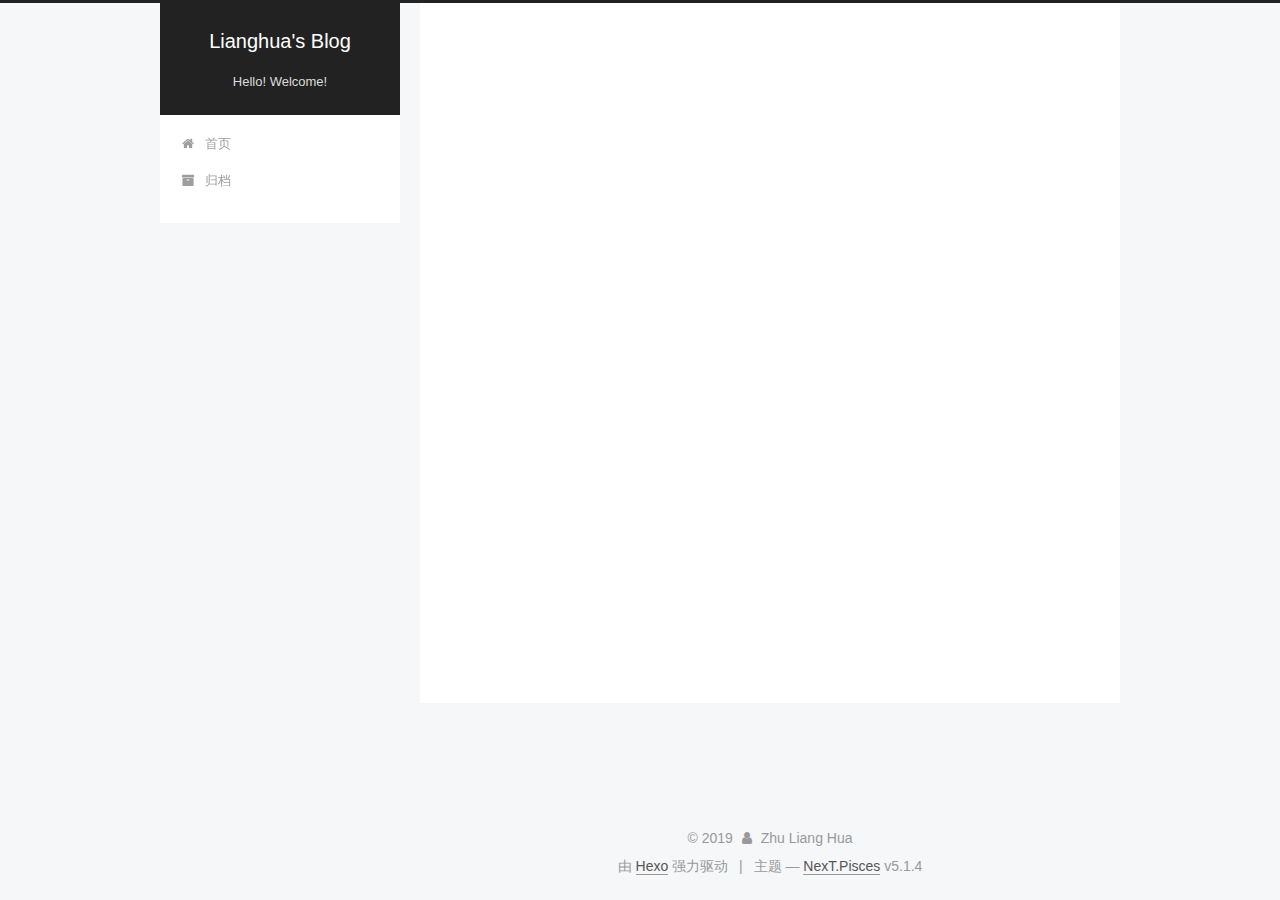
<file: index.html>
<!DOCTYPE html>



  


<html class="theme-next pisces use-motion" lang="zh-Hans">
<head><meta name="generator" content="Hexo 3.8.0">
  <meta charset="UTF-8">
<meta http-equiv="X-UA-Compatible" content="IE=edge">
<meta name="viewport" content="width=device-width, initial-scale=1, maximum-scale=1">
<meta name="theme-color" content="#222">









<meta http-equiv="Cache-Control" content="no-transform">
<meta http-equiv="Cache-Control" content="no-siteapp">
















  
  
  <link href="/lib/fancybox/source/jquery.fancybox.css?v=2.1.5" rel="stylesheet" type="text/css">







<link href="/lib/font-awesome/css/font-awesome.min.css?v=4.6.2" rel="stylesheet" type="text/css">

<link href="/css/main.css?v=5.1.4" rel="stylesheet" type="text/css">


  <link rel="apple-touch-icon" sizes="180x180" href="/images/apple-touch-icon-next.png?v=5.1.4">


  <link rel="icon" type="image/png" sizes="32x32" href="/images/favicon-32x32-next.png?v=5.1.4">


  <link rel="icon" type="image/png" sizes="16x16" href="/images/favicon-16x16-next.png?v=5.1.4">


  <link rel="mask-icon" href="/images/logo.svg?v=5.1.4" color="#222">





  <meta name="keywords" content="Hexo, NexT">





  <link rel="alternate" href="/atom.xml" title="Lianghua's Blog" type="application/atom+xml">






<meta property="og:type" content="website">
<meta property="og:title" content="Lianghua&#39;s Blog">
<meta property="og:url" content="http://yoursite.com/index.html">
<meta property="og:site_name" content="Lianghua&#39;s Blog">
<meta property="og:locale" content="zh-Hans">
<meta name="twitter:card" content="summary">
<meta name="twitter:title" content="Lianghua&#39;s Blog">



<script type="text/javascript" id="hexo.configurations">
  var NexT = window.NexT || {};
  var CONFIG = {
    root: '/',
    scheme: 'Pisces',
    version: '5.1.4',
    sidebar: {"position":"left","display":"post","offset":12,"b2t":false,"scrollpercent":false,"onmobile":false},
    fancybox: true,
    tabs: true,
    motion: {"enable":true,"async":false,"transition":{"post_block":"fadeIn","post_header":"slideDownIn","post_body":"slideDownIn","coll_header":"slideLeftIn","sidebar":"slideUpIn"}},
    duoshuo: {
      userId: '0',
      author: '博主'
    },
    algolia: {
      applicationID: '',
      apiKey: '',
      indexName: '',
      hits: {"per_page":10},
      labels: {"input_placeholder":"Search for Posts","hits_empty":"We didn't find any results for the search: ${query}","hits_stats":"${hits} results found in ${time} ms"}
    }
  };
</script>



  <link rel="canonical" href="http://yoursite.com/">





  <title>Lianghua's Blog</title>
  








</head>

<body itemscope itemtype="http://schema.org/WebPage" lang="zh-Hans">

  
  
    
  

  <div class="container sidebar-position-left 
  page-home">
    <div class="headband"></div>

    <header id="header" class="header" itemscope itemtype="http://schema.org/WPHeader">
      <div class="header-inner"><div class="site-brand-wrapper">
  <div class="site-meta ">
    

    <div class="custom-logo-site-title">
      <a href="/" class="brand" rel="start">
        <span class="logo-line-before"><i></i></span>
        <span class="site-title">Lianghua's Blog</span>
        <span class="logo-line-after"><i></i></span>
      </a>
    </div>
      
        <p class="site-subtitle">Hello! Welcome!</p>
      
  </div>

  <div class="site-nav-toggle">
    <button>
      <span class="btn-bar"></span>
      <span class="btn-bar"></span>
      <span class="btn-bar"></span>
    </button>
  </div>
</div>

<nav class="site-nav">
  

  
    <ul id="menu" class="menu">
      
        
        <li class="menu-item menu-item-home">
          <a href="/" rel="section">
            
              <i class="menu-item-icon fa fa-fw fa-home"></i> <br>
            
            首页
          </a>
        </li>
      
        
        <li class="menu-item menu-item-archives">
          <a href="/archives/" rel="section">
            
              <i class="menu-item-icon fa fa-fw fa-archive"></i> <br>
            
            归档
          </a>
        </li>
      

      
    </ul>
  

  
</nav>



 </div>
    </header>

    <main id="main" class="main">
      <div class="main-inner">
        <div class="content-wrap">
          <div id="content" class="content">
            
  <section id="posts" class="posts-expand">
    
      

  

  
  
  

  <article class="post post-type-normal" itemscope itemtype="http://schema.org/Article">
  
  
  
  <div class="post-block">
    <link itemprop="mainEntityOfPage" href="http://yoursite.com/2019/03/02/test/">

    <span hidden itemprop="author" itemscope itemtype="http://schema.org/Person">
      <meta itemprop="name" content="Zhu Liang Hua">
      <meta itemprop="description" content>
      <meta itemprop="image" content="/images/avatar.gif">
    </span>

    <span hidden itemprop="publisher" itemscope itemtype="http://schema.org/Organization">
      <meta itemprop="name" content="Lianghua's Blog">
    </span>

    
      <header class="post-header">

        
        
          <h1 class="post-title" itemprop="name headline">
                
                <a class="post-title-link" href="/2019/03/02/test/" itemprop="url">test</a></h1>
        

        <div class="post-meta">
          <span class="post-time">
            
              <span class="post-meta-item-icon">
                <i class="fa fa-calendar-o"></i>
              </span>
              
                <span class="post-meta-item-text">发表于</span>
              
              <time title="创建于" itemprop="dateCreated datePublished" datetime="2019-03-02T11:38:35+08:00">
                2019-03-02
              </time>
            

            

            
          </span>

          

          
            
          

          
          

          

          

          

        </div>
      </header>
    

    
    
    
    <div class="post-body" itemprop="articleBody">

      
      

      
        
          
            
          
        
      
    </div>
    
    
    

    

    

    

    <footer class="post-footer">
      

      

      

      
      
        <div class="post-eof"></div>
      
    </footer>
  </div>
  
  
  
  </article>


    
  </section>

  


          </div>
          


          

        </div>
        
          
  
  <div class="sidebar-toggle">
    <div class="sidebar-toggle-line-wrap">
      <span class="sidebar-toggle-line sidebar-toggle-line-first"></span>
      <span class="sidebar-toggle-line sidebar-toggle-line-middle"></span>
      <span class="sidebar-toggle-line sidebar-toggle-line-last"></span>
    </div>
  </div>

  <aside id="sidebar" class="sidebar">
    
    <div class="sidebar-inner">

      

      

      <section class="site-overview-wrap sidebar-panel sidebar-panel-active">
        <div class="site-overview">
          <div class="site-author motion-element" itemprop="author" itemscope itemtype="http://schema.org/Person">
            
              <p class="site-author-name" itemprop="name">Zhu Liang Hua</p>
              <p class="site-description motion-element" itemprop="description"></p>
          </div>

          <nav class="site-state motion-element">

            
              <div class="site-state-item site-state-posts">
              
                <a href="/archives/">
              
                  <span class="site-state-item-count">1</span>
                  <span class="site-state-item-name">日志</span>
                </a>
              </div>
            

            

            

          </nav>

          
            <div class="feed-link motion-element">
              <a href="/atom.xml" rel="alternate">
                <i class="fa fa-rss"></i>
                RSS
              </a>
            </div>
          

          

          
          

          
          

          

        </div>
      </section>

      

      

    </div>
  </aside>


        
      </div>
    </main>

    <footer id="footer" class="footer">
      <div class="footer-inner">
        <div class="copyright">&copy; <span itemprop="copyrightYear">2019</span>
  <span class="with-love">
    <i class="fa fa-user"></i>
  </span>
  <span class="author" itemprop="copyrightHolder">Zhu Liang Hua</span>

  
</div>


  <div class="powered-by">由 <a class="theme-link" target="_blank" href="https://hexo.io">Hexo</a> 强力驱动</div>



  <span class="post-meta-divider">|</span>



  <div class="theme-info">主题 &mdash; <a class="theme-link" target="_blank" href="https://github.com/iissnan/hexo-theme-next">NexT.Pisces</a> v5.1.4</div>




        







        
      </div>
    </footer>

    
      <div class="back-to-top">
        <i class="fa fa-arrow-up"></i>
        
      </div>
    

    

  </div>

  

<script type="text/javascript">
  if (Object.prototype.toString.call(window.Promise) !== '[object Function]') {
    window.Promise = null;
  }
</script>









  












  
  
    <script type="text/javascript" src="/lib/jquery/index.js?v=2.1.3"></script>
  

  
  
    <script type="text/javascript" src="/lib/fastclick/lib/fastclick.min.js?v=1.0.6"></script>
  

  
  
    <script type="text/javascript" src="/lib/jquery_lazyload/jquery.lazyload.js?v=1.9.7"></script>
  

  
  
    <script type="text/javascript" src="/lib/velocity/velocity.min.js?v=1.2.1"></script>
  

  
  
    <script type="text/javascript" src="/lib/velocity/velocity.ui.min.js?v=1.2.1"></script>
  

  
  
    <script type="text/javascript" src="/lib/fancybox/source/jquery.fancybox.pack.js?v=2.1.5"></script>
  


  


  <script type="text/javascript" src="/js/src/utils.js?v=5.1.4"></script>

  <script type="text/javascript" src="/js/src/motion.js?v=5.1.4"></script>



  
  


  <script type="text/javascript" src="/js/src/affix.js?v=5.1.4"></script>

  <script type="text/javascript" src="/js/src/schemes/pisces.js?v=5.1.4"></script>



  

  


  <script type="text/javascript" src="/js/src/bootstrap.js?v=5.1.4"></script>



  


  




	





  





  












  





  

  

  

  
  

  

  

  

</body>
</html>
</file>
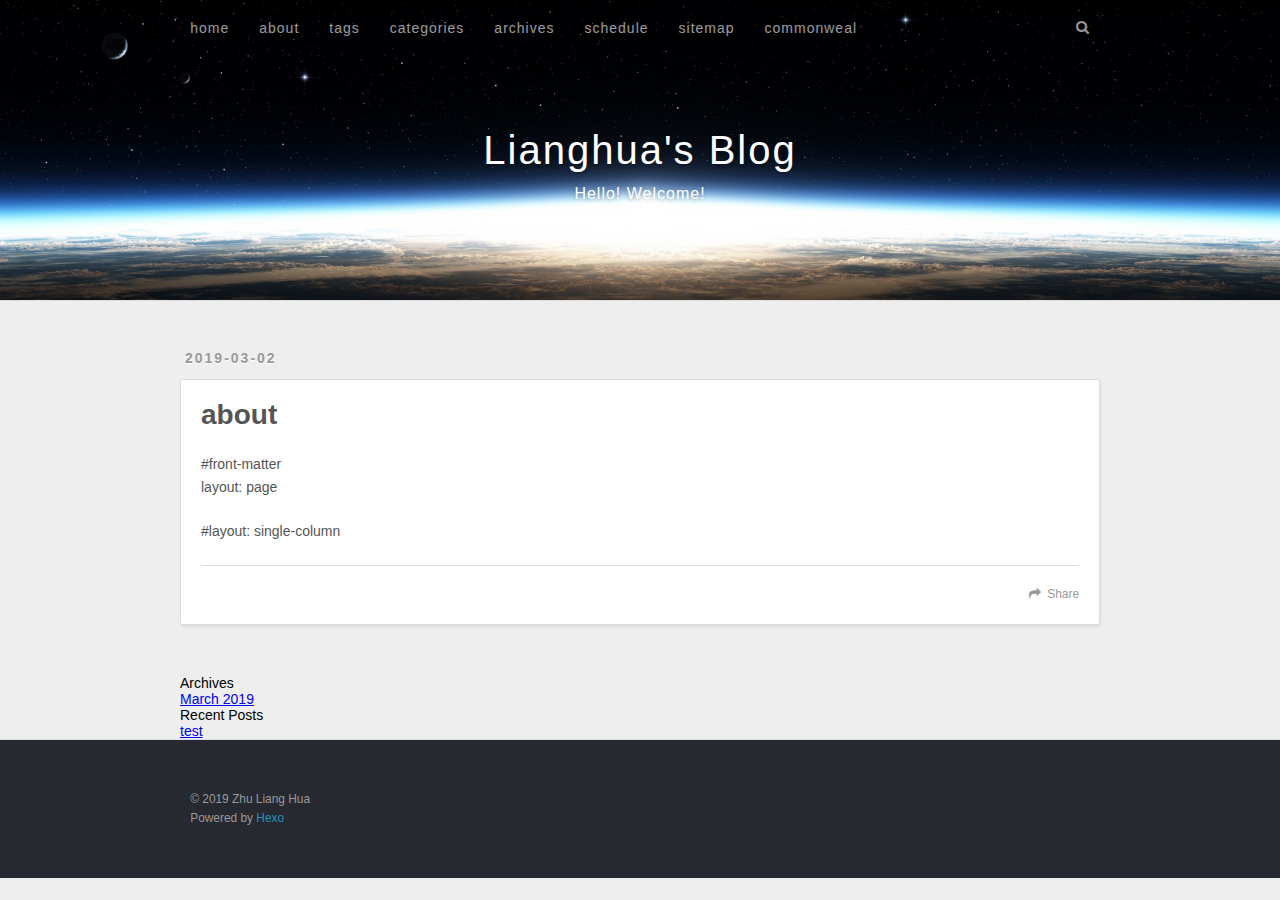
<file: about/index.html>
<!DOCTYPE html>
<html>
<head><meta name="generator" content="Hexo 3.8.0">
  <meta charset="utf-8">
  

  
  <title>about | Lianghua&#39;s Blog</title>
  <meta name="viewport" content="width=device-width, initial-scale=1, maximum-scale=1">
  <meta name="description" content="#front-matter layout: page  #layout: single-column">
<meta property="og:type" content="website">
<meta property="og:title" content="about">
<meta property="og:url" content="http://yoursite.com/about/index.html">
<meta property="og:site_name" content="Lianghua&#39;s Blog">
<meta property="og:description" content="#front-matter layout: page  #layout: single-column">
<meta property="og:locale" content="zh-Hans">
<meta property="og:updated_time" content="2019-03-01T17:46:51.693Z">
<meta name="twitter:card" content="summary">
<meta name="twitter:title" content="about">
<meta name="twitter:description" content="#front-matter layout: page  #layout: single-column">
  
  
    <link rel="icon" href="/favicon.png">
  
  
    <link href="//fonts.googleapis.com/css?family=Source+Code+Pro" rel="stylesheet" type="text/css">
  
  <link rel="stylesheet" href="/css/style.css">
</head>
</html>
<body>
  <div id="container">
    <div id="wrap">
      <header id="header">
  <div id="banner"></div>
  <div id="header-outer" class="outer">
    <div id="header-title" class="inner">
      <h1 id="logo-wrap">
        <a href="/" id="logo">Lianghua&#39;s Blog</a>
      </h1>
      
        <h2 id="subtitle-wrap">
          <a href="/" id="subtitle">Hello! Welcome!</a>
        </h2>
      
    </div>
    <div id="header-inner" class="inner">
      <nav id="main-nav">
        <a id="main-nav-toggle" class="nav-icon"></a>
        
          <a class="main-nav-link" href="/">home</a>
        
          <a class="main-nav-link" href="/about">about</a>
        
          <a class="main-nav-link" href="/tags">tags</a>
        
          <a class="main-nav-link" href="/categories">categories</a>
        
          <a class="main-nav-link" href="/archives">archives</a>
        
          <a class="main-nav-link" href="/schedule">schedule</a>
        
          <a class="main-nav-link" href="/sitemap.xml">sitemap</a>
        
          <a class="main-nav-link" href="/404">commonweal</a>
        
      </nav>
      <nav id="sub-nav">
        
        <a id="nav-search-btn" class="nav-icon" title="Search"></a>
      </nav>
      <div id="search-form-wrap">
        <form action="//google.com/search" method="get" accept-charset="UTF-8" class="search-form"><input type="search" name="q" class="search-form-input" placeholder="Search"><button type="submit" class="search-form-submit">&#xF002;</button><input type="hidden" name="sitesearch" value="http://yoursite.com"></form>
      </div>
    </div>
  </div>
</header>
      <div class="outer">
        <section id="main"><article id="page-" class="article article-type-page" itemscope itemprop="blogPost">
  <div class="article-meta">
    <a href="/about/index.html" class="article-date">
  <time datetime="2019-03-01T17:43:01.000Z" itemprop="datePublished">2019-03-02</time>
</a>
    
  </div>
  <div class="article-inner">
    
    
      <header class="article-header">
        
  
    <h1 class="article-title" itemprop="name">
      about
    </h1>
  

      </header>
    
    <div class="article-entry" itemprop="articleBody">
      
        <p>#front-matter<br> layout: page</p>
<p> #layout: single-column</p>

      
    </div>
    <footer class="article-footer">
      <a data-url="http://yoursite.com/about/index.html" data-id="cjsr7zk3r0000msueq2y0ke9q" class="article-share-link">Share</a>
      
      
    </footer>
  </div>
  
    
  
</article>

</section>
        
          <aside id="sidebar">
  
    

  
    

  
    
  
    
  <div class="widget-wrap">
    <h3 class="widget-title">Archives</h3>
    <div class="widget">
      <ul class="archive-list"><li class="archive-list-item"><a class="archive-list-link" href="/archives/2019/03/">March 2019</a></li></ul>
    </div>
  </div>


  
    
  <div class="widget-wrap">
    <h3 class="widget-title">Recent Posts</h3>
    <div class="widget">
      <ul>
        
          <li>
            <a href="/2019/03/02/test/">test</a>
          </li>
        
      </ul>
    </div>
  </div>

  
</aside>
        
      </div>
      <footer id="footer">
  
  <div class="outer">
    <div id="footer-info" class="inner">
      &copy; 2019 Zhu Liang Hua<br>
      Powered by <a href="http://hexo.io/" target="_blank">Hexo</a>
    </div>
  </div>
</footer>
    </div>
    <nav id="mobile-nav">
  
    <a href="/" class="mobile-nav-link">home</a>
  
    <a href="/about" class="mobile-nav-link">about</a>
  
    <a href="/tags" class="mobile-nav-link">tags</a>
  
    <a href="/categories" class="mobile-nav-link">categories</a>
  
    <a href="/archives" class="mobile-nav-link">archives</a>
  
    <a href="/schedule" class="mobile-nav-link">schedule</a>
  
    <a href="/sitemap.xml" class="mobile-nav-link">sitemap</a>
  
    <a href="/404" class="mobile-nav-link">commonweal</a>
  
</nav>
    

<script src="//ajax.googleapis.com/ajax/libs/jquery/2.0.3/jquery.min.js"></script>


  <link rel="stylesheet" href="/fancybox/jquery.fancybox.css">
  <script src="/fancybox/jquery.fancybox.pack.js"></script>


<script src="/js/script.js"></script>



  </div>
</body>
</html>
</file>
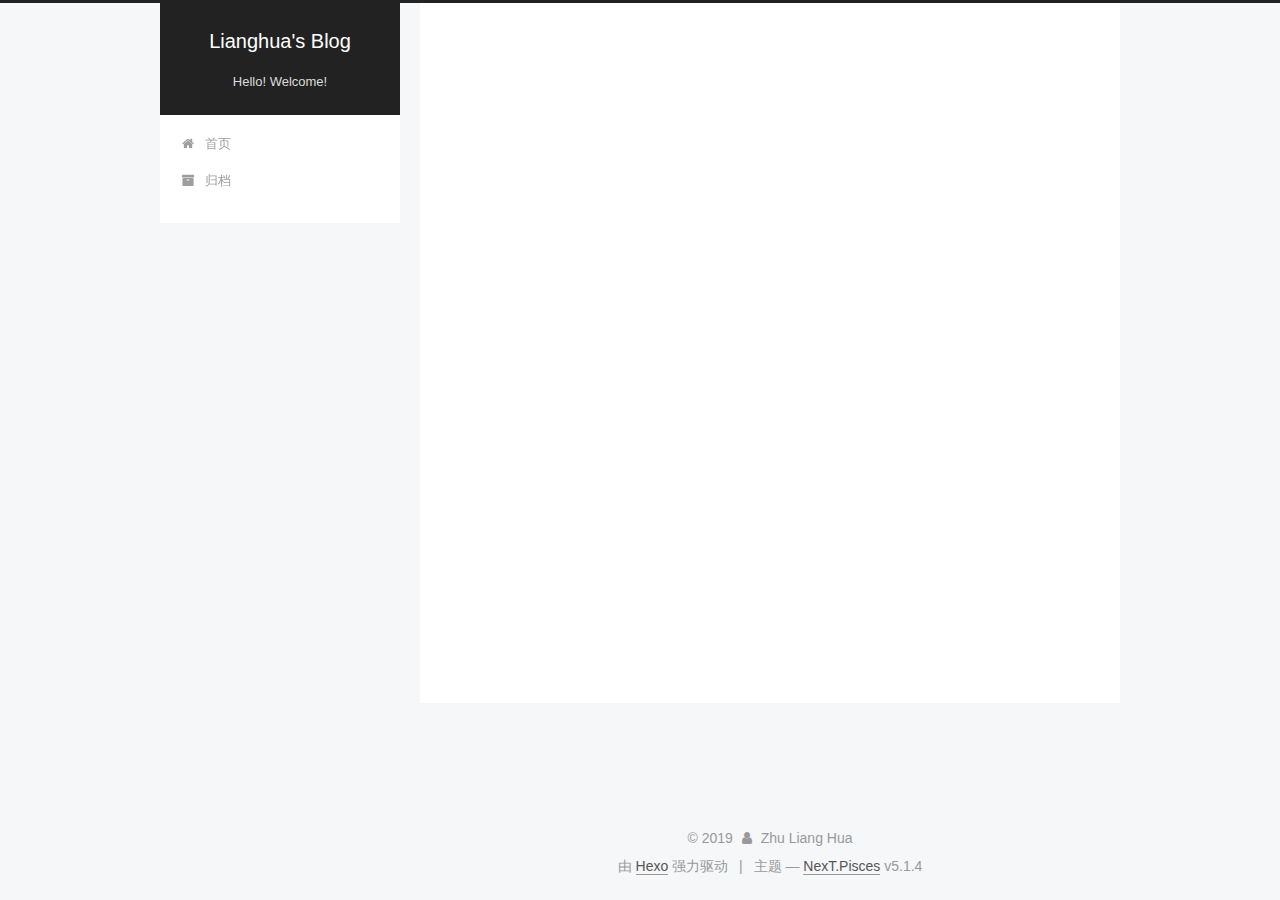
<file: archives/index.html>
<!DOCTYPE html>



  


<html class="theme-next pisces use-motion" lang="zh-Hans">
<head><meta name="generator" content="Hexo 3.8.0">
  <meta charset="UTF-8">
<meta http-equiv="X-UA-Compatible" content="IE=edge">
<meta name="viewport" content="width=device-width, initial-scale=1, maximum-scale=1">
<meta name="theme-color" content="#222">









<meta http-equiv="Cache-Control" content="no-transform">
<meta http-equiv="Cache-Control" content="no-siteapp">
















  
  
  <link href="/lib/fancybox/source/jquery.fancybox.css?v=2.1.5" rel="stylesheet" type="text/css">







<link href="/lib/font-awesome/css/font-awesome.min.css?v=4.6.2" rel="stylesheet" type="text/css">

<link href="/css/main.css?v=5.1.4" rel="stylesheet" type="text/css">


  <link rel="apple-touch-icon" sizes="180x180" href="/images/apple-touch-icon-next.png?v=5.1.4">


  <link rel="icon" type="image/png" sizes="32x32" href="/images/favicon-32x32-next.png?v=5.1.4">


  <link rel="icon" type="image/png" sizes="16x16" href="/images/favicon-16x16-next.png?v=5.1.4">


  <link rel="mask-icon" href="/images/logo.svg?v=5.1.4" color="#222">





  <meta name="keywords" content="Hexo, NexT">





  <link rel="alternate" href="/atom.xml" title="Lianghua's Blog" type="application/atom+xml">






<meta property="og:type" content="website">
<meta property="og:title" content="Lianghua&#39;s Blog">
<meta property="og:url" content="http://yoursite.com/archives/index.html">
<meta property="og:site_name" content="Lianghua&#39;s Blog">
<meta property="og:locale" content="zh-Hans">
<meta name="twitter:card" content="summary">
<meta name="twitter:title" content="Lianghua&#39;s Blog">



<script type="text/javascript" id="hexo.configurations">
  var NexT = window.NexT || {};
  var CONFIG = {
    root: '/',
    scheme: 'Pisces',
    version: '5.1.4',
    sidebar: {"position":"left","display":"post","offset":12,"b2t":false,"scrollpercent":false,"onmobile":false},
    fancybox: true,
    tabs: true,
    motion: {"enable":true,"async":false,"transition":{"post_block":"fadeIn","post_header":"slideDownIn","post_body":"slideDownIn","coll_header":"slideLeftIn","sidebar":"slideUpIn"}},
    duoshuo: {
      userId: '0',
      author: '博主'
    },
    algolia: {
      applicationID: '',
      apiKey: '',
      indexName: '',
      hits: {"per_page":10},
      labels: {"input_placeholder":"Search for Posts","hits_empty":"We didn't find any results for the search: ${query}","hits_stats":"${hits} results found in ${time} ms"}
    }
  };
</script>



  <link rel="canonical" href="http://yoursite.com/archives/">





  <title>归档 | Lianghua's Blog</title>
  








</head>

<body itemscope itemtype="http://schema.org/WebPage" lang="zh-Hans">

  
  
    
  

  <div class="container sidebar-position-left page-archive">
    <div class="headband"></div>

    <header id="header" class="header" itemscope itemtype="http://schema.org/WPHeader">
      <div class="header-inner"><div class="site-brand-wrapper">
  <div class="site-meta ">
    

    <div class="custom-logo-site-title">
      <a href="/" class="brand" rel="start">
        <span class="logo-line-before"><i></i></span>
        <span class="site-title">Lianghua's Blog</span>
        <span class="logo-line-after"><i></i></span>
      </a>
    </div>
      
        <p class="site-subtitle">Hello! Welcome!</p>
      
  </div>

  <div class="site-nav-toggle">
    <button>
      <span class="btn-bar"></span>
      <span class="btn-bar"></span>
      <span class="btn-bar"></span>
    </button>
  </div>
</div>

<nav class="site-nav">
  

  
    <ul id="menu" class="menu">
      
        
        <li class="menu-item menu-item-home">
          <a href="/" rel="section">
            
              <i class="menu-item-icon fa fa-fw fa-home"></i> <br>
            
            首页
          </a>
        </li>
      
        
        <li class="menu-item menu-item-archives">
          <a href="/archives/" rel="section">
            
              <i class="menu-item-icon fa fa-fw fa-archive"></i> <br>
            
            归档
          </a>
        </li>
      

      
    </ul>
  

  
</nav>



 </div>
    </header>

    <main id="main" class="main">
      <div class="main-inner">
        <div class="content-wrap">
          <div id="content" class="content">
            

  
  
  
  <div class="post-block archive">
    <div id="posts" class="posts-collapse">
      <span class="archive-move-on"></span>

      <span class="archive-page-counter">
        
        
        
          
        
        嗯..! 目前共计 1 篇日志。 继续努力。
      </span>

      

        
        
        

        
          
          <div class="collection-title">
            <h1 class="archive-year" id="archive-year-2019">2019</h1>
          </div>
        
        

        

  <article class="post post-type-normal" itemscope itemtype="http://schema.org/Article">
    <header class="post-header">

      <h2 class="post-title">
        
            <a class="post-title-link" href="/2019/03/02/test/" itemprop="url">
              
                <span itemprop="name">test</span>
              
            </a>
        
      </h2>

      <div class="post-meta">
        <time class="post-time" itemprop="dateCreated" datetime="2019-03-02T11:38:35+08:00" content="2019-03-02">
          03-02
        </time>
      </div>

    </header>
  </article>



      

    </div>
  </div>
  
  
  

  



          </div>
          


          

        </div>
        
          
  
  <div class="sidebar-toggle">
    <div class="sidebar-toggle-line-wrap">
      <span class="sidebar-toggle-line sidebar-toggle-line-first"></span>
      <span class="sidebar-toggle-line sidebar-toggle-line-middle"></span>
      <span class="sidebar-toggle-line sidebar-toggle-line-last"></span>
    </div>
  </div>

  <aside id="sidebar" class="sidebar">
    
    <div class="sidebar-inner">

      

      

      <section class="site-overview-wrap sidebar-panel sidebar-panel-active">
        <div class="site-overview">
          <div class="site-author motion-element" itemprop="author" itemscope itemtype="http://schema.org/Person">
            
              <p class="site-author-name" itemprop="name">Zhu Liang Hua</p>
              <p class="site-description motion-element" itemprop="description"></p>
          </div>

          <nav class="site-state motion-element">

            
              <div class="site-state-item site-state-posts">
              
                <a href="/archives/">
              
                  <span class="site-state-item-count">1</span>
                  <span class="site-state-item-name">日志</span>
                </a>
              </div>
            

            

            

          </nav>

          
            <div class="feed-link motion-element">
              <a href="/atom.xml" rel="alternate">
                <i class="fa fa-rss"></i>
                RSS
              </a>
            </div>
          

          

          
          

          
          

          

        </div>
      </section>

      

      

    </div>
  </aside>


        
      </div>
    </main>

    <footer id="footer" class="footer">
      <div class="footer-inner">
        <div class="copyright">&copy; <span itemprop="copyrightYear">2019</span>
  <span class="with-love">
    <i class="fa fa-user"></i>
  </span>
  <span class="author" itemprop="copyrightHolder">Zhu Liang Hua</span>

  
</div>


  <div class="powered-by">由 <a class="theme-link" target="_blank" href="https://hexo.io">Hexo</a> 强力驱动</div>



  <span class="post-meta-divider">|</span>



  <div class="theme-info">主题 &mdash; <a class="theme-link" target="_blank" href="https://github.com/iissnan/hexo-theme-next">NexT.Pisces</a> v5.1.4</div>




        







        
      </div>
    </footer>

    
      <div class="back-to-top">
        <i class="fa fa-arrow-up"></i>
        
      </div>
    

    

  </div>

  

<script type="text/javascript">
  if (Object.prototype.toString.call(window.Promise) !== '[object Function]') {
    window.Promise = null;
  }
</script>









  












  
  
    <script type="text/javascript" src="/lib/jquery/index.js?v=2.1.3"></script>
  

  
  
    <script type="text/javascript" src="/lib/fastclick/lib/fastclick.min.js?v=1.0.6"></script>
  

  
  
    <script type="text/javascript" src="/lib/jquery_lazyload/jquery.lazyload.js?v=1.9.7"></script>
  

  
  
    <script type="text/javascript" src="/lib/velocity/velocity.min.js?v=1.2.1"></script>
  

  
  
    <script type="text/javascript" src="/lib/velocity/velocity.ui.min.js?v=1.2.1"></script>
  

  
  
    <script type="text/javascript" src="/lib/fancybox/source/jquery.fancybox.pack.js?v=2.1.5"></script>
  


  


  <script type="text/javascript" src="/js/src/utils.js?v=5.1.4"></script>

  <script type="text/javascript" src="/js/src/motion.js?v=5.1.4"></script>



  
  


  <script type="text/javascript" src="/js/src/affix.js?v=5.1.4"></script>

  <script type="text/javascript" src="/js/src/schemes/pisces.js?v=5.1.4"></script>



  

  


  <script type="text/javascript" src="/js/src/bootstrap.js?v=5.1.4"></script>



  


  




	





  





  












  





  

  

  

  
  

  

  

  

</body>
</html>
</file>
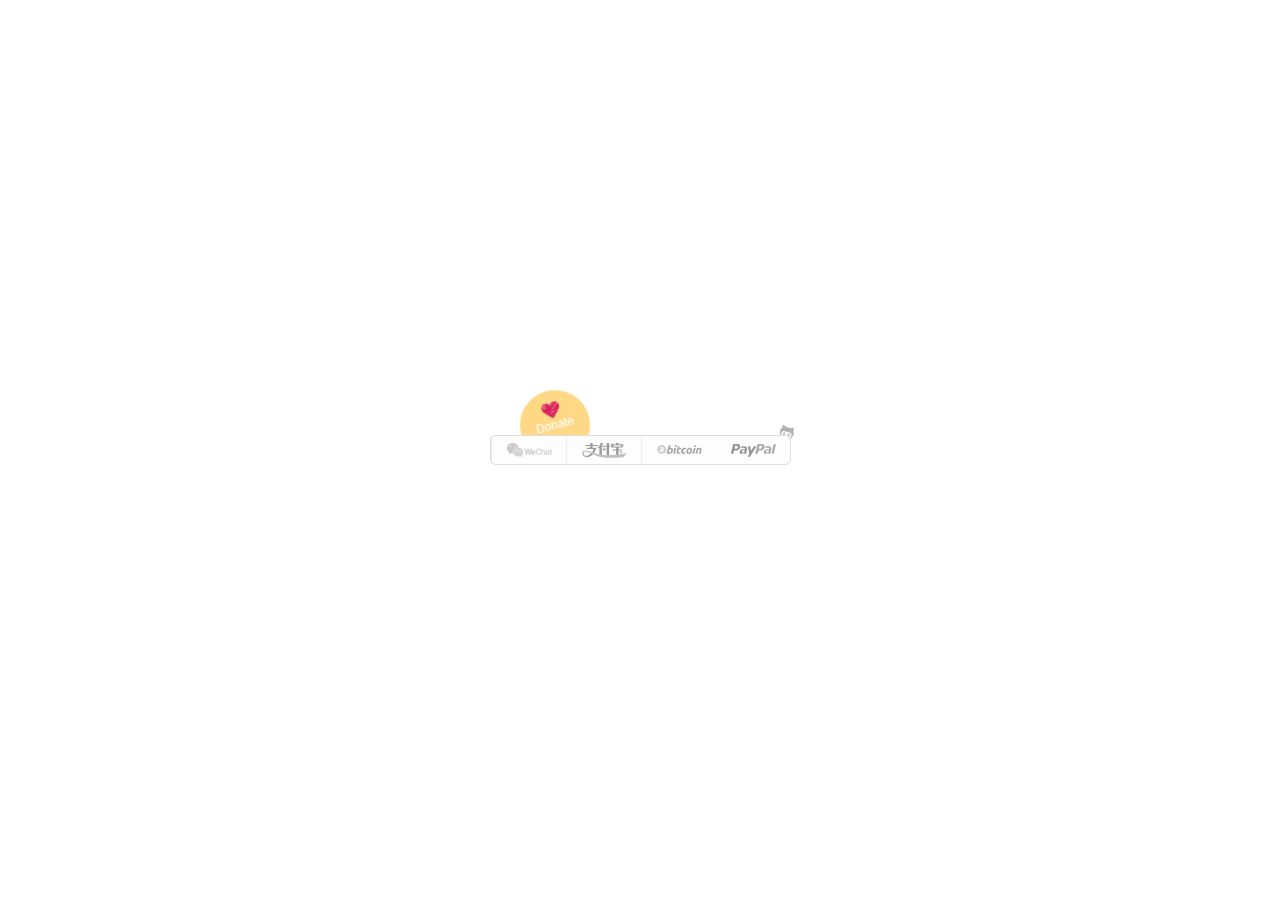
<file: donate/index.html>
<!DOCTYPE html>
<html lang="zh">
<head><meta name="generator" content="Hexo 3.8.0">
	<meta charset="UTF-8">
	<title>Donate-Page</title>
	<meta name="viewport" content="width=device-width, initial-scale=1, minimum-scale=1.0, maximum-scale=1.0, minimal-ui"><!--禁止缩放-->
	<link rel="stylesheet" href="../css/donate.css">
	<script src="//lib.baomitu.com/jquery/3.3.1/jquery.min.js"></script>
	<script src="//lib.baomitu.com/clipboard.js/2.0.4/clipboard.min.js"></script>
	<!-- clipboard.js 是 JS 复制文本的库 -->
	<script src="../js/donate.js"></script>
</head>
<body>
	<a id="github" href="https://github.com/Kaiyuan/donate-page" target="_blank" class="pos-f tr3" title="Github"></a>
	<div id="DonateText" class="tr3">Donate</div>
	<ul id="donateBox" class="list pos-f tr3">
		<li id="PayPal"><a href target="_blank">PayPal</a></li>
		<li id="BTC" data-footnote="Copy address and show QRCode"><button id="BTCBn" data-clipboard-target="#btc-key" alt="Copy to clipboard">Bitcoin</button></li>
		<li id="AliPay">AliPay</li>
		<li id="WeChat">WeChat</li>
	</ul>
	<div id="QRBox" class="pos-f left-100">
		<div id="MainBox"></div>
	</div>
	<!-- Bitcoin 账号 -->
	<input id="btc-key" type="text" value readonly="readonly">
</body>
</html>
</file>
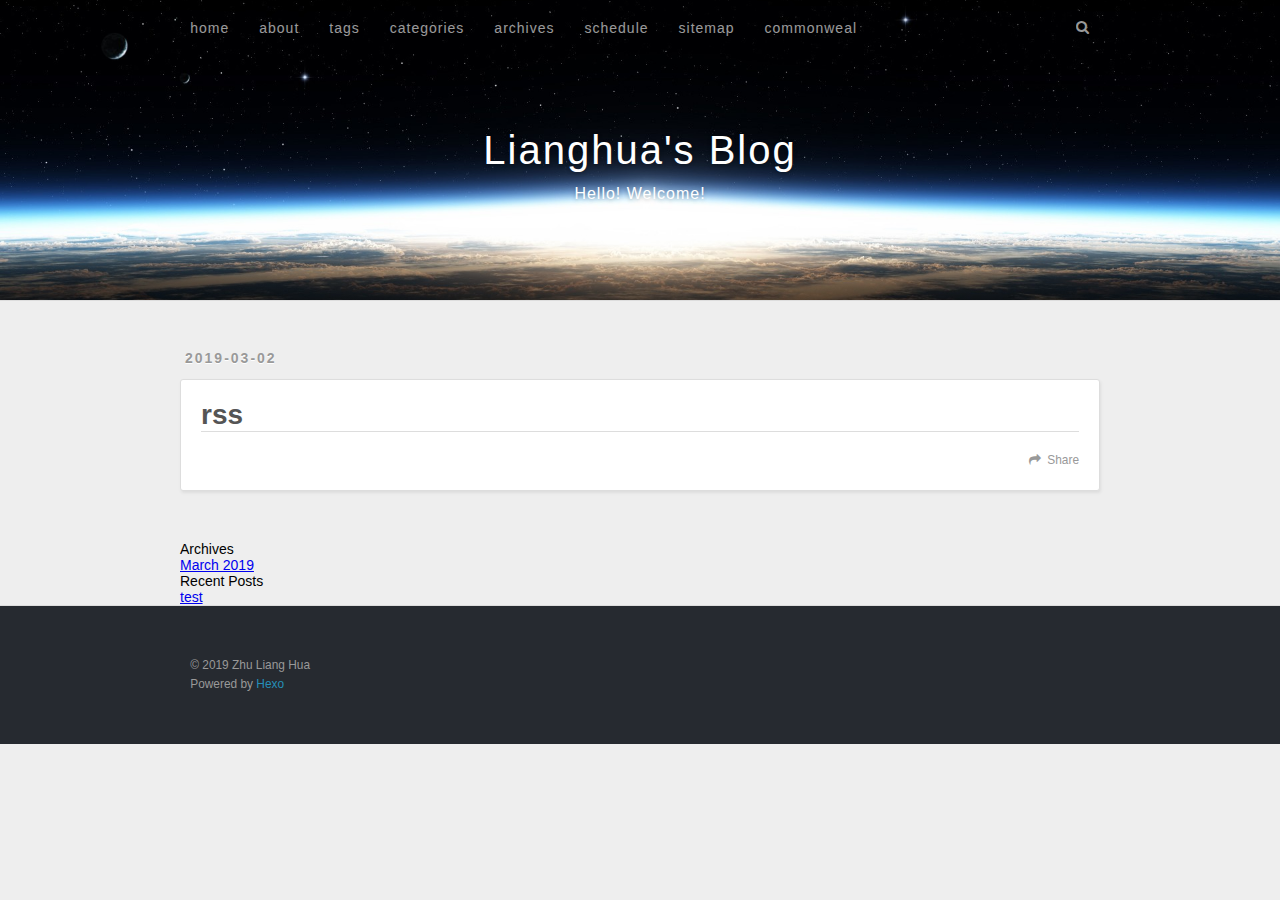
<file: rss/index.html>
<!DOCTYPE html>
<html>
<head><meta name="generator" content="Hexo 3.8.0">
  <meta charset="utf-8">
  

  
  <title>rss | Lianghua&#39;s Blog</title>
  <meta name="viewport" content="width=device-width, initial-scale=1, maximum-scale=1">
  <meta property="og:type" content="website">
<meta property="og:title" content="rss">
<meta property="og:url" content="http://yoursite.com/rss/index.html">
<meta property="og:site_name" content="Lianghua&#39;s Blog">
<meta property="og:locale" content="zh-Hans">
<meta property="og:updated_time" content="2019-03-01T18:12:57.113Z">
<meta name="twitter:card" content="summary">
<meta name="twitter:title" content="rss">
  
  
    <link rel="icon" href="/favicon.png">
  
  
    <link href="//fonts.googleapis.com/css?family=Source+Code+Pro" rel="stylesheet" type="text/css">
  
  <link rel="stylesheet" href="/css/style.css">
</head>
</html>
<body>
  <div id="container">
    <div id="wrap">
      <header id="header">
  <div id="banner"></div>
  <div id="header-outer" class="outer">
    <div id="header-title" class="inner">
      <h1 id="logo-wrap">
        <a href="/" id="logo">Lianghua&#39;s Blog</a>
      </h1>
      
        <h2 id="subtitle-wrap">
          <a href="/" id="subtitle">Hello! Welcome!</a>
        </h2>
      
    </div>
    <div id="header-inner" class="inner">
      <nav id="main-nav">
        <a id="main-nav-toggle" class="nav-icon"></a>
        
          <a class="main-nav-link" href="/">home</a>
        
          <a class="main-nav-link" href="/about">about</a>
        
          <a class="main-nav-link" href="/tags">tags</a>
        
          <a class="main-nav-link" href="/categories">categories</a>
        
          <a class="main-nav-link" href="/archives">archives</a>
        
          <a class="main-nav-link" href="/schedule">schedule</a>
        
          <a class="main-nav-link" href="/sitemap.xml">sitemap</a>
        
          <a class="main-nav-link" href="/404">commonweal</a>
        
      </nav>
      <nav id="sub-nav">
        
        <a id="nav-search-btn" class="nav-icon" title="Search"></a>
      </nav>
      <div id="search-form-wrap">
        <form action="//google.com/search" method="get" accept-charset="UTF-8" class="search-form"><input type="search" name="q" class="search-form-input" placeholder="Search"><button type="submit" class="search-form-submit">&#xF002;</button><input type="hidden" name="sitesearch" value="http://yoursite.com"></form>
      </div>
    </div>
  </div>
</header>
      <div class="outer">
        <section id="main"><article id="page-" class="article article-type-page" itemscope itemprop="blogPost">
  <div class="article-meta">
    <a href="/rss/index.html" class="article-date">
  <time datetime="2019-03-01T18:12:57.000Z" itemprop="datePublished">2019-03-02</time>
</a>
    
  </div>
  <div class="article-inner">
    
    
      <header class="article-header">
        
  
    <h1 class="article-title" itemprop="name">
      rss
    </h1>
  

      </header>
    
    <div class="article-entry" itemprop="articleBody">
      
        
      
    </div>
    <footer class="article-footer">
      <a data-url="http://yoursite.com/rss/index.html" data-id="cjsr7zk4a0001msueb0urdfxu" class="article-share-link">Share</a>
      
      
    </footer>
  </div>
  
    
  
</article>

</section>
        
          <aside id="sidebar">
  
    

  
    

  
    
  
    
  <div class="widget-wrap">
    <h3 class="widget-title">Archives</h3>
    <div class="widget">
      <ul class="archive-list"><li class="archive-list-item"><a class="archive-list-link" href="/archives/2019/03/">March 2019</a></li></ul>
    </div>
  </div>


  
    
  <div class="widget-wrap">
    <h3 class="widget-title">Recent Posts</h3>
    <div class="widget">
      <ul>
        
          <li>
            <a href="/2019/03/02/test/">test</a>
          </li>
        
      </ul>
    </div>
  </div>

  
</aside>
        
      </div>
      <footer id="footer">
  
  <div class="outer">
    <div id="footer-info" class="inner">
      &copy; 2019 Zhu Liang Hua<br>
      Powered by <a href="http://hexo.io/" target="_blank">Hexo</a>
    </div>
  </div>
</footer>
    </div>
    <nav id="mobile-nav">
  
    <a href="/" class="mobile-nav-link">home</a>
  
    <a href="/about" class="mobile-nav-link">about</a>
  
    <a href="/tags" class="mobile-nav-link">tags</a>
  
    <a href="/categories" class="mobile-nav-link">categories</a>
  
    <a href="/archives" class="mobile-nav-link">archives</a>
  
    <a href="/schedule" class="mobile-nav-link">schedule</a>
  
    <a href="/sitemap.xml" class="mobile-nav-link">sitemap</a>
  
    <a href="/404" class="mobile-nav-link">commonweal</a>
  
</nav>
    

<script src="//ajax.googleapis.com/ajax/libs/jquery/2.0.3/jquery.min.js"></script>


  <link rel="stylesheet" href="/fancybox/jquery.fancybox.css">
  <script src="/fancybox/jquery.fancybox.pack.js"></script>


<script src="/js/script.js"></script>



  </div>
</body>
</html>
</file>
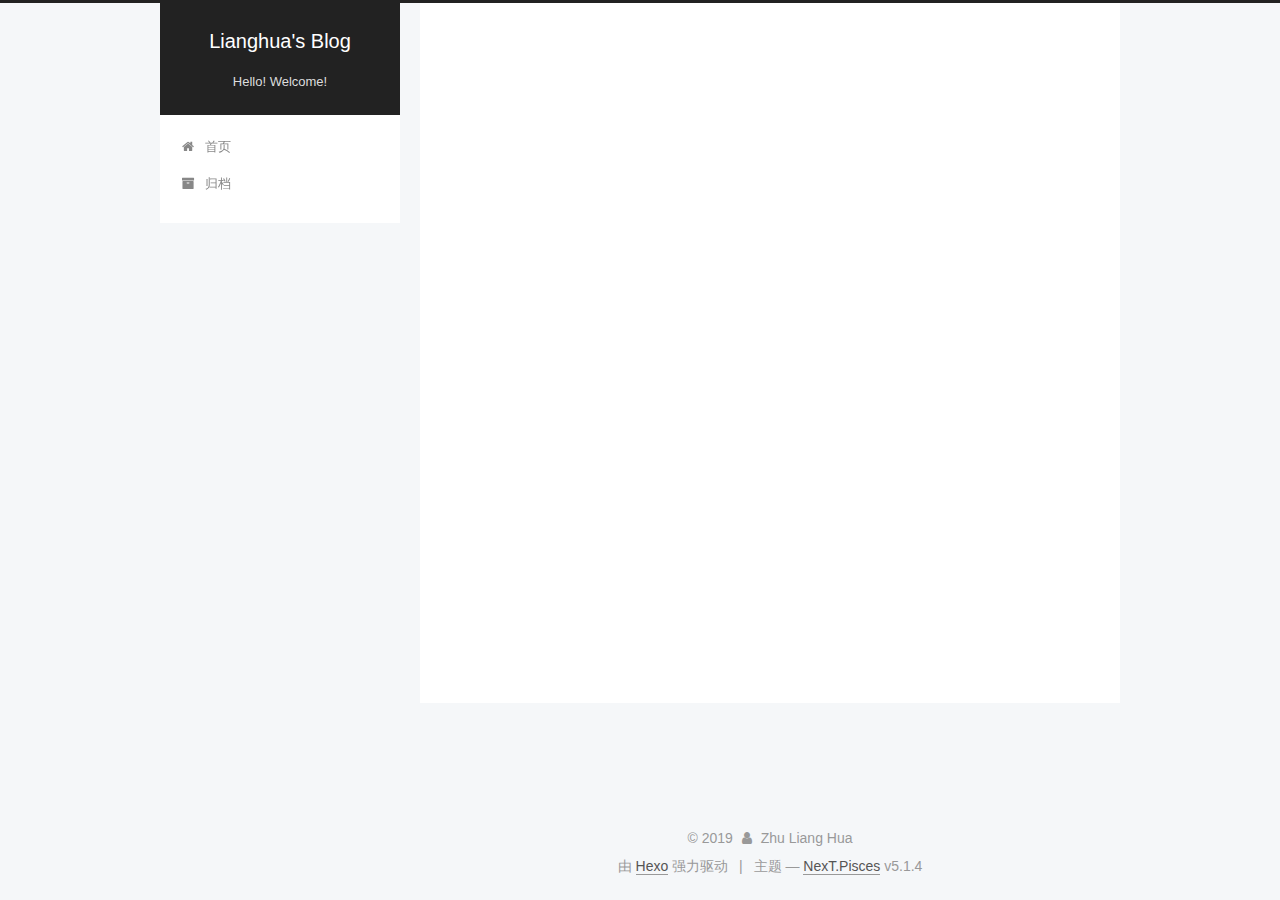
<file: archives/2019/index.html>
<!DOCTYPE html>



  


<html class="theme-next pisces use-motion" lang="zh-Hans">
<head><meta name="generator" content="Hexo 3.8.0">
  <meta charset="UTF-8">
<meta http-equiv="X-UA-Compatible" content="IE=edge">
<meta name="viewport" content="width=device-width, initial-scale=1, maximum-scale=1">
<meta name="theme-color" content="#222">









<meta http-equiv="Cache-Control" content="no-transform">
<meta http-equiv="Cache-Control" content="no-siteapp">
















  
  
  <link href="/lib/fancybox/source/jquery.fancybox.css?v=2.1.5" rel="stylesheet" type="text/css">







<link href="/lib/font-awesome/css/font-awesome.min.css?v=4.6.2" rel="stylesheet" type="text/css">

<link href="/css/main.css?v=5.1.4" rel="stylesheet" type="text/css">


  <link rel="apple-touch-icon" sizes="180x180" href="/images/apple-touch-icon-next.png?v=5.1.4">


  <link rel="icon" type="image/png" sizes="32x32" href="/images/favicon-32x32-next.png?v=5.1.4">


  <link rel="icon" type="image/png" sizes="16x16" href="/images/favicon-16x16-next.png?v=5.1.4">


  <link rel="mask-icon" href="/images/logo.svg?v=5.1.4" color="#222">





  <meta name="keywords" content="Hexo, NexT">





  <link rel="alternate" href="/atom.xml" title="Lianghua's Blog" type="application/atom+xml">






<meta property="og:type" content="website">
<meta property="og:title" content="Lianghua&#39;s Blog">
<meta property="og:url" content="http://yoursite.com/archives/2019/index.html">
<meta property="og:site_name" content="Lianghua&#39;s Blog">
<meta property="og:locale" content="zh-Hans">
<meta name="twitter:card" content="summary">
<meta name="twitter:title" content="Lianghua&#39;s Blog">



<script type="text/javascript" id="hexo.configurations">
  var NexT = window.NexT || {};
  var CONFIG = {
    root: '/',
    scheme: 'Pisces',
    version: '5.1.4',
    sidebar: {"position":"left","display":"post","offset":12,"b2t":false,"scrollpercent":false,"onmobile":false},
    fancybox: true,
    tabs: true,
    motion: {"enable":true,"async":false,"transition":{"post_block":"fadeIn","post_header":"slideDownIn","post_body":"slideDownIn","coll_header":"slideLeftIn","sidebar":"slideUpIn"}},
    duoshuo: {
      userId: '0',
      author: '博主'
    },
    algolia: {
      applicationID: '',
      apiKey: '',
      indexName: '',
      hits: {"per_page":10},
      labels: {"input_placeholder":"Search for Posts","hits_empty":"We didn't find any results for the search: ${query}","hits_stats":"${hits} results found in ${time} ms"}
    }
  };
</script>



  <link rel="canonical" href="http://yoursite.com/archives/2019/">





  <title>归档 | Lianghua's Blog</title>
  








</head>

<body itemscope itemtype="http://schema.org/WebPage" lang="zh-Hans">

  
  
    
  

  <div class="container sidebar-position-left page-archive">
    <div class="headband"></div>

    <header id="header" class="header" itemscope itemtype="http://schema.org/WPHeader">
      <div class="header-inner"><div class="site-brand-wrapper">
  <div class="site-meta ">
    

    <div class="custom-logo-site-title">
      <a href="/" class="brand" rel="start">
        <span class="logo-line-before"><i></i></span>
        <span class="site-title">Lianghua's Blog</span>
        <span class="logo-line-after"><i></i></span>
      </a>
    </div>
      
        <p class="site-subtitle">Hello! Welcome!</p>
      
  </div>

  <div class="site-nav-toggle">
    <button>
      <span class="btn-bar"></span>
      <span class="btn-bar"></span>
      <span class="btn-bar"></span>
    </button>
  </div>
</div>

<nav class="site-nav">
  

  
    <ul id="menu" class="menu">
      
        
        <li class="menu-item menu-item-home">
          <a href="/" rel="section">
            
              <i class="menu-item-icon fa fa-fw fa-home"></i> <br>
            
            首页
          </a>
        </li>
      
        
        <li class="menu-item menu-item-archives">
          <a href="/archives/" rel="section">
            
              <i class="menu-item-icon fa fa-fw fa-archive"></i> <br>
            
            归档
          </a>
        </li>
      

      
    </ul>
  

  
</nav>



 </div>
    </header>

    <main id="main" class="main">
      <div class="main-inner">
        <div class="content-wrap">
          <div id="content" class="content">
            

  
  
  
  <div class="post-block archive">
    <div id="posts" class="posts-collapse">
      <span class="archive-move-on"></span>

      <span class="archive-page-counter">
        
        
        
          
        
        嗯..! 目前共计 1 篇日志。 继续努力。
      </span>

      

        
        
        

        
          
          <div class="collection-title">
            <h1 class="archive-year" id="archive-year-2019">2019</h1>
          </div>
        
        

        

  <article class="post post-type-normal" itemscope itemtype="http://schema.org/Article">
    <header class="post-header">

      <h2 class="post-title">
        
            <a class="post-title-link" href="/2019/03/02/test/" itemprop="url">
              
                <span itemprop="name">test</span>
              
            </a>
        
      </h2>

      <div class="post-meta">
        <time class="post-time" itemprop="dateCreated" datetime="2019-03-02T11:38:35+08:00" content="2019-03-02">
          03-02
        </time>
      </div>

    </header>
  </article>



      

    </div>
  </div>
  
  
  

  



          </div>
          


          

        </div>
        
          
  
  <div class="sidebar-toggle">
    <div class="sidebar-toggle-line-wrap">
      <span class="sidebar-toggle-line sidebar-toggle-line-first"></span>
      <span class="sidebar-toggle-line sidebar-toggle-line-middle"></span>
      <span class="sidebar-toggle-line sidebar-toggle-line-last"></span>
    </div>
  </div>

  <aside id="sidebar" class="sidebar">
    
    <div class="sidebar-inner">

      

      

      <section class="site-overview-wrap sidebar-panel sidebar-panel-active">
        <div class="site-overview">
          <div class="site-author motion-element" itemprop="author" itemscope itemtype="http://schema.org/Person">
            
              <p class="site-author-name" itemprop="name">Zhu Liang Hua</p>
              <p class="site-description motion-element" itemprop="description"></p>
          </div>

          <nav class="site-state motion-element">

            
              <div class="site-state-item site-state-posts">
              
                <a href="/archives/">
              
                  <span class="site-state-item-count">1</span>
                  <span class="site-state-item-name">日志</span>
                </a>
              </div>
            

            

            

          </nav>

          
            <div class="feed-link motion-element">
              <a href="/atom.xml" rel="alternate">
                <i class="fa fa-rss"></i>
                RSS
              </a>
            </div>
          

          

          
          

          
          

          

        </div>
      </section>

      

      

    </div>
  </aside>


        
      </div>
    </main>

    <footer id="footer" class="footer">
      <div class="footer-inner">
        <div class="copyright">&copy; <span itemprop="copyrightYear">2019</span>
  <span class="with-love">
    <i class="fa fa-user"></i>
  </span>
  <span class="author" itemprop="copyrightHolder">Zhu Liang Hua</span>

  
</div>


  <div class="powered-by">由 <a class="theme-link" target="_blank" href="https://hexo.io">Hexo</a> 强力驱动</div>



  <span class="post-meta-divider">|</span>



  <div class="theme-info">主题 &mdash; <a class="theme-link" target="_blank" href="https://github.com/iissnan/hexo-theme-next">NexT.Pisces</a> v5.1.4</div>




        







        
      </div>
    </footer>

    
      <div class="back-to-top">
        <i class="fa fa-arrow-up"></i>
        
      </div>
    

    

  </div>

  

<script type="text/javascript">
  if (Object.prototype.toString.call(window.Promise) !== '[object Function]') {
    window.Promise = null;
  }
</script>









  












  
  
    <script type="text/javascript" src="/lib/jquery/index.js?v=2.1.3"></script>
  

  
  
    <script type="text/javascript" src="/lib/fastclick/lib/fastclick.min.js?v=1.0.6"></script>
  

  
  
    <script type="text/javascript" src="/lib/jquery_lazyload/jquery.lazyload.js?v=1.9.7"></script>
  

  
  
    <script type="text/javascript" src="/lib/velocity/velocity.min.js?v=1.2.1"></script>
  

  
  
    <script type="text/javascript" src="/lib/velocity/velocity.ui.min.js?v=1.2.1"></script>
  

  
  
    <script type="text/javascript" src="/lib/fancybox/source/jquery.fancybox.pack.js?v=2.1.5"></script>
  


  


  <script type="text/javascript" src="/js/src/utils.js?v=5.1.4"></script>

  <script type="text/javascript" src="/js/src/motion.js?v=5.1.4"></script>



  
  


  <script type="text/javascript" src="/js/src/affix.js?v=5.1.4"></script>

  <script type="text/javascript" src="/js/src/schemes/pisces.js?v=5.1.4"></script>



  

  


  <script type="text/javascript" src="/js/src/bootstrap.js?v=5.1.4"></script>



  


  




	





  





  












  





  

  

  

  
  

  

  

  

</body>
</html>
</file>
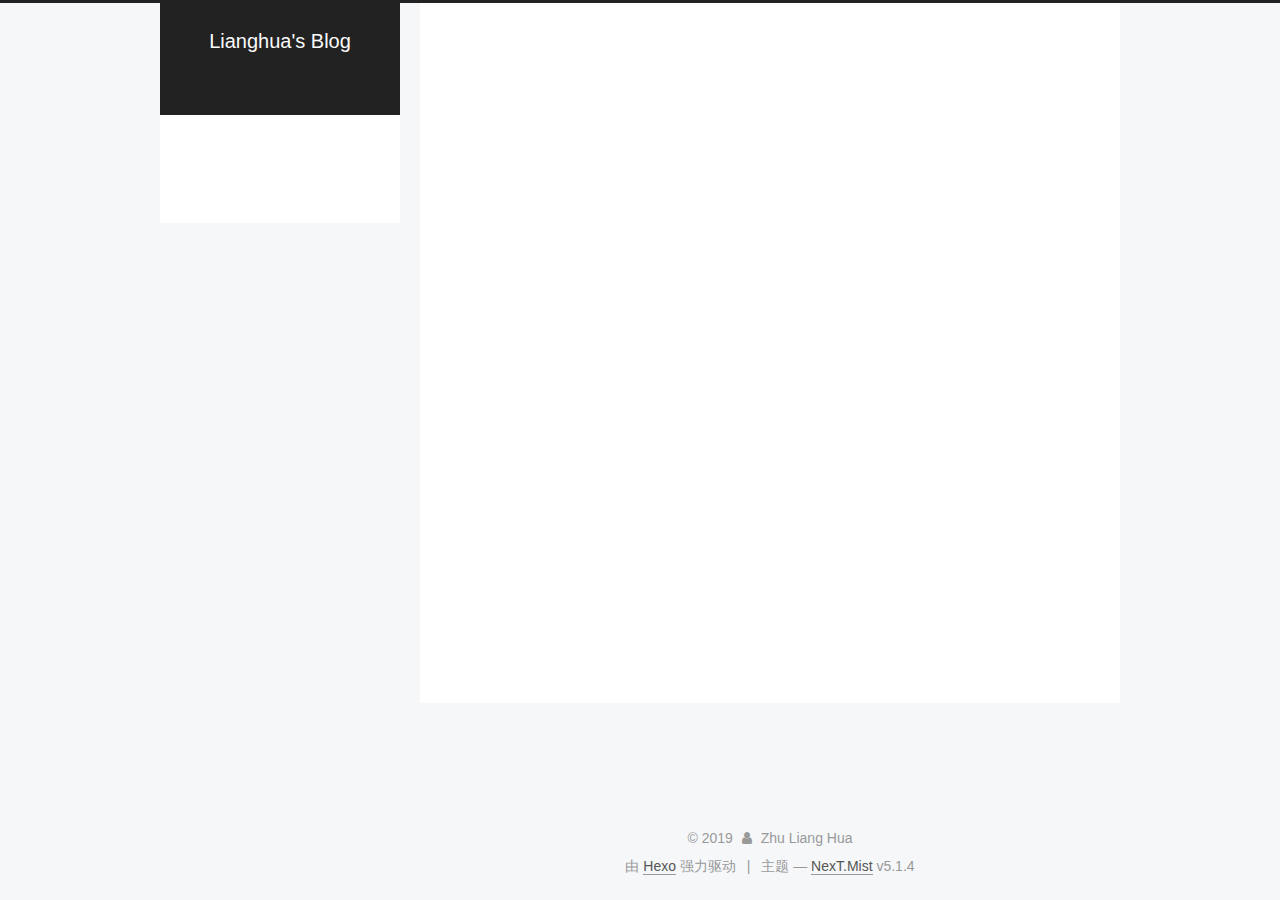
<file: archives/2019/02/index.html>
<!DOCTYPE html>



  


<html class="theme-next mist use-motion" lang="zh-Hans">
<head><meta name="generator" content="Hexo 3.8.0">
  <meta charset="UTF-8">
<meta http-equiv="X-UA-Compatible" content="IE=edge">
<meta name="viewport" content="width=device-width, initial-scale=1, maximum-scale=1">
<meta name="theme-color" content="#222">









<meta http-equiv="Cache-Control" content="no-transform">
<meta http-equiv="Cache-Control" content="no-siteapp">
















  
  
  <link href="/lib/fancybox/source/jquery.fancybox.css?v=2.1.5" rel="stylesheet" type="text/css">







<link href="/lib/font-awesome/css/font-awesome.min.css?v=4.6.2" rel="stylesheet" type="text/css">

<link href="/css/main.css?v=5.1.4" rel="stylesheet" type="text/css">


  <link rel="apple-touch-icon" sizes="180x180" href="/images/apple-touch-icon-next.png?v=5.1.4">


  <link rel="icon" type="image/png" sizes="32x32" href="/images/favicon-32x32-next.png?v=5.1.4">


  <link rel="icon" type="image/png" sizes="16x16" href="/images/favicon-16x16-next.png?v=5.1.4">


  <link rel="mask-icon" href="/images/logo.svg?v=5.1.4" color="#222">





  <meta name="keywords" content="Hexo, NexT">





  <link rel="alternate" href="/atom.xml" title="Lianghua's Blog" type="application/atom+xml">






<meta property="og:type" content="website">
<meta property="og:title" content="Lianghua&#39;s Blog">
<meta property="og:url" content="http://yoursite.com/archives/2019/02/index.html">
<meta property="og:site_name" content="Lianghua&#39;s Blog">
<meta property="og:locale" content="zh-Hans">
<meta name="twitter:card" content="summary">
<meta name="twitter:title" content="Lianghua&#39;s Blog">



<script type="text/javascript" id="hexo.configurations">
  var NexT = window.NexT || {};
  var CONFIG = {
    root: '/',
    scheme: 'Mist',
    version: '5.1.4',
    sidebar: {"position":"left","display":"post","offset":12,"b2t":false,"scrollpercent":false,"onmobile":false},
    fancybox: true,
    tabs: true,
    motion: {"enable":true,"async":false,"transition":{"post_block":"fadeIn","post_header":"slideDownIn","post_body":"slideDownIn","coll_header":"slideLeftIn","sidebar":"slideUpIn"}},
    duoshuo: {
      userId: '0',
      author: '博主'
    },
    algolia: {
      applicationID: '',
      apiKey: '',
      indexName: '',
      hits: {"per_page":10},
      labels: {"input_placeholder":"Search for Posts","hits_empty":"We didn't find any results for the search: ${query}","hits_stats":"${hits} results found in ${time} ms"}
    }
  };
</script>



  <link rel="canonical" href="http://yoursite.com/archives/2019/02/">





  <title>归档 | Lianghua's Blog</title>
  








</head>

<body itemscope itemtype="http://schema.org/WebPage" lang="zh-Hans">

  
  
    
  

  <div class="container sidebar-position-left page-archive">
    <div class="headband"></div>

    <header id="header" class="header" itemscope itemtype="http://schema.org/WPHeader">
      <div class="header-inner"><div class="site-brand-wrapper">
  <div class="site-meta ">
    

    <div class="custom-logo-site-title">
      <a href="/" class="brand" rel="start">
        <span class="logo-line-before"><i></i></span>
        <span class="site-title">Lianghua's Blog</span>
        <span class="logo-line-after"><i></i></span>
      </a>
    </div>
      
        <p class="site-subtitle">Hello! Welcome!</p>
      
  </div>

  <div class="site-nav-toggle">
    <button>
      <span class="btn-bar"></span>
      <span class="btn-bar"></span>
      <span class="btn-bar"></span>
    </button>
  </div>
</div>

<nav class="site-nav">
  

  
    <ul id="menu" class="menu">
      
        
        <li class="menu-item menu-item-home">
          <a href="/" rel="section">
            
              <i class="menu-item-icon fa fa-fw fa-home"></i> <br>
            
            首页
          </a>
        </li>
      
        
        <li class="menu-item menu-item-archives">
          <a href="/archives/" rel="section">
            
              <i class="menu-item-icon fa fa-fw fa-archive"></i> <br>
            
            归档
          </a>
        </li>
      

      
    </ul>
  

  
</nav>



 </div>
    </header>

    <main id="main" class="main">
      <div class="main-inner">
        <div class="content-wrap">
          <div id="content" class="content">
            

  
  
  
  <div class="post-block archive">
    <div id="posts" class="posts-collapse">
      <span class="archive-move-on"></span>

      <span class="archive-page-counter">
        
        
        
          
        
        嗯..! 目前共计 2 篇日志。 继续努力。
      </span>

      

        
        
        

        
          
          <div class="collection-title">
            <h1 class="archive-year" id="archive-year-2019">2019</h1>
          </div>
        
        

        

  <article class="post post-type-normal" itemscope itemtype="http://schema.org/Article">
    <header class="post-header">

      <h2 class="post-title">
        
            <a class="post-title-link" href="/2019/02/28/我的博客/" itemprop="url">
              
                <span itemprop="name">我的博客</span>
              
            </a>
        
      </h2>

      <div class="post-meta">
        <time class="post-time" itemprop="dateCreated" datetime="2019-02-28T00:19:33+08:00" content="2019-02-28">
          02-28
        </time>
      </div>

    </header>
  </article>



      

        
        
        

        
        

        

  <article class="post post-type-normal" itemscope itemtype="http://schema.org/Article">
    <header class="post-header">

      <h2 class="post-title">
        
            <a class="post-title-link" href="/2019/02/27/test-my-site/" itemprop="url">
              
                <span itemprop="name">test_my_site</span>
              
            </a>
        
      </h2>

      <div class="post-meta">
        <time class="post-time" itemprop="dateCreated" datetime="2019-02-27T19:24:42+08:00" content="2019-02-27">
          02-27
        </time>
      </div>

    </header>
  </article>



      

    </div>
  </div>
  
  
  

  



          </div>
          


          

        </div>
        
          
  
  <div class="sidebar-toggle">
    <div class="sidebar-toggle-line-wrap">
      <span class="sidebar-toggle-line sidebar-toggle-line-first"></span>
      <span class="sidebar-toggle-line sidebar-toggle-line-middle"></span>
      <span class="sidebar-toggle-line sidebar-toggle-line-last"></span>
    </div>
  </div>

  <aside id="sidebar" class="sidebar">
    
    <div class="sidebar-inner">

      

      

      <section class="site-overview-wrap sidebar-panel sidebar-panel-active">
        <div class="site-overview">
          <div class="site-author motion-element" itemprop="author" itemscope itemtype="http://schema.org/Person">
            
              <p class="site-author-name" itemprop="name">Zhu Liang Hua</p>
              <p class="site-description motion-element" itemprop="description"></p>
          </div>

          <nav class="site-state motion-element">

            
              <div class="site-state-item site-state-posts">
              
                <a href="/archives/">
              
                  <span class="site-state-item-count">2</span>
                  <span class="site-state-item-name">日志</span>
                </a>
              </div>
            

            

            

          </nav>

          
            <div class="feed-link motion-element">
              <a href="/atom.xml" rel="alternate">
                <i class="fa fa-rss"></i>
                RSS
              </a>
            </div>
          

          

          
          

          
          

          

        </div>
      </section>

      

      

    </div>
  </aside>


        
      </div>
    </main>

    <footer id="footer" class="footer">
      <div class="footer-inner">
        <div class="copyright">&copy; <span itemprop="copyrightYear">2019</span>
  <span class="with-love">
    <i class="fa fa-user"></i>
  </span>
  <span class="author" itemprop="copyrightHolder">Zhu Liang Hua</span>

  
</div>


  <div class="powered-by">由 <a class="theme-link" target="_blank" href="https://hexo.io">Hexo</a> 强力驱动</div>



  <span class="post-meta-divider">|</span>



  <div class="theme-info">主题 &mdash; <a class="theme-link" target="_blank" href="https://github.com/iissnan/hexo-theme-next">NexT.Mist</a> v5.1.4</div>




        







        
      </div>
    </footer>

    
      <div class="back-to-top">
        <i class="fa fa-arrow-up"></i>
        
      </div>
    

    

  </div>

  

<script type="text/javascript">
  if (Object.prototype.toString.call(window.Promise) !== '[object Function]') {
    window.Promise = null;
  }
</script>









  












  
  
    <script type="text/javascript" src="/lib/jquery/index.js?v=2.1.3"></script>
  

  
  
    <script type="text/javascript" src="/lib/fastclick/lib/fastclick.min.js?v=1.0.6"></script>
  

  
  
    <script type="text/javascript" src="/lib/jquery_lazyload/jquery.lazyload.js?v=1.9.7"></script>
  

  
  
    <script type="text/javascript" src="/lib/velocity/velocity.min.js?v=1.2.1"></script>
  

  
  
    <script type="text/javascript" src="/lib/velocity/velocity.ui.min.js?v=1.2.1"></script>
  

  
  
    <script type="text/javascript" src="/lib/fancybox/source/jquery.fancybox.pack.js?v=2.1.5"></script>
  


  


  <script type="text/javascript" src="/js/src/utils.js?v=5.1.4"></script>

  <script type="text/javascript" src="/js/src/motion.js?v=5.1.4"></script>



  
  

  

  


  <script type="text/javascript" src="/js/src/bootstrap.js?v=5.1.4"></script>



  


  




	





  





  












  





  

  

  

  
  

  

  

  

</body>
</html>
</file>
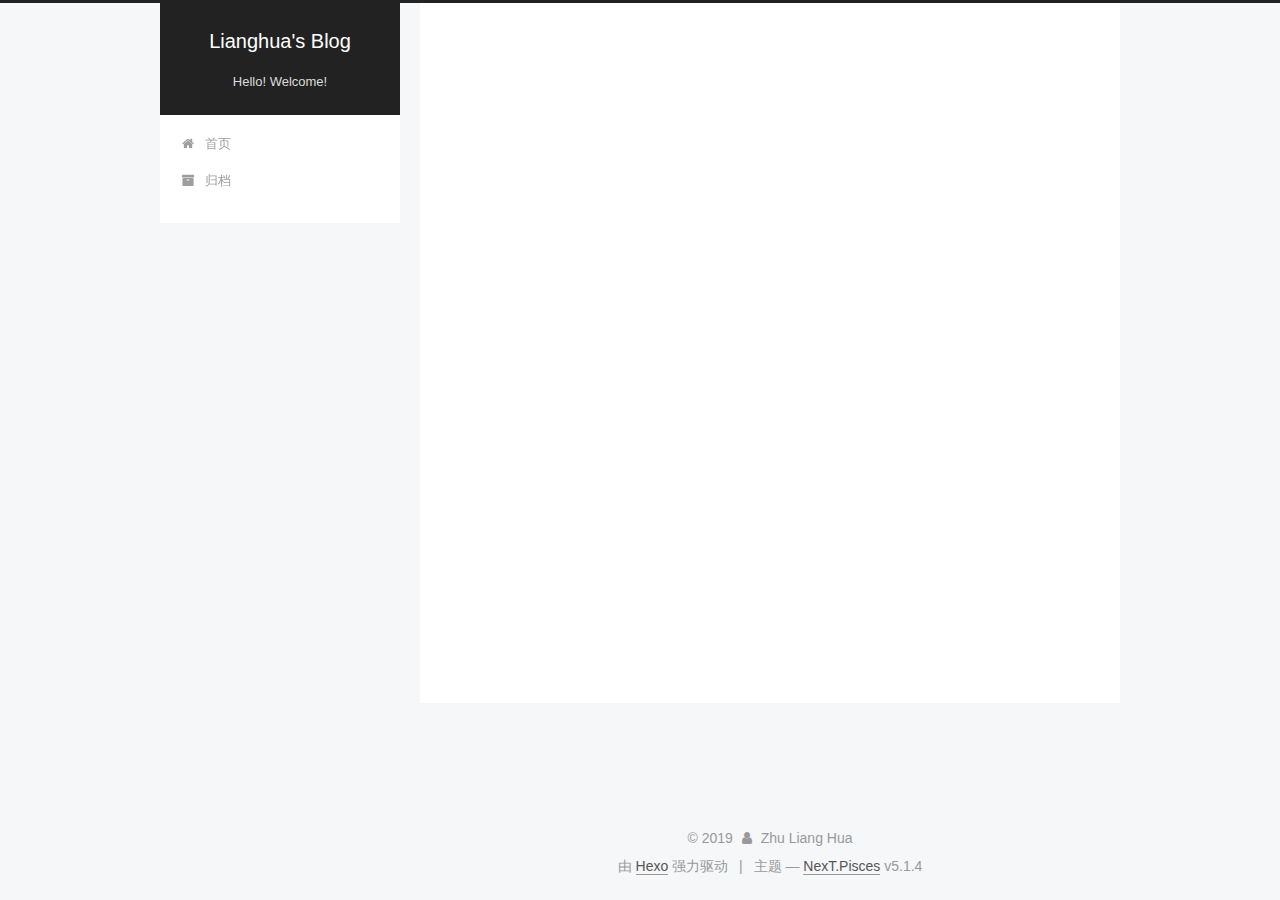
<file: archives/2019/03/index.html>
<!DOCTYPE html>



  


<html class="theme-next pisces use-motion" lang="zh-Hans">
<head><meta name="generator" content="Hexo 3.8.0">
  <meta charset="UTF-8">
<meta http-equiv="X-UA-Compatible" content="IE=edge">
<meta name="viewport" content="width=device-width, initial-scale=1, maximum-scale=1">
<meta name="theme-color" content="#222">









<meta http-equiv="Cache-Control" content="no-transform">
<meta http-equiv="Cache-Control" content="no-siteapp">
















  
  
  <link href="/lib/fancybox/source/jquery.fancybox.css?v=2.1.5" rel="stylesheet" type="text/css">







<link href="/lib/font-awesome/css/font-awesome.min.css?v=4.6.2" rel="stylesheet" type="text/css">

<link href="/css/main.css?v=5.1.4" rel="stylesheet" type="text/css">


  <link rel="apple-touch-icon" sizes="180x180" href="/images/apple-touch-icon-next.png?v=5.1.4">


  <link rel="icon" type="image/png" sizes="32x32" href="/images/favicon-32x32-next.png?v=5.1.4">


  <link rel="icon" type="image/png" sizes="16x16" href="/images/favicon-16x16-next.png?v=5.1.4">


  <link rel="mask-icon" href="/images/logo.svg?v=5.1.4" color="#222">





  <meta name="keywords" content="Hexo, NexT">





  <link rel="alternate" href="/atom.xml" title="Lianghua's Blog" type="application/atom+xml">






<meta property="og:type" content="website">
<meta property="og:title" content="Lianghua&#39;s Blog">
<meta property="og:url" content="http://yoursite.com/archives/2019/03/index.html">
<meta property="og:site_name" content="Lianghua&#39;s Blog">
<meta property="og:locale" content="zh-Hans">
<meta name="twitter:card" content="summary">
<meta name="twitter:title" content="Lianghua&#39;s Blog">



<script type="text/javascript" id="hexo.configurations">
  var NexT = window.NexT || {};
  var CONFIG = {
    root: '/',
    scheme: 'Pisces',
    version: '5.1.4',
    sidebar: {"position":"left","display":"post","offset":12,"b2t":false,"scrollpercent":false,"onmobile":false},
    fancybox: true,
    tabs: true,
    motion: {"enable":true,"async":false,"transition":{"post_block":"fadeIn","post_header":"slideDownIn","post_body":"slideDownIn","coll_header":"slideLeftIn","sidebar":"slideUpIn"}},
    duoshuo: {
      userId: '0',
      author: '博主'
    },
    algolia: {
      applicationID: '',
      apiKey: '',
      indexName: '',
      hits: {"per_page":10},
      labels: {"input_placeholder":"Search for Posts","hits_empty":"We didn't find any results for the search: ${query}","hits_stats":"${hits} results found in ${time} ms"}
    }
  };
</script>



  <link rel="canonical" href="http://yoursite.com/archives/2019/03/">





  <title>归档 | Lianghua's Blog</title>
  








</head>

<body itemscope itemtype="http://schema.org/WebPage" lang="zh-Hans">

  
  
    
  

  <div class="container sidebar-position-left page-archive">
    <div class="headband"></div>

    <header id="header" class="header" itemscope itemtype="http://schema.org/WPHeader">
      <div class="header-inner"><div class="site-brand-wrapper">
  <div class="site-meta ">
    

    <div class="custom-logo-site-title">
      <a href="/" class="brand" rel="start">
        <span class="logo-line-before"><i></i></span>
        <span class="site-title">Lianghua's Blog</span>
        <span class="logo-line-after"><i></i></span>
      </a>
    </div>
      
        <p class="site-subtitle">Hello! Welcome!</p>
      
  </div>

  <div class="site-nav-toggle">
    <button>
      <span class="btn-bar"></span>
      <span class="btn-bar"></span>
      <span class="btn-bar"></span>
    </button>
  </div>
</div>

<nav class="site-nav">
  

  
    <ul id="menu" class="menu">
      
        
        <li class="menu-item menu-item-home">
          <a href="/" rel="section">
            
              <i class="menu-item-icon fa fa-fw fa-home"></i> <br>
            
            首页
          </a>
        </li>
      
        
        <li class="menu-item menu-item-archives">
          <a href="/archives/" rel="section">
            
              <i class="menu-item-icon fa fa-fw fa-archive"></i> <br>
            
            归档
          </a>
        </li>
      

      
    </ul>
  

  
</nav>



 </div>
    </header>

    <main id="main" class="main">
      <div class="main-inner">
        <div class="content-wrap">
          <div id="content" class="content">
            

  
  
  
  <div class="post-block archive">
    <div id="posts" class="posts-collapse">
      <span class="archive-move-on"></span>

      <span class="archive-page-counter">
        
        
        
          
        
        嗯..! 目前共计 1 篇日志。 继续努力。
      </span>

      

        
        
        

        
          
          <div class="collection-title">
            <h1 class="archive-year" id="archive-year-2019">2019</h1>
          </div>
        
        

        

  <article class="post post-type-normal" itemscope itemtype="http://schema.org/Article">
    <header class="post-header">

      <h2 class="post-title">
        
            <a class="post-title-link" href="/2019/03/02/test/" itemprop="url">
              
                <span itemprop="name">test</span>
              
            </a>
        
      </h2>

      <div class="post-meta">
        <time class="post-time" itemprop="dateCreated" datetime="2019-03-02T11:38:35+08:00" content="2019-03-02">
          03-02
        </time>
      </div>

    </header>
  </article>



      

    </div>
  </div>
  
  
  

  



          </div>
          


          

        </div>
        
          
  
  <div class="sidebar-toggle">
    <div class="sidebar-toggle-line-wrap">
      <span class="sidebar-toggle-line sidebar-toggle-line-first"></span>
      <span class="sidebar-toggle-line sidebar-toggle-line-middle"></span>
      <span class="sidebar-toggle-line sidebar-toggle-line-last"></span>
    </div>
  </div>

  <aside id="sidebar" class="sidebar">
    
    <div class="sidebar-inner">

      

      

      <section class="site-overview-wrap sidebar-panel sidebar-panel-active">
        <div class="site-overview">
          <div class="site-author motion-element" itemprop="author" itemscope itemtype="http://schema.org/Person">
            
              <p class="site-author-name" itemprop="name">Zhu Liang Hua</p>
              <p class="site-description motion-element" itemprop="description"></p>
          </div>

          <nav class="site-state motion-element">

            
              <div class="site-state-item site-state-posts">
              
                <a href="/archives/">
              
                  <span class="site-state-item-count">1</span>
                  <span class="site-state-item-name">日志</span>
                </a>
              </div>
            

            

            

          </nav>

          
            <div class="feed-link motion-element">
              <a href="/atom.xml" rel="alternate">
                <i class="fa fa-rss"></i>
                RSS
              </a>
            </div>
          

          

          
          

          
          

          

        </div>
      </section>

      

      

    </div>
  </aside>


        
      </div>
    </main>

    <footer id="footer" class="footer">
      <div class="footer-inner">
        <div class="copyright">&copy; <span itemprop="copyrightYear">2019</span>
  <span class="with-love">
    <i class="fa fa-user"></i>
  </span>
  <span class="author" itemprop="copyrightHolder">Zhu Liang Hua</span>

  
</div>


  <div class="powered-by">由 <a class="theme-link" target="_blank" href="https://hexo.io">Hexo</a> 强力驱动</div>



  <span class="post-meta-divider">|</span>



  <div class="theme-info">主题 &mdash; <a class="theme-link" target="_blank" href="https://github.com/iissnan/hexo-theme-next">NexT.Pisces</a> v5.1.4</div>




        







        
      </div>
    </footer>

    
      <div class="back-to-top">
        <i class="fa fa-arrow-up"></i>
        
      </div>
    

    

  </div>

  

<script type="text/javascript">
  if (Object.prototype.toString.call(window.Promise) !== '[object Function]') {
    window.Promise = null;
  }
</script>









  












  
  
    <script type="text/javascript" src="/lib/jquery/index.js?v=2.1.3"></script>
  

  
  
    <script type="text/javascript" src="/lib/fastclick/lib/fastclick.min.js?v=1.0.6"></script>
  

  
  
    <script type="text/javascript" src="/lib/jquery_lazyload/jquery.lazyload.js?v=1.9.7"></script>
  

  
  
    <script type="text/javascript" src="/lib/velocity/velocity.min.js?v=1.2.1"></script>
  

  
  
    <script type="text/javascript" src="/lib/velocity/velocity.ui.min.js?v=1.2.1"></script>
  

  
  
    <script type="text/javascript" src="/lib/fancybox/source/jquery.fancybox.pack.js?v=2.1.5"></script>
  


  


  <script type="text/javascript" src="/js/src/utils.js?v=5.1.4"></script>

  <script type="text/javascript" src="/js/src/motion.js?v=5.1.4"></script>



  
  


  <script type="text/javascript" src="/js/src/affix.js?v=5.1.4"></script>

  <script type="text/javascript" src="/js/src/schemes/pisces.js?v=5.1.4"></script>



  

  


  <script type="text/javascript" src="/js/src/bootstrap.js?v=5.1.4"></script>



  


  




	





  





  












  





  

  

  

  
  

  

  

  

</body>
</html>
</file>
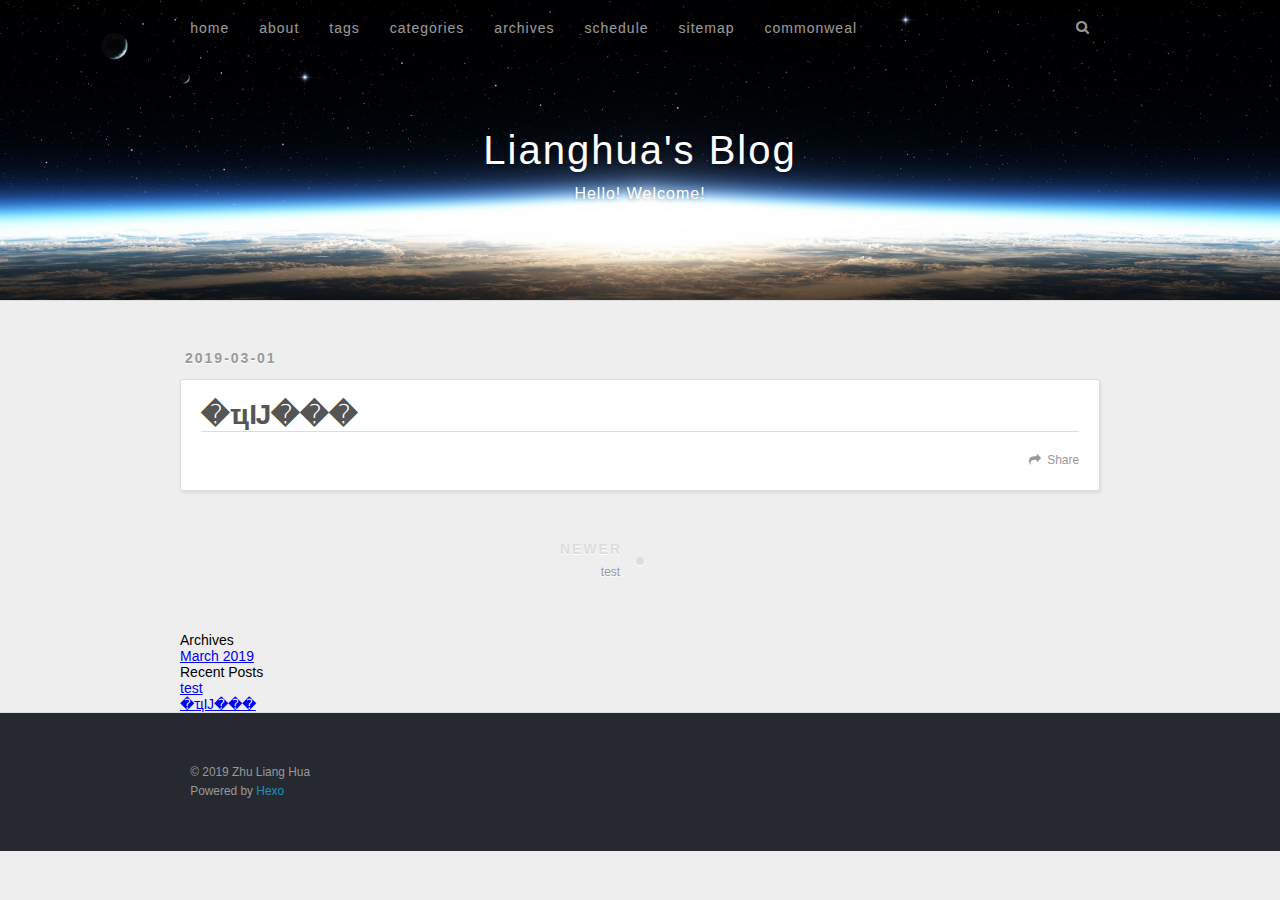
<file: 2019/03/01/我的博客/index.html>
<!DOCTYPE html>
<html>
<head><meta name="generator" content="Hexo 3.8.0">
  <meta charset="utf-8">
  

  
  <title>�ҵĲ��� | Lianghua&#39;s Blog</title>
  <meta name="viewport" content="width=device-width, initial-scale=1, maximum-scale=1">
  <meta property="og:type" content="article">
<meta property="og:title" content="�ҵĲ���">
<meta property="og:url" content="http://yoursite.com/2019/03/01/我的博客/index.html">
<meta property="og:site_name" content="Lianghua&#39;s Blog">
<meta property="og:locale" content="zh-Hans">
<meta property="og:updated_time" content="2019-03-02T03:31:12.664Z">
<meta name="twitter:card" content="summary">
<meta name="twitter:title" content="�ҵĲ���">
  
  
    <link rel="icon" href="/favicon.png">
  
  
    <link href="//fonts.googleapis.com/css?family=Source+Code+Pro" rel="stylesheet" type="text/css">
  
  <link rel="stylesheet" href="/css/style.css">
</head>
</html>
<body>
  <div id="container">
    <div id="wrap">
      <header id="header">
  <div id="banner"></div>
  <div id="header-outer" class="outer">
    <div id="header-title" class="inner">
      <h1 id="logo-wrap">
        <a href="/" id="logo">Lianghua&#39;s Blog</a>
      </h1>
      
        <h2 id="subtitle-wrap">
          <a href="/" id="subtitle">Hello! Welcome!</a>
        </h2>
      
    </div>
    <div id="header-inner" class="inner">
      <nav id="main-nav">
        <a id="main-nav-toggle" class="nav-icon"></a>
        
          <a class="main-nav-link" href="/ || home">home</a>
        
          <a class="main-nav-link" href="/about/ || user">about</a>
        
          <a class="main-nav-link" href="/tags/ || tags">tags</a>
        
          <a class="main-nav-link" href="/categories/ || th">categories</a>
        
          <a class="main-nav-link" href="/archives/ || archive">archives</a>
        
          <a class="main-nav-link" href="/schedule/ || calendar">schedule</a>
        
          <a class="main-nav-link" href="/sitemap.xml || sitemap">sitemap</a>
        
          <a class="main-nav-link" href="/404/ || heartbeat">commonweal</a>
        
      </nav>
      <nav id="sub-nav">
        
        <a id="nav-search-btn" class="nav-icon" title="Search"></a>
      </nav>
      <div id="search-form-wrap">
        <form action="//google.com/search" method="get" accept-charset="UTF-8" class="search-form"><input type="search" name="q" class="search-form-input" placeholder="Search"><button type="submit" class="search-form-submit">&#xF002;</button><input type="hidden" name="sitesearch" value="http://yoursite.com"></form>
      </div>
    </div>
  </div>
</header>
      <div class="outer">
        <section id="main"><article id="post-我的博客" class="article article-type-post" itemscope itemprop="blogPost">
  <div class="article-meta">
    <a href="/2019/03/01/我的博客/" class="article-date">
  <time datetime="2019-03-01T14:16:40.265Z" itemprop="datePublished">2019-03-01</time>
</a>
    
  </div>
  <div class="article-inner">
    
    
      <header class="article-header">
        
  
    <h1 class="article-title" itemprop="name">
      �ҵĲ���
    </h1>
  

      </header>
    
    <div class="article-entry" itemprop="articleBody">
      
        
      
    </div>
    <footer class="article-footer">
      <a data-url="http://yoursite.com/2019/03/01/我的博客/" data-id="cjsqxt7k30001voue2ml7qwaf" class="article-share-link">Share</a>
      
      
    </footer>
  </div>
  
    
<nav id="article-nav">
  
    <a href="/2019/03/02/test/" id="article-nav-newer" class="article-nav-link-wrap">
      <strong class="article-nav-caption">Newer</strong>
      <div class="article-nav-title">
        
          test
        
      </div>
    </a>
  
  
</nav>

  
</article>

</section>
        
          <aside id="sidebar">
  
    

  
    

  
    
  
    
  <div class="widget-wrap">
    <h3 class="widget-title">Archives</h3>
    <div class="widget">
      <ul class="archive-list"><li class="archive-list-item"><a class="archive-list-link" href="/archives/2019/03/">March 2019</a></li></ul>
    </div>
  </div>


  
    
  <div class="widget-wrap">
    <h3 class="widget-title">Recent Posts</h3>
    <div class="widget">
      <ul>
        
          <li>
            <a href="/2019/03/02/test/">test</a>
          </li>
        
          <li>
            <a href="/2019/03/01/我的博客/">�ҵĲ���</a>
          </li>
        
      </ul>
    </div>
  </div>

  
</aside>
        
      </div>
      <footer id="footer">
  
  <div class="outer">
    <div id="footer-info" class="inner">
      &copy; 2019 Zhu Liang Hua<br>
      Powered by <a href="http://hexo.io/" target="_blank">Hexo</a>
    </div>
  </div>
</footer>
    </div>
    <nav id="mobile-nav">
  
    <a href="/ || home" class="mobile-nav-link">home</a>
  
    <a href="/about/ || user" class="mobile-nav-link">about</a>
  
    <a href="/tags/ || tags" class="mobile-nav-link">tags</a>
  
    <a href="/categories/ || th" class="mobile-nav-link">categories</a>
  
    <a href="/archives/ || archive" class="mobile-nav-link">archives</a>
  
    <a href="/schedule/ || calendar" class="mobile-nav-link">schedule</a>
  
    <a href="/sitemap.xml || sitemap" class="mobile-nav-link">sitemap</a>
  
    <a href="/404/ || heartbeat" class="mobile-nav-link">commonweal</a>
  
</nav>
    

<script src="//ajax.googleapis.com/ajax/libs/jquery/2.0.3/jquery.min.js"></script>


  <link rel="stylesheet" href="/fancybox/jquery.fancybox.css">
  <script src="/fancybox/jquery.fancybox.pack.js"></script>


<script src="/js/script.js"></script>



  </div>
</body>
</html>
</file>
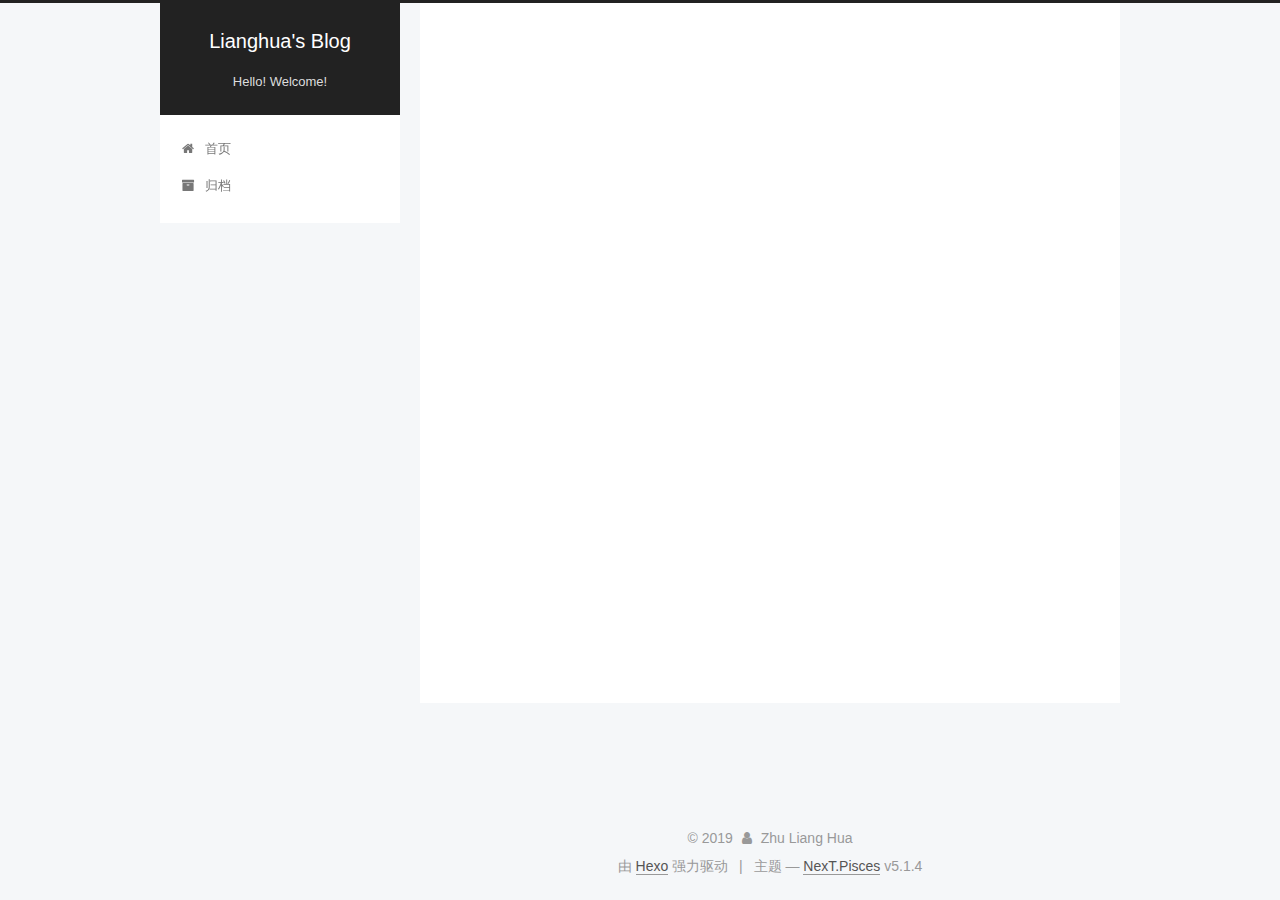
<file: 2019/03/02/test/index.html>
<!DOCTYPE html>



  


<html class="theme-next pisces use-motion" lang="zh-Hans">
<head><meta name="generator" content="Hexo 3.8.0">
  <meta charset="UTF-8">
<meta http-equiv="X-UA-Compatible" content="IE=edge">
<meta name="viewport" content="width=device-width, initial-scale=1, maximum-scale=1">
<meta name="theme-color" content="#222">









<meta http-equiv="Cache-Control" content="no-transform">
<meta http-equiv="Cache-Control" content="no-siteapp">
















  
  
  <link href="/lib/fancybox/source/jquery.fancybox.css?v=2.1.5" rel="stylesheet" type="text/css">







<link href="/lib/font-awesome/css/font-awesome.min.css?v=4.6.2" rel="stylesheet" type="text/css">

<link href="/css/main.css?v=5.1.4" rel="stylesheet" type="text/css">


  <link rel="apple-touch-icon" sizes="180x180" href="/images/apple-touch-icon-next.png?v=5.1.4">


  <link rel="icon" type="image/png" sizes="32x32" href="/images/favicon-32x32-next.png?v=5.1.4">


  <link rel="icon" type="image/png" sizes="16x16" href="/images/favicon-16x16-next.png?v=5.1.4">


  <link rel="mask-icon" href="/images/logo.svg?v=5.1.4" color="#222">





  <meta name="keywords" content="Hexo, NexT">




  


  <link rel="alternate" href="/atom.xml" title="Lianghua's Blog" type="application/atom+xml">






<meta property="og:type" content="article">
<meta property="og:title" content="test">
<meta property="og:url" content="http://yoursite.com/2019/03/02/test/index.html">
<meta property="og:site_name" content="Lianghua&#39;s Blog">
<meta property="og:locale" content="zh-Hans">
<meta property="og:updated_time" content="2019-03-02T03:38:35.508Z">
<meta name="twitter:card" content="summary">
<meta name="twitter:title" content="test">



<script type="text/javascript" id="hexo.configurations">
  var NexT = window.NexT || {};
  var CONFIG = {
    root: '/',
    scheme: 'Pisces',
    version: '5.1.4',
    sidebar: {"position":"left","display":"post","offset":12,"b2t":false,"scrollpercent":false,"onmobile":false},
    fancybox: true,
    tabs: true,
    motion: {"enable":true,"async":false,"transition":{"post_block":"fadeIn","post_header":"slideDownIn","post_body":"slideDownIn","coll_header":"slideLeftIn","sidebar":"slideUpIn"}},
    duoshuo: {
      userId: '0',
      author: '博主'
    },
    algolia: {
      applicationID: '',
      apiKey: '',
      indexName: '',
      hits: {"per_page":10},
      labels: {"input_placeholder":"Search for Posts","hits_empty":"We didn't find any results for the search: ${query}","hits_stats":"${hits} results found in ${time} ms"}
    }
  };
</script>



  <link rel="canonical" href="http://yoursite.com/2019/03/02/test/">





  <title>test | Lianghua's Blog</title>
  








</head>

<body itemscope itemtype="http://schema.org/WebPage" lang="zh-Hans">

  
  
    
  

  <div class="container sidebar-position-left page-post-detail">
    <div class="headband"></div>

    <header id="header" class="header" itemscope itemtype="http://schema.org/WPHeader">
      <div class="header-inner"><div class="site-brand-wrapper">
  <div class="site-meta ">
    

    <div class="custom-logo-site-title">
      <a href="/" class="brand" rel="start">
        <span class="logo-line-before"><i></i></span>
        <span class="site-title">Lianghua's Blog</span>
        <span class="logo-line-after"><i></i></span>
      </a>
    </div>
      
        <p class="site-subtitle">Hello! Welcome!</p>
      
  </div>

  <div class="site-nav-toggle">
    <button>
      <span class="btn-bar"></span>
      <span class="btn-bar"></span>
      <span class="btn-bar"></span>
    </button>
  </div>
</div>

<nav class="site-nav">
  

  
    <ul id="menu" class="menu">
      
        
        <li class="menu-item menu-item-home">
          <a href="/" rel="section">
            
              <i class="menu-item-icon fa fa-fw fa-home"></i> <br>
            
            首页
          </a>
        </li>
      
        
        <li class="menu-item menu-item-archives">
          <a href="/archives/" rel="section">
            
              <i class="menu-item-icon fa fa-fw fa-archive"></i> <br>
            
            归档
          </a>
        </li>
      

      
    </ul>
  

  
</nav>



 </div>
    </header>

    <main id="main" class="main">
      <div class="main-inner">
        <div class="content-wrap">
          <div id="content" class="content">
            

  <div id="posts" class="posts-expand">
    

  

  
  
  

  <article class="post post-type-normal" itemscope itemtype="http://schema.org/Article">
  
  
  
  <div class="post-block">
    <link itemprop="mainEntityOfPage" href="http://yoursite.com/2019/03/02/test/">

    <span hidden itemprop="author" itemscope itemtype="http://schema.org/Person">
      <meta itemprop="name" content="Zhu Liang Hua">
      <meta itemprop="description" content>
      <meta itemprop="image" content="/images/avatar.gif">
    </span>

    <span hidden itemprop="publisher" itemscope itemtype="http://schema.org/Organization">
      <meta itemprop="name" content="Lianghua's Blog">
    </span>

    
      <header class="post-header">

        
        
          <h1 class="post-title" itemprop="name headline">test</h1>
        

        <div class="post-meta">
          <span class="post-time">
            
              <span class="post-meta-item-icon">
                <i class="fa fa-calendar-o"></i>
              </span>
              
                <span class="post-meta-item-text">发表于</span>
              
              <time title="创建于" itemprop="dateCreated datePublished" datetime="2019-03-02T11:38:35+08:00">
                2019-03-02
              </time>
            

            

            
          </span>

          

          
            
          

          
          

          

          

          

        </div>
      </header>
    

    
    
    
    <div class="post-body" itemprop="articleBody">

      
      

      
        
      
    </div>
    
    
    

    

    

    

    <footer class="post-footer">
      

      
      
      

      

      
      
    </footer>
  </div>
  
  
  
  </article>



    <div class="post-spread">
      
    </div>
  </div>


          </div>
          


          

  



        </div>
        
          
  
  <div class="sidebar-toggle">
    <div class="sidebar-toggle-line-wrap">
      <span class="sidebar-toggle-line sidebar-toggle-line-first"></span>
      <span class="sidebar-toggle-line sidebar-toggle-line-middle"></span>
      <span class="sidebar-toggle-line sidebar-toggle-line-last"></span>
    </div>
  </div>

  <aside id="sidebar" class="sidebar">
    
    <div class="sidebar-inner">

      

      

      <section class="site-overview-wrap sidebar-panel sidebar-panel-active">
        <div class="site-overview">
          <div class="site-author motion-element" itemprop="author" itemscope itemtype="http://schema.org/Person">
            
              <p class="site-author-name" itemprop="name">Zhu Liang Hua</p>
              <p class="site-description motion-element" itemprop="description"></p>
          </div>

          <nav class="site-state motion-element">

            
              <div class="site-state-item site-state-posts">
              
                <a href="/archives/">
              
                  <span class="site-state-item-count">1</span>
                  <span class="site-state-item-name">日志</span>
                </a>
              </div>
            

            

            

          </nav>

          
            <div class="feed-link motion-element">
              <a href="/atom.xml" rel="alternate">
                <i class="fa fa-rss"></i>
                RSS
              </a>
            </div>
          

          

          
          

          
          

          

        </div>
      </section>

      

      

    </div>
  </aside>


        
      </div>
    </main>

    <footer id="footer" class="footer">
      <div class="footer-inner">
        <div class="copyright">&copy; <span itemprop="copyrightYear">2019</span>
  <span class="with-love">
    <i class="fa fa-user"></i>
  </span>
  <span class="author" itemprop="copyrightHolder">Zhu Liang Hua</span>

  
</div>


  <div class="powered-by">由 <a class="theme-link" target="_blank" href="https://hexo.io">Hexo</a> 强力驱动</div>



  <span class="post-meta-divider">|</span>



  <div class="theme-info">主题 &mdash; <a class="theme-link" target="_blank" href="https://github.com/iissnan/hexo-theme-next">NexT.Pisces</a> v5.1.4</div>




        







        
      </div>
    </footer>

    
      <div class="back-to-top">
        <i class="fa fa-arrow-up"></i>
        
      </div>
    

    

  </div>

  

<script type="text/javascript">
  if (Object.prototype.toString.call(window.Promise) !== '[object Function]') {
    window.Promise = null;
  }
</script>









  












  
  
    <script type="text/javascript" src="/lib/jquery/index.js?v=2.1.3"></script>
  

  
  
    <script type="text/javascript" src="/lib/fastclick/lib/fastclick.min.js?v=1.0.6"></script>
  

  
  
    <script type="text/javascript" src="/lib/jquery_lazyload/jquery.lazyload.js?v=1.9.7"></script>
  

  
  
    <script type="text/javascript" src="/lib/velocity/velocity.min.js?v=1.2.1"></script>
  

  
  
    <script type="text/javascript" src="/lib/velocity/velocity.ui.min.js?v=1.2.1"></script>
  

  
  
    <script type="text/javascript" src="/lib/fancybox/source/jquery.fancybox.pack.js?v=2.1.5"></script>
  


  


  <script type="text/javascript" src="/js/src/utils.js?v=5.1.4"></script>

  <script type="text/javascript" src="/js/src/motion.js?v=5.1.4"></script>



  
  


  <script type="text/javascript" src="/js/src/affix.js?v=5.1.4"></script>

  <script type="text/javascript" src="/js/src/schemes/pisces.js?v=5.1.4"></script>



  
  <script type="text/javascript" src="/js/src/scrollspy.js?v=5.1.4"></script>
<script type="text/javascript" src="/js/src/post-details.js?v=5.1.4"></script>



  


  <script type="text/javascript" src="/js/src/bootstrap.js?v=5.1.4"></script>



  


  




	





  





  












  





  

  

  

  
  

  

  

  

</body>
</html>
</file>
<file: css/style.css>
body {
  width: 100%;
}
body:before,
body:after {
  content: "";
  display: table;
}
body:after {
  clear: both;
}
html,
body,
div,
span,
applet,
object,
iframe,
h1,
h2,
h3,
h4,
h5,
h6,
p,
blockquote,
pre,
a,
abbr,
acronym,
address,
big,
cite,
code,
del,
dfn,
em,
img,
ins,
kbd,
q,
s,
samp,
small,
strike,
strong,
sub,
sup,
tt,
var,
dl,
dt,
dd,
ol,
ul,
li,
fieldset,
form,
label,
legend,
table,
caption,
tbody,
tfoot,
thead,
tr,
th,
td {
  margin: 0;
  padding: 0;
  border: 0;
  outline: 0;
  font-weight: inherit;
  font-style: inherit;
  font-family: inherit;
  font-size: 100%;
  vertical-align: baseline;
}
body {
  line-height: 1;
  color: #000;
  background: #fff;
}
ol,
ul {
  list-style: none;
}
table {
  border-collapse: separate;
  border-spacing: 0;
  vertical-align: middle;
}
caption,
th,
td {
  text-align: left;
  font-weight: normal;
  vertical-align: middle;
}
a img {
  border: none;
}
input,
button {
  margin: 0;
  padding: 0;
}
input::-moz-focus-inner,
button::-moz-focus-inner {
  border: 0;
  padding: 0;
}
@font-face {
  font-family: FontAwesome;
  font-style: normal;
  font-weight: normal;
  src: url("fonts/fontawesome-webfont.eot?v=#4.0.3");
  src: url("fonts/fontawesome-webfont.eot?#iefix&v=#4.0.3") format("embedded-opentype"), url("fonts/fontawesome-webfont.woff?v=#4.0.3") format("woff"), url("fonts/fontawesome-webfont.ttf?v=#4.0.3") format("truetype"), url("fonts/fontawesome-webfont.svg#fontawesomeregular?v=#4.0.3") format("svg");
}
html,
body,
#container {
  height: 100%;
}
body {
  background: #eee;
  font: 14px -apple-system, BlinkMacSystemFont, "Segoe UI", "Roboto", "Oxygen", "Ubuntu", "Cantarell", "Fira Sans", "Droid Sans", "Helvetica Neue", sans-serif;
  -webkit-text-size-adjust: 100%;
}
.outer {
  max-width: 920px;
  margin: 0 auto;
  padding: 0 20px;
}
.outer:before,
.outer:after {
  content: "";
  display: table;
}
.outer:after {
  clear: both;
}
.inner {
  display: inline;
  float: left;
  width: 97.77777777777777%;
  margin: 0 1.111111111111111%;
}
.left,
.alignleft {
  float: left;
}
.right,
.alignright {
  float: right;
}
.clear {
  clear: both;
}
#container {
  position: relative;
}
.mobile-nav-on {
  overflow: hidden;
}
#wrap {
  height: 100%;
  width: 100%;
  position: absolute;
  top: 0;
  left: 0;
  -webkit-transition: 0.2s ease-out;
  -moz-transition: 0.2s ease-out;
  -ms-transition: 0.2s ease-out;
  transition: 0.2s ease-out;
  z-index: 1;
  background: #eee;
}
.mobile-nav-on #wrap {
  left: 280px;
}
.article-date,
.article-category-link,
.archive-year {
  text-decoration: none;
  text-transform: uppercase;
  letter-spacing: 2px;
  color: #999;
  margin-bottom: 1em;
  margin-left: 5px;
  line-height: 1em;
  text-shadow: 0 1px #fff;
  font-weight: bold;
}
.article-inner,
.archive-article-inner {
  background: #fff;
  -webkit-box-shadow: 1px 2px 3px #ddd;
  box-shadow: 1px 2px 3px #ddd;
  border: 1px solid #ddd;
  border-radius: 3px;
}
.article-entry h1 {
  font-size: 2em;
}
.article-entry h2 {
  font-size: 1.5em;
}
.article-entry h3 {
  font-size: 1.3em;
}
.article-entry h4 {
  font-size: 1.2em;
}
.article-entry h5 {
  font-size: 1em;
}
.article-entry h6 {
  font-size: 1em;
  color: #999;
}
.article-entry hr {
  border: 1px dashed #ddd;
}
.article-entry strong {
  font-weight: bold;
}
.article-entry em,
.article-entry cite {
  font-style: italic;
}
.article-entry sup,
.article-entry sub {
  font-size: 0.75em;
  line-height: 0;
  position: relative;
  vertical-align: baseline;
}
.article-entry sup {
  top: -0.5em;
}
.article-entry sub {
  bottom: -0.2em;
}
.article-entry small {
  font-size: 0.85em;
}
.article-entry acronym,
.article-entry abbr {
  border-bottom: 1px dotted;
}
.article-entry ul,
.article-entry ol,
.article-entry dl {
  margin: 0 20px;
  line-height: 1.6em;
}
.article-entry ul ul,
.article-entry ol ul,
.article-entry ul ol,
.article-entry ol ol {
  margin-top: 0;
  margin-bottom: 0;
}
.article-entry ul {
  list-style: disc;
}
.article-entry ol {
  list-style: decimal;
}
.article-entry dt {
  font-weight: bold;
}
#header {
  height: 300px;
  position: relative;
  border-bottom: 1px solid #ddd;
}
#header:before,
#header:after {
  content: "";
  position: absolute;
  left: 0;
  right: 0;
  height: 40px;
}
#header:before {
  top: 0;
  background: -webkit-linear-gradient(rgba(0,0,0,0.2), transparent);
  background: -moz-linear-gradient(rgba(0,0,0,0.2), transparent);
  background: -ms-linear-gradient(rgba(0,0,0,0.2), transparent);
  background: linear-gradient(rgba(0,0,0,0.2), transparent);
}
#header:after {
  bottom: 0;
  background: -webkit-linear-gradient(transparent, rgba(0,0,0,0.2));
  background: -moz-linear-gradient(transparent, rgba(0,0,0,0.2));
  background: -ms-linear-gradient(transparent, rgba(0,0,0,0.2));
  background: linear-gradient(transparent, rgba(0,0,0,0.2));
}
#header-outer {
  height: 100%;
  position: relative;
}
#header-inner {
  position: relative;
  overflow: hidden;
}
#banner {
  position: absolute;
  top: 0;
  left: 0;
  width: 100%;
  height: 100%;
  background: url("images/banner.jpg") center #000;
  -webkit-background-size: cover;
  -moz-background-size: cover;
  background-size: cover;
  z-index: -1;
}
#header-title {
  text-align: center;
  height: 40px;
  position: absolute;
  top: 50%;
  left: 0;
  margin-top: -20px;
}
#logo,
#subtitle {
  text-decoration: none;
  color: #fff;
  font-weight: 300;
  text-shadow: 0 1px 4px rgba(0,0,0,0.3);
}
#logo {
  font-size: 40px;
  line-height: 40px;
  letter-spacing: 2px;
}
#subtitle {
  font-size: 16px;
  line-height: 16px;
  letter-spacing: 1px;
}
#subtitle-wrap {
  margin-top: 16px;
}
#main-nav {
  float: left;
  margin-left: -15px;
}
.nav-icon,
.main-nav-link {
  float: left;
  color: #fff;
  opacity: 0.6;
  text-decoration: none;
  text-shadow: 0 1px rgba(0,0,0,0.2);
  -webkit-transition: opacity 0.2s;
  -moz-transition: opacity 0.2s;
  -ms-transition: opacity 0.2s;
  transition: opacity 0.2s;
  display: block;
  padding: 20px 15px;
}
.nav-icon:hover,
.main-nav-link:hover {
  opacity: 1;
}
.nav-icon {
  font-family: FontAwesome;
  text-align: center;
  font-size: 14px;
  width: 14px;
  height: 14px;
  padding: 20px 15px;
  position: relative;
  cursor: pointer;
}
.main-nav-link {
  font-weight: 300;
  letter-spacing: 1px;
}
@media screen and (max-width: 479px) {
  .main-nav-link {
    display: none;
  }
}
#main-nav-toggle {
  display: none;
}
#main-nav-toggle:before {
  content: "\f0c9";
}
@media screen and (max-width: 479px) {
  #main-nav-toggle {
    display: block;
  }
}
#sub-nav {
  float: right;
  margin-right: -15px;
}
#nav-rss-link:before {
  content: "\f09e";
}
#nav-search-btn:before {
  content: "\f002";
}
#search-form-wrap {
  position: absolute;
  top: 15px;
  width: 150px;
  height: 30px;
  right: -150px;
  opacity: 0;
  -webkit-transition: 0.2s ease-out;
  -moz-transition: 0.2s ease-out;
  -ms-transition: 0.2s ease-out;
  transition: 0.2s ease-out;
}
#search-form-wrap.on {
  opacity: 1;
  right: 0;
}
@media screen and (max-width: 479px) {
  #search-form-wrap {
    width: 100%;
    right: -100%;
  }
}
.search-form {
  position: absolute;
  top: 0;
  left: 0;
  right: 0;
  background: #fff;
  padding: 5px 15px;
  border-radius: 15px;
  -webkit-box-shadow: 0 0 10px rgba(0,0,0,0.3);
  box-shadow: 0 0 10px rgba(0,0,0,0.3);
}
.search-form-input {
  border: none;
  background: none;
  color: #555;
  width: 100%;
  font: 13px -apple-system, BlinkMacSystemFont, "Segoe UI", "Roboto", "Oxygen", "Ubuntu", "Cantarell", "Fira Sans", "Droid Sans", "Helvetica Neue", sans-serif;
  outline: none;
}
.search-form-input::-webkit-search-results-decoration,
.search-form-input::-webkit-search-cancel-button {
  -webkit-appearance: none;
}
.search-form-submit {
  position: absolute;
  top: 50%;
  right: 10px;
  margin-top: -7px;
  font: 13px FontAwesome;
  border: none;
  background: none;
  color: #bbb;
  cursor: pointer;
}
.search-form-submit:hover,
.search-form-submit:focus {
  color: #777;
}
.article {
  margin: 50px 0;
}
.article-inner {
  overflow: hidden;
}
.article-meta:before,
.article-meta:after {
  content: "";
  display: table;
}
.article-meta:after {
  clear: both;
}
.article-date {
  float: left;
}
.article-category {
  float: left;
  line-height: 1em;
  color: #ccc;
  text-shadow: 0 1px #fff;
  margin-left: 8px;
}
.article-category:before {
  content: "\2022";
}
.article-category-link {
  margin: 0 12px 1em;
}
.article-header {
  padding: 20px 20px 0;
}
.article-title {
  text-decoration: none;
  font-size: 2em;
  font-weight: bold;
  color: #555;
  line-height: 1.1em;
  -webkit-transition: color 0.2s;
  -moz-transition: color 0.2s;
  -ms-transition: color 0.2s;
  transition: color 0.2s;
}
a.article-title:hover {
  color: #258fb8;
}
.article-entry {
  color: #555;
  padding: 0 20px;
}
.article-entry:before,
.article-entry:after {
  content: "";
  display: table;
}
.article-entry:after {
  clear: both;
}
.article-entry p,
.article-entry table {
  line-height: 1.6em;
  margin: 1.6em 0;
}
.article-entry h1,
.article-entry h2,
.article-entry h3,
.article-entry h4,
.article-entry h5,
.article-entry h6 {
  font-weight: bold;
}
.article-entry h1,
.article-entry h2,
.article-entry h3,
.article-entry h4,
.article-entry h5,
.article-entry h6 {
  line-height: 1.1em;
  margin: 1.1em 0;
}
.article-entry a {
  color: #258fb8;
  text-decoration: none;
}
.article-entry a:hover {
  text-decoration: underline;
}
.article-entry ul,
.article-entry ol,
.article-entry dl {
  margin-top: 1.6em;
  margin-bottom: 1.6em;
}
.article-entry img,
.article-entry video {
  max-width: 100%;
  height: auto;
  display: block;
  margin: auto;
}
.article-entry iframe {
  border: none;
}
.article-entry table {
  width: 100%;
  border-collapse: collapse;
  border-spacing: 0;
}
.article-entry th {
  font-weight: bold;
  border-bottom: 3px solid #ddd;
  padding-bottom: 0.5em;
}
.article-entry td {
  border-bottom: 1px solid #ddd;
  padding: 10px 0;
}
.article-entry blockquote {
  font-family: Georgia, "Times New Roman", serif;
  font-size: 1.4em;
  margin: 1.6em 20px;
  text-align: center;
}
.article-entry blockquote footer {
  font-size: 14px;
  margin: 1.6em 0;
  font-family: -apple-system, BlinkMacSystemFont, "Segoe UI", "Roboto", "Oxygen", "Ubuntu", "Cantarell", "Fira Sans", "Droid Sans", "Helvetica Neue", sans-serif;
}
.article-entry blockquote footer cite:before {
  content: "—";
  padding: 0 0.5em;
}
.article-entry .pullquote {
  text-align: left;
  width: 45%;
  margin: 0;
}
.article-entry .pullquote.left {
  margin-left: 0.5em;
  margin-right: 1em;
}
.article-entry .pullquote.right {
  margin-right: 0.5em;
  margin-left: 1em;
}
.article-entry .caption {
  color: #999;
  display: block;
  font-size: 0.9em;
  margin-top: 0.5em;
  position: relative;
  text-align: center;
}
.article-entry .video-container {
  position: relative;
  padding-top: 56.25%;
  height: 0;
  overflow: hidden;
}
.article-entry .video-container iframe,
.article-entry .video-container object,
.article-entry .video-container embed {
  position: absolute;
  top: 0;
  left: 0;
  width: 100%;
  height: 100%;
  margin-top: 0;
}
.article-more-link a {
  display: inline-block;
  line-height: 1em;
  padding: 6px 15px;
  border-radius: 15px;
  background: #eee;
  color: #999;
  text-shadow: 0 1px #fff;
  text-decoration: none;
}
.article-more-link a:hover {
  background: #258fb8;
  color: #fff;
  text-decoration: none;
  text-shadow: 0 1px #1e7293;
}
.article-footer {
  font-size: 0.85em;
  line-height: 1.6em;
  border-top: 1px solid #ddd;
  padding-top: 1.6em;
  margin: 0 20px 20px;
}
.article-footer:before,
.article-footer:after {
  content: "";
  display: table;
}
.article-footer:after {
  clear: both;
}
.article-footer a {
  color: #999;
  text-decoration: none;
}
.article-footer a:hover {
  color: #555;
}
.article-tag-list-item {
  float: left;
  margin-right: 10px;
}
.article-tag-list-link:before {
  content: "#";
}
.article-comment-link {
  float: right;
}
.article-comment-link:before {
  content: "\f075";
  font-family: FontAwesome;
  padding-right: 8px;
}
.article-share-link {
  cursor: pointer;
  float: right;
  margin-left: 20px;
}
.article-share-link:before {
  content: "\f064";
  font-family: FontAwesome;
  padding-right: 6px;
}
#article-nav {
  position: relative;
}
#article-nav:before,
#article-nav:after {
  content: "";
  display: table;
}
#article-nav:after {
  clear: both;
}
@media screen and (min-width: 768px) {
  #article-nav {
    margin: 50px 0;
  }
  #article-nav:before {
    width: 8px;
    height: 8px;
    position: absolute;
    top: 50%;
    left: 50%;
    margin-top: -4px;
    margin-left: -4px;
    content: "";
    border-radius: 50%;
    background: #ddd;
    -webkit-box-shadow: 0 1px 2px #fff;
    box-shadow: 0 1px 2px #fff;
  }
}
.article-nav-link-wrap {
  text-decoration: none;
  text-shadow: 0 1px #fff;
  color: #999;
  -webkit-box-sizing: border-box;
  -moz-box-sizing: border-box;
  box-sizing: border-box;
  margin-top: 50px;
  text-align: center;
  display: block;
}
.article-nav-link-wrap:hover {
  color: #555;
}
@media screen and (min-width: 768px) {
  .article-nav-link-wrap {
    width: 50%;
    margin-top: 0;
  }
}
@media screen and (min-width: 768px) {
  #article-nav-newer {
    float: left;
    text-align: right;
    padding-right: 20px;
  }
}
@media screen and (min-width: 768px) {
  #article-nav-older {
    float: right;
    text-align: left;
    padding-left: 20px;
  }
}
.article-nav-caption {
  text-transform: uppercase;
  letter-spacing: 2px;
  color: #ddd;
  line-height: 1em;
  font-weight: bold;
}
#article-nav-newer .article-nav-caption {
  margin-right: -2px;
}
.article-nav-title {
  font-size: 0.85em;
  line-height: 1.6em;
  margin-top: 0.5em;
}
.article-share-box {
  position: absolute;
  display: none;
  background: #fff;
  -webkit-box-shadow: 1px 2px 10px rgba(0,0,0,0.2);
  box-shadow: 1px 2px 10px rgba(0,0,0,0.2);
  border-radius: 3px;
  margin-left: -145px;
  overflow: hidden;
  z-index: 1;
}
.article-share-box.on {
  display: block;
}
.article-share-input {
  width: 100%;
  background: none;
  -webkit-box-sizing: border-box;
  -moz-box-sizing: border-box;
  box-sizing: border-box;
  font: 14px -apple-system, BlinkMacSystemFont, "Segoe UI", "Roboto", "Oxygen", "Ubuntu", "Cantarell", "Fira Sans", "Droid Sans", "Helvetica Neue", sans-serif;
  padding: 0 15px;
  color: #555;
  outline: none;
  border: 1px solid #ddd;
  border-radius: 3px 3px 0 0;
  height: 36px;
  line-height: 36px;
}
.article-share-links {
  background: #eee;
}
.article-share-links:before,
.article-share-links:after {
  content: "";
  display: table;
}
.article-share-links:after {
  clear: both;
}
.article-share-twitter,
.article-share-facebook,
.article-share-pinterest,
.article-share-google {
  width: 50px;
  height: 36px;
  display: block;
  float: left;
  position: relative;
  color: #999;
  text-shadow: 0 1px #fff;
}
.article-share-twitter:before,
.article-share-facebook:before,
.article-share-pinterest:before,
.article-share-google:before {
  font-size: 20px;
  font-family: FontAwesome;
  width: 20px;
  height: 20px;
  position: absolute;
  top: 50%;
  left: 50%;
  margin-top: -10px;
  margin-left: -10px;
  text-align: center;
}
.article-share-twitter:hover,
.article-share-facebook:hover,
.article-share-pinterest:hover,
.article-share-google:hover {
  color: #fff;
}
.article-share-twitter:before {
  content: "\f099";
}
.article-share-twitter:hover {
  background: #00aced;
  text-shadow: 0 1px #008abe;
}
.article-share-facebook:before {
  content: "\f09a";
}
.article-share-facebook:hover {
  background: #3b5998;
  text-shadow: 0 1px #2f477a;
}
.article-share-pinterest:before {
  content: "\f0d2";
}
.article-share-pinterest:hover {
  background: #cb2027;
  text-shadow: 0 1px #a21a1f;
}
.article-share-google:before {
  content: "\f0d5";
}
.article-share-google:hover {
  background: #dd4b39;
  text-shadow: 0 1px #be3221;
}
.article-gallery {
  background: #000;
  position: relative;
}
.article-gallery-photos {
  position: relative;
  overflow: hidden;
}
.article-gallery-img {
  display: none;
  max-width: 100%;
}
.article-gallery-img:first-child {
  display: block;
}
.article-gallery-img.loaded {
  position: absolute;
  display: block;
}
.article-gallery-img img {
  display: block;
  max-width: 100%;
  margin: 0 auto;
}
#comments {
  background: #fff;
  -webkit-box-shadow: 1px 2px 3px #ddd;
  box-shadow: 1px 2px 3px #ddd;
  padding: 20px;
  border: 1px solid #ddd;
  border-radius: 3px;
  margin: 50px 0;
}
#comments a {
  color: #258fb8;
}
.archives-wrap {
  margin: 50px 0;
}
.archives:before,
.archives:after {
  content: "";
  display: table;
}
.archives:after {
  clear: both;
}
.archive-year-wrap {
  margin-bottom: 1em;
}
.archives {
  -webkit-column-gap: 10px;
  -moz-column-gap: 10px;
  column-gap: 10px;
}
@media screen and (min-width: 480px) and (max-width: 767px) {
  .archives {
    -webkit-column-count: 2;
    -moz-column-count: 2;
    column-count: 2;
  }
}
@media screen and (min-width: 768px) {
  .archives {
    -webkit-column-count: 3;
    -moz-column-count: 3;
    column-count: 3;
  }
}
.archive-article {
  -webkit-column-break-inside: avoid;
  page-break-inside: avoid;
  overflow: hidden;
  break-inside: avoid-column;
}
.archive-article-inner {
  padding: 10px;
  margin-bottom: 15px;
}
.archive-article-title {
  text-decoration: none;
  font-weight: bold;
  color: #555;
  -webkit-transition: color 0.2s;
  -moz-transition: color 0.2s;
  -ms-transition: color 0.2s;
  transition: color 0.2s;
  line-height: 1.6em;
}
.archive-article-title:hover {
  color: #258fb8;
}
.archive-article-footer {
  margin-top: 1em;
}
.archive-article-date {
  color: #999;
  text-decoration: none;
  font-size: 0.85em;
  line-height: 1em;
  margin-bottom: 0.5em;
  display: block;
}
#page-nav {
  margin: 50px auto;
  background: #fff;
  -webkit-box-shadow: 1px 2px 3px #ddd;
  box-shadow: 1px 2px 3px #ddd;
  border: 1px solid #ddd;
  border-radius: 3px;
  text-align: center;
  color: #999;
  overflow: hidden;
}
#page-nav:before,
#page-nav:after {
  content: "";
  display: table;
}
#page-nav:after {
  clear: both;
}
#page-nav a,
#page-nav span {
  padding: 10px 20px;
  line-height: 1;
  height: 2ex;
}
#page-nav a {
  color: #999;
  text-decoration: none;
}
#page-nav a:hover {
  background: #999;
  color: #fff;
}
#page-nav .prev {
  float: left;
}
#page-nav .next {
  float: right;
}
#page-nav .page-number {
  display: inline-block;
}
@media screen and (max-width: 479px) {
  #page-nav .page-number {
    display: none;
  }
}
#page-nav .current {
  color: #555;
  font-weight: bold;
}
#page-nav .space {
  color: #ddd;
}
#footer {
  background: #262a30;
  padding: 50px 0;
  border-top: 1px solid #ddd;
  color: #999;
}
#footer a {
  color: #258fb8;
  text-decoration: none;
}
#footer a:hover {
  text-decoration: underline;
}
#footer-info {
  line-height: 1.6em;
  font-size: 0.85em;
}
.article-entry pre,
.article-entry .highlight {
  background: #2d2d2d;
  margin: 0 -20px;
  padding: 15px 20px;
  border-style: solid;
  border-color: #ddd;
  border-width: 1px 0;
  overflow: auto;
  color: #ccc;
  line-height: 22.400000000000002px;
}
.article-entry .highlight .gutter pre,
.article-entry .gist .gist-file .gist-data .line-numbers {
  color: #666;
  font-size: 0.85em;
}
.article-entry pre,
.article-entry code {
  font-family: "Source Code Pro", Consolas, Monaco, Menlo, Consolas, monospace;
}
.article-entry code {
  background: #eee;
  text-shadow: 0 1px #fff;
  padding: 0 0.3em;
}
.article-entry pre code {
  background: none;
  text-shadow: none;
  padding: 0;
}
.article-entry .highlight pre {
  border: none;
  margin: 0;
  padding: 0;
}
.article-entry .highlight table {
  margin: 0;
  width: auto;
}
.article-entry .highlight td {
  border: none;
  padding: 0;
}
.article-entry .highlight figcaption {
  font-size: 0.85em;
  color: #999;
  line-height: 1em;
  margin-bottom: 1em;
}
.article-entry .highlight figcaption:before,
.article-entry .highlight figcaption:after {
  content: "";
  display: table;
}
.article-entry .highlight figcaption:after {
  clear: both;
}
.article-entry .highlight figcaption a {
  float: right;
}
.article-entry .highlight .gutter pre {
  text-align: right;
  padding-right: 20px;
}
.article-entry .highlight .line {
  height: 22.400000000000002px;
}
.article-entry .highlight .line.marked {
  background: #515151;
}
.article-entry .gist {
  margin: 0 -20px;
  border-style: solid;
  border-color: #ddd;
  border-width: 1px 0;
  background: #2d2d2d;
  padding: 15px 20px 15px 0;
}
.article-entry .gist .gist-file {
  border: none;
  font-family: "Source Code Pro", Consolas, Monaco, Menlo, Consolas, monospace;
  margin: 0;
}
.article-entry .gist .gist-file .gist-data {
  background: none;
  border: none;
}
.article-entry .gist .gist-file .gist-data .line-numbers {
  background: none;
  border: none;
  padding: 0 20px 0 0;
}
.article-entry .gist .gist-file .gist-data .line-data {
  padding: 0 !important;
}
.article-entry .gist .gist-file .highlight {
  margin: 0;
  padding: 0;
  border: none;
}
.article-entry .gist .gist-file .gist-meta {
  background: #2d2d2d;
  color: #999;
  font: 0.85em -apple-system, BlinkMacSystemFont, "Segoe UI", "Roboto", "Oxygen", "Ubuntu", "Cantarell", "Fira Sans", "Droid Sans", "Helvetica Neue", sans-serif;
  text-shadow: 0 0;
  padding: 0;
  margin-top: 1em;
  margin-left: 20px;
}
.article-entry .gist .gist-file .gist-meta a {
  color: #258fb8;
  font-weight: normal;
}
.article-entry .gist .gist-file .gist-meta a:hover {
  text-decoration: underline;
}
pre .comment,
pre .title {
  color: #999;
}
pre .variable,
pre .attribute,
pre .tag,
pre .regexp,
pre .ruby .constant,
pre .xml .tag .title,
pre .xml .pi,
pre .xml .doctype,
pre .html .doctype,
pre .css .id,
pre .css .class,
pre .css .pseudo {
  color: #f2777a;
}
pre .number,
pre .preprocessor,
pre .built_in,
pre .literal,
pre .params,
pre .constant {
  color: #f99157;
}
pre .class,
pre .ruby .class .title,
pre .css .rules .attribute {
  color: #9c9;
}
pre .string,
pre .value,
pre .inheritance,
pre .header,
pre .ruby .symbol,
pre .xml .cdata {
  color: #9c9;
}
pre .css .hexcolor {
  color: #6cc;
}
pre .function,
pre .python .decorator,
pre .python .title,
pre .ruby .function .title,
pre .ruby .title .keyword,
pre .perl .sub,
pre .javascript .title,
pre .coffeescript .title {
  color: #69c;
}
pre .keyword,
pre .javascript .function {
  color: #c9c;
}
@media screen and (max-width: 479px) {
  #mobile-nav {
    position: absolute;
    top: 0;
    left: 0;
    width: 280px;
    height: 100%;
    background: #191919;
    border-right: 1px solid #fff;
  }
}
@media screen and (max-width: 479px) {
  .mobile-nav-link {
    display: block;
    color: #999;
    text-decoration: none;
    padding: 15px 20px;
    font-weight: bold;
  }
  .mobile-nav-link:hover {
    color: #fff;
  }
}
</file>
<file: css/donate.css>
html, html>body {
	margin: 0px !important;
	padding: 0px !important;
	height: 100%;
	width: 100%;
}
body {
	font-family: "Helvetica Neue", Ubuntu, "WenQuanYi Micro Hei", Helvetica, "Hiragino Sans GB", "Microsoft YaHei", "Wenquanyi Micro Hei", "WenQuanYi Micro Hei Mono", "WenQuanYi Zen Hei", "WenQuanYi Zen Hei", "Apple LiGothic Medium", "SimHei", "ST Heiti", "WenQuanYi Zen Hei Sharp", Arial, sans-serif;
	-webkit-font-smoothing:antialiased;
	line-height: 1.8em;
	text-shadow: 0 0 1px rgba(255,255,255,0.1);
	background: #fff;
}
img {border-width: 0px;}
a{
	color: #000;
	text-decoration: none;
	outline:none;
	border:none;
}
.list, .list li, .list-left li {
	list-style: none;
	list-style-type: none;
	margin: 0px;
	padding: 0px;
}
.pos-f {
	position: fixed;
}
.left-100 {
	width: 100%;
	height: 100%;
}
.blur {
	-webkit-filter: blur(3px);
	filter: blur(3px);
}
.tr3 {
	transition: all .3s;
}
#DonateText {
	position: fixed;
	font-size: 12px;
	width: 70px;
	height: 70px;
	line-height: 70px;
	color: #fff;
	background: #ffd886 url(../img/like.svg) no-repeat center 10px;
	background-size: 20px;
	border-radius: 35px;
	text-align: center;
	left: calc(50% - 120px);
	top: calc(50% - 60px);
	z-index: -1;
	transform: rotatez(-15deg );
}
#donateBox {
	left: calc(50% - 150px);
	top: calc(50% - 15px);
	background-color: #fff;
	border: 1px solid #ddd;
	border-radius: 6px;
	width: 299px;
	height: 28px;
	float: left;
	z-index: 1;
}
#donateBox li {
	width: 74px;
	/*float: left;*/
	float: right;
	text-align: center;
	border-left: 1px solid #ddd;
	background: no-repeat center center;
	background-color: rgba(204, 217, 220,0.1);
	background-size: 45px;
	transition: all .3s;
	cursor: pointer;
	overflow: hidden;
	line-height: 600px;
	height: 28px;
	-webkit-filter: grayscale(1);
	filter: grayscale(1);
	opacity: 0.5;
}
#donateBox li:hover {
	background-color: rgba(204, 217, 220,0.3);
	-webkit-filter: grayscale(0);
	filter: grayscale(0);
	opacity: 1;
}
#donateBox>li:first-child {
	border-width: 0;
}
#donateBox a {
	display: block;
}
#donateBox #PayPal {
	background-image: url(../img/paypal.svg);
}
#donateBox>#BTC {
	background-image: url(../img/bitcoin.svg);
	line-height: 28px;
}
#donateBox>#BTC:hover {
	overflow: visible;
}
#BTC>button {
	opacity: 0;
	cursor: pointer;
}
#donateBox #AliPay {
	background-image: url(../img/alipay.svg);
}
#donateBox #WeChat {
	background-image: url(../img/wechat.svg);
}
#QRBox {
	top: 0;
	left: 0;
	z-index: 1;
	background-color: rgba(255,255,255,0.3);
	display: none;
    perspective: 400px;
}
#MainBox {
	cursor: pointer;
	position: absolute;
	text-align: center;
	width: 200px;
	height: 200px;
	left: calc(50% - 100px);
	top: calc(50% - 100px);
	background: #fff no-repeat center center;
	background-size: 190px;
	border-radius: 6px;
	box-shadow: 0px 2px 7px rgba(0,0,0,0.3);
    opacity: 0;
	transition: all 1s ease-in-out;
	transform-style: preserve-3d;
    transform-origin: center center;
    overflow: hidden;
}
#btc-key {
	opacity: 0;
	width: 2px;
	height: 8px;
	overflow: hidden;
	left: -2px;
	top: -8px;
}
#github {
	width: 24px;
	height: 24px;
	left: calc(50% + 135px);
	top: calc(50% - 30px);
	background: no-repeat center center url(../img/github.svg);
	background-size: contain;
	opacity: 0.3;
	transform: rotatez(15deg );
}
[data-footnote] {
	position: relative;
	overflow: hidden;
}
[data-footnote]:hover {
	overflow: visible;
}
[data-footnote]::before, [data-footnote]::after {
	position: absolute;
	transition: all .3s;
	transform: translate3d(-50%,0,0);
	opacity: 0;
	left: 37px;
	z-index: 10;
}
[data-footnote]::before {
	content: attr(data-footnote);
	border-radius: 6px;
	background-color: rgba(100,100,100,0.8);
	color: #fff;
	height: 24px;
	line-height: 24px;
	padding: 0 6px;
	font-size: 12px;
	white-space: nowrap;
	top: -24px;
	left: 37px;
}
[data-footnote]::after {
	content: '';
	border: 5px solid #333;
	border-color: rgba(100,100,100,0.8) transparent transparent transparent;
	top: 0;
	left: 37px;
}
[data-footnote]:hover::before,[data-footnote]:hover::after {
	opacity: 1;
}
[data-footnote]:hover::before,[data-footnote]:hover::after {
	transform: translate3d(-50%,-7px,0);
}

#MainBox.showQR {
	opacity: 1;
    animation-name:showQR;
    animation-duration:3s;
    animation-timing-function:ease-in-out;
    animation-iteration-count:1;
    animation-fill-mode:forwards;
    -webkit-animation:showQR 3s ease-in-out 0s 1 normal forwards;
}
@keyframes showQR {
	from {
		transform: rotateX(90deg);
	}
	8% {
		opacity: 1;
		transform: rotateX(-60deg);
	}
	18% {
		opacity: 1;
		transform: rotateX(40deg);
	}
	34% {
		opacity: 1;
		transform: rotateX(-28deg);
	}
	44% {
		opacity: 1;
		transform: rotateX(18deg);
	}
	58% {
		opacity: 1;
		transform: rotateX(-12deg);
	}
	72% {
		opacity: 1;
		transform: rotateX(9deg);
	}
	88% {
		opacity: 1;
		transform: rotateX(-5deg);
	}
	96% {
		opacity: 1;
		transform: rotateX(2deg);
	}
	to {
		opacity: 1;
	}
}
#MainBox.hideQR {
	opacity: 1;
    animation-name:hideQR;
    animation-duration:0.5s;
    animation-timing-function:ease-in-out;
    animation-iteration-count:1;
    animation-fill-mode:forwards;
    -webkit-animation:hideQR 0.5s ease-in-out 0s 1 normal forwards;
}
@keyframes hideQR {
	from {
	}
	20%,50% {
		transform: scale(1.08,1.08);
		opacity: 1;
	}
	to {
		opacity: 0;
		transform: rotateZ(40deg) scale(0.6,0.6);
	}
}
</file>
<file: css/main.css>
/* normalize.css v3.0.2 | MIT License | git.io/normalize */
html {
  font-family: sans-serif; /* 1 */
  -ms-text-size-adjust: 100%; /* 2 */
  -webkit-text-size-adjust: 100%; /* 2 */
}
body {
  margin: 0;
}
article,
aside,
details,
figcaption,
figure,
footer,
header,
hgroup,
main,
menu,
nav,
section,
summary {
  display: block;
}
audio,
canvas,
progress,
video {
  display: inline-block; /* 1 */
  vertical-align: baseline; /* 2 */
}
audio:not([controls]) {
  display: none;
  height: 0;
}
[hidden],
template {
  display: none;
}
a {
  background-color: transparent;
}
a:active,
a:hover {
  outline: 0;
}
abbr[title] {
  border-bottom: 1px dotted;
}
b,
strong {
  font-weight: bold;
}
dfn {
  font-style: italic;
}
h1 {
  font-size: 2em;
  margin: 0.67em 0;
}
mark {
  background: #ff0;
  color: #000;
}
small {
  font-size: 80%;
}
sub,
sup {
  font-size: 75%;
  line-height: 0;
  position: relative;
  vertical-align: baseline;
}
sup {
  top: -0.5em;
}
sub {
  bottom: -0.25em;
}
img {
  border: 0;
}
svg:not(:root) {
  overflow: hidden;
}
figure {
  margin: 1em 40px;
}
hr {
  -moz-box-sizing: content-box;
  box-sizing: content-box;
  height: 0;
}
pre {
  overflow: auto;
}
code,
kbd,
pre,
samp {
  font-family: monospace, monospace;
  font-size: 1em;
}
button,
input,
optgroup,
select,
textarea {
  color: inherit; /* 1 */
  font: inherit; /* 2 */
  margin: 0; /* 3 */
}
button {
  overflow: visible;
}
button,
select {
  text-transform: none;
}
button,
html input[type="button"],
input[type="reset"],
input[type="submit"] {
  -webkit-appearance: button; /* 2 */
  cursor: pointer; /* 3 */
}
button[disabled],
html input[disabled] {
  cursor: default;
}
button::-moz-focus-inner,
input::-moz-focus-inner {
  border: 0;
  padding: 0;
}
input {
  line-height: normal;
}
input[type="checkbox"],
input[type="radio"] {
  box-sizing: border-box; /* 1 */
  padding: 0; /* 2 */
}
input[type="number"]::-webkit-inner-spin-button,
input[type="number"]::-webkit-outer-spin-button {
  height: auto;
}
input[type="search"] {
  -webkit-appearance: textfield; /* 1 */
  -moz-box-sizing: content-box;
  -webkit-box-sizing: content-box; /* 2 */
  box-sizing: content-box;
}
input[type="search"]::-webkit-search-cancel-button,
input[type="search"]::-webkit-search-decoration {
  -webkit-appearance: none;
}
fieldset {
  border: 1px solid #c0c0c0;
  margin: 0 2px;
  padding: 0.35em 0.625em 0.75em;
}
legend {
  border: 0; /* 1 */
  padding: 0; /* 2 */
}
textarea {
  overflow: auto;
}
optgroup {
  font-weight: bold;
}
table {
  border-collapse: collapse;
  border-spacing: 0;
}
td,
th {
  padding: 0;
}
::selection {
  background: #262a30;
  color: #fff;
}
body {
  position: relative;
  font-family: 'Lato', "PingFang SC", "Microsoft YaHei", sans-serif;
  font-size: 14px;
  line-height: 2;
  color: #555;
  background: #f5f7f9;
}
@media (max-width: 767px) {
  body {
    padding-right: 0 !important;
  }
}
@media (min-width: 768px) and (max-width: 991px) {
  body {
    padding-right: 0 !important;
  }
}
@media (min-width: 1600px) {
  body {
    font-size: 16px;
  }
}
h1,
h2,
h3,
h4,
h5,
h6 {
  margin: 0;
  padding: 0;
  font-weight: bold;
  line-height: 1.5;
  font-family: 'Lato', "PingFang SC", "Microsoft YaHei", sans-serif;
}
h2,
h3,
h4,
h5,
h6 {
  margin: 20px 0 15px;
}
h1 {
  font-size: 22px;
}
@media (max-width: 767px) {
  h1 {
    font-size: 18px;
  }
}
h2 {
  font-size: 20px;
}
@media (max-width: 767px) {
  h2 {
    font-size: 16px;
  }
}
h3 {
  font-size: 18px;
}
@media (max-width: 767px) {
  h3 {
    font-size: 14px;
  }
}
h4 {
  font-size: 16px;
}
@media (max-width: 767px) {
  h4 {
    font-size: 12px;
  }
}
h5 {
  font-size: 14px;
}
@media (max-width: 767px) {
  h5 {
    font-size: 10px;
  }
}
h6 {
  font-size: 12px;
}
@media (max-width: 767px) {
  h6 {
    font-size: 8px;
  }
}
p {
  margin: 0 0 20px 0;
}
a {
  color: #555;
  text-decoration: none;
  outline: none;
  border-bottom: 1px solid #999;
  word-wrap: break-word;
}
a:hover {
  color: #222;
  border-bottom-color: #222;
}
blockquote {
  margin: 0;
  padding: 0;
}
img {
  display: block;
  margin: auto;
  max-width: 100%;
  height: auto;
}
hr {
  margin: 40px 0;
  height: 3px;
  border: none;
  background-color: #ddd;
  background-image: repeating-linear-gradient(-45deg, #fff, #fff 4px, transparent 4px, transparent 8px);
}
blockquote {
  padding: 0 15px;
  color: #666;
  border-left: 4px solid #ddd;
}
blockquote cite::before {
  content: "-";
  padding: 0 5px;
}
dt {
  font-weight: 700;
}
dd {
  margin: 0;
  padding: 0;
}
kbd {
  border: 1px solid #ccc;
  border-radius: 0.2em;
  box-shadow: 0.1em 0.1em 0.2em rgba(0,0,0,0.1);
  background-color: #f9f9f9;
  font-family: inherit;
  background-image: -webkit-linear-gradient(top, #eee, #fff, #eee);
  padding: 0.1em 0.3em;
  white-space: nowrap;
}
.text-left {
  text-align: left;
}
.text-center {
  text-align: center;
}
.text-right {
  text-align: right;
}
.text-justify {
  text-align: justify;
}
.text-nowrap {
  white-space: nowrap;
}
.text-lowercase {
  text-transform: lowercase;
}
.text-uppercase {
  text-transform: uppercase;
}
.text-capitalize {
  text-transform: capitalize;
}
.center-block {
  display: block;
  margin-left: auto;
  margin-right: auto;
}
.clearfix:before,
.clearfix:after {
  content: " ";
  display: table;
}
.clearfix:after {
  clear: both;
}
.pullquote {
  width: 45%;
}
.pullquote.left {
  float: left;
  margin-left: 5px;
  margin-right: 10px;
}
.pullquote.right {
  float: right;
  margin-left: 10px;
  margin-right: 5px;
}
.affix.affix.affix {
  position: fixed;
}
.translation {
  margin-top: -20px;
  font-size: 14px;
  color: #999;
}
.scrollbar-measure {
  width: 100px;
  height: 100px;
  overflow: scroll;
  position: absolute;
  top: -9999px;
}
.use-motion .motion-element {
  opacity: 0;
}
table {
  margin: 20px 0;
  width: 100%;
  border-collapse: collapse;
  border-spacing: 0;
  border: 1px solid #ddd;
  font-size: 14px;
  table-layout: fixed;
  word-wrap: break-all;
}
table>tbody>tr:nth-of-type(odd) {
  background-color: #f9f9f9;
}
table>tbody>tr:hover {
  background-color: #f5f5f5;
}
caption,
th,
td {
  padding: 8px;
  text-align: left;
  vertical-align: middle;
  font-weight: normal;
}
th,
td {
  border-bottom: 3px solid #ddd;
  border-right: 1px solid #eee;
}
th {
  padding-bottom: 10px;
  font-weight: 700;
}
td {
  border-bottom-width: 1px;
}
html,
body {
  height: 100%;
}
.container {
  position: relative;
  min-height: 100%;
}
.header-inner {
  margin: 0 auto;
  padding: 100px 0 70px;
  width: 700px;
}
@media (min-width: 1600px) {
  .container .header-inner {
    width: 900px;
  }
}
.main {
  padding-bottom: 150px;
}
.main-inner {
  margin: 0 auto;
  width: 700px;
}
@media (min-width: 1600px) {
  .container .main-inner {
    width: 900px;
  }
}
.footer {
  position: absolute;
  left: 0;
  bottom: 0;
  width: 100%;
  min-height: 50px;
}
.footer-inner {
  box-sizing: border-box;
  margin: 20px auto;
  width: 700px;
}
@media (min-width: 1600px) {
  .container .footer-inner {
    width: 900px;
  }
}
pre,
.highlight {
  overflow: auto;
  margin: 20px 0;
  padding: 0;
  font-size: 13px;
  color: #4d4d4c;
  background: #f7f7f7;
  line-height: 1.6;
}
pre,
code {
  font-family: consolas, Menlo, "PingFang SC", "Microsoft YaHei", monospace;
}
code {
  padding: 2px 4px;
  word-wrap: break-word;
  color: #555;
  background: #eee;
  border-radius: 3px;
  font-size: 13px;
}
pre {
  padding: 10px;
}
pre code {
  padding: 0;
  color: #4d4d4c;
  background: none;
  text-shadow: none;
}
.highlight {
  border-radius: 1px;
}
.highlight pre {
  border: none;
  margin: 0;
  padding: 10px 0;
}
.highlight table {
  margin: 0;
  width: auto;
  border: none;
}
.highlight td {
  border: none;
  padding: 0;
}
.highlight figcaption {
  font-size: 1em;
  color: #4d4d4c;
  line-height: 1em;
  margin-bottom: 1em;
}
.highlight figcaption:before,
.highlight figcaption:after {
  content: " ";
  display: table;
}
.highlight figcaption:after {
  clear: both;
}
.highlight figcaption a {
  float: right;
  color: #4d4d4c;
}
.highlight figcaption a:hover {
  border-bottom-color: #4d4d4c;
}
.highlight .gutter pre {
  padding-left: 10px;
  padding-right: 10px;
  color: #869194;
  text-align: right;
  background-color: #eff2f3;
}
.highlight .code pre {
  width: 100%;
  padding-left: 10px;
  padding-right: 10px;
  background-color: #f7f7f7;
}
.highlight .line {
  height: 20px;
}
.gutter {
  -webkit-user-select: none;
  -moz-user-select: none;
  -ms-user-select: none;
  user-select: none;
}
.gist table {
  width: auto;
}
.gist table td {
  border: none;
}
pre .deletion {
  background: #fdd;
}
pre .addition {
  background: #dfd;
}
pre .meta {
  color: #8959a8;
}
pre .comment {
  color: #8e908c;
}
pre .variable,
pre .attribute,
pre .tag,
pre .regexp,
pre .ruby .constant,
pre .xml .tag .title,
pre .xml .pi,
pre .xml .doctype,
pre .html .doctype,
pre .css .id,
pre .css .class,
pre .css .pseudo {
  color: #c82829;
}
pre .number,
pre .preprocessor,
pre .built_in,
pre .literal,
pre .params,
pre .constant,
pre .command {
  color: #f5871f;
}
pre .ruby .class .title,
pre .css .rules .attribute,
pre .string,
pre .value,
pre .inheritance,
pre .header,
pre .ruby .symbol,
pre .xml .cdata,
pre .special,
pre .number,
pre .formula {
  color: #718c00;
}
pre .title,
pre .css .hexcolor {
  color: #3e999f;
}
pre .function,
pre .python .decorator,
pre .python .title,
pre .ruby .function .title,
pre .ruby .title .keyword,
pre .perl .sub,
pre .javascript .title,
pre .coffeescript .title {
  color: #4271ae;
}
pre .keyword,
pre .javascript .function {
  color: #8959a8;
}
.full-image.full-image.full-image.full-image {
  border: none;
  max-width: 100%;
  width: auto;
  margin: 20px auto 25px;
}
@media (min-width: 992px) {
  .full-image.full-image.full-image.full-image {
    max-width: none;
    width: 118%;
    margin: 0 -9%;
  }
}
.blockquote-center,
.page-home .post-type-quote blockquote,
.page-post-detail .post-type-quote blockquote {
  position: relative;
  margin: 40px 0;
  padding: 0;
  border-left: none;
  text-align: center;
}
.blockquote-center::before,
.page-home .post-type-quote blockquote::before,
.page-post-detail .post-type-quote blockquote::before,
.blockquote-center::after,
.page-home .post-type-quote blockquote::after,
.page-post-detail .post-type-quote blockquote::after {
  position: absolute;
  content: ' ';
  display: block;
  width: 100%;
  height: 24px;
  opacity: 0.2;
  background-repeat: no-repeat;
  background-position: 0 -6px;
  background-size: 22px 22px;
}
.blockquote-center::before,
.page-home .post-type-quote blockquote::before,
.page-post-detail .post-type-quote blockquote::before {
  top: -20px;
  background-image: url("../images/quote-l.svg");
  border-top: 1px solid #ccc;
}
.blockquote-center::after,
.page-home .post-type-quote blockquote::after,
.page-post-detail .post-type-quote blockquote::after {
  bottom: -20px;
  background-image: url("../images/quote-r.svg");
  border-bottom: 1px solid #ccc;
  background-position: 100% 8px;
}
.blockquote-center p,
.page-home .post-type-quote blockquote p,
.page-post-detail .post-type-quote blockquote p,
.blockquote-center div,
.page-home .post-type-quote blockquote div,
.page-post-detail .post-type-quote blockquote div {
  text-align: center;
}
.post .post-body .group-picture img {
  box-sizing: border-box;
  padding: 0 3px;
  border: none;
}
.post .group-picture-row {
  overflow: hidden;
  margin-top: 6px;
}
.post .group-picture-row:first-child {
  margin-top: 0;
}
.post .group-picture-column {
  float: left;
}
.page-post-detail .post-body .group-picture-column {
  float: none;
  margin-top: 10px;
  width: auto !important;
}
.page-post-detail .post-body .group-picture-column img {
  margin: 0 auto;
}
.page-archive .group-picture-container {
  overflow: hidden;
}
.page-archive .group-picture-row {
  float: left;
}
.page-archive .group-picture-row:first-child {
  margin-top: 6px;
}
.page-archive .group-picture-column {
  max-width: 150px;
  max-height: 150px;
}
.post-body .note {
  position: relative;
  padding: 15px;
  margin-bottom: 20px;
  border: 1px solid #eee;
  border-left-width: 5px;
  border-radius: 3px;
}
.post-body .note h2,
.post-body .note h3,
.post-body .note h4,
.post-body .note h5,
.post-body .note h6 {
  margin-top: 0;
  margin-bottom: 0;
  border-bottom: initial;
  padding-top: 0 !important;
}
.post-body .note p:first-child,
.post-body .note ul:first-child,
.post-body .note ol:first-child,
.post-body .note table:first-child,
.post-body .note pre:first-child,
.post-body .note blockquote:first-child {
  margin-top: 0;
}
.post-body .note p:last-child,
.post-body .note ul:last-child,
.post-body .note ol:last-child,
.post-body .note table:last-child,
.post-body .note pre:last-child,
.post-body .note blockquote:last-child {
  margin-bottom: 0;
}
.post-body .note.default {
  border-left-color: #777;
}
.post-body .note.default h2,
.post-body .note.default h3,
.post-body .note.default h4,
.post-body .note.default h5,
.post-body .note.default h6 {
  color: #777;
}
.post-body .note.primary {
  border-left-color: #6f42c1;
}
.post-body .note.primary h2,
.post-body .note.primary h3,
.post-body .note.primary h4,
.post-body .note.primary h5,
.post-body .note.primary h6 {
  color: #6f42c1;
}
.post-body .note.info {
  border-left-color: #428bca;
}
.post-body .note.info h2,
.post-body .note.info h3,
.post-body .note.info h4,
.post-body .note.info h5,
.post-body .note.info h6 {
  color: #428bca;
}
.post-body .note.success {
  border-left-color: #5cb85c;
}
.post-body .note.success h2,
.post-body .note.success h3,
.post-body .note.success h4,
.post-body .note.success h5,
.post-body .note.success h6 {
  color: #5cb85c;
}
.post-body .note.warning {
  border-left-color: #f0ad4e;
}
.post-body .note.warning h2,
.post-body .note.warning h3,
.post-body .note.warning h4,
.post-body .note.warning h5,
.post-body .note.warning h6 {
  color: #f0ad4e;
}
.post-body .note.danger {
  border-left-color: #d9534f;
}
.post-body .note.danger h2,
.post-body .note.danger h3,
.post-body .note.danger h4,
.post-body .note.danger h5,
.post-body .note.danger h6 {
  color: #d9534f;
}
.post-body .label {
  display: inline;
  padding: 0 2px;
  white-space: nowrap;
}
.post-body .label.default {
  background-color: #f0f0f0;
}
.post-body .label.primary {
  background-color: #efe6f7;
}
.post-body .label.info {
  background-color: #e5f2f8;
}
.post-body .label.success {
  background-color: #e7f4e9;
}
.post-body .label.warning {
  background-color: #fcf6e1;
}
.post-body .label.danger {
  background-color: #fae8eb;
}
.post-body .tabs {
  position: relative;
  display: block;
  margin-bottom: 20px;
  padding-top: 10px;
}
.post-body .tabs ul.nav-tabs {
  margin: 0;
  padding: 0;
  display: flex;
  margin-bottom: -1px;
}
@media (max-width: 413px) {
  .post-body .tabs ul.nav-tabs {
    display: block;
    margin-bottom: 5px;
  }
}
.post-body .tabs ul.nav-tabs li.tab {
  list-style-type: none !important;
  margin: 0 0.25em 0 0;
  border-top: 3px solid transparent;
  border-left: 1px solid transparent;
  border-right: 1px solid transparent;
}
@media (max-width: 413px) {
  .post-body .tabs ul.nav-tabs li.tab {
    margin: initial;
    border-top: 1px solid transparent;
    border-left: 3px solid transparent;
    border-right: 1px solid transparent;
    border-bottom: 1px solid transparent;
  }
}
.post-body .tabs ul.nav-tabs li.tab a {
  outline: 0;
  border-bottom: initial;
  display: block;
  line-height: 1.8em;
  padding: 0.25em 0.75em;
  transition-duration: 0.2s;
  transition-timing-function: ease-out;
  transition-delay: 0s;
}
.post-body .tabs ul.nav-tabs li.tab a i {
  width: 1.285714285714286em;
}
.post-body .tabs ul.nav-tabs li.tab.active {
  border-top: 3px solid #fc6423;
  border-left: 1px solid #ddd;
  border-right: 1px solid #ddd;
  background-color: #fff;
}
@media (max-width: 413px) {
  .post-body .tabs ul.nav-tabs li.tab.active {
    border-top: 1px solid #ddd;
    border-left: 3px solid #fc6423;
    border-right: 1px solid #ddd;
    border-bottom: 1px solid #ddd;
  }
}
.post-body .tabs ul.nav-tabs li.tab.active a {
  cursor: default;
  color: #555;
}
.post-body .tabs .tab-content {
  background-color: #fff;
}
.post-body .tabs .tab-content .tab-pane {
  border: 1px solid #ddd;
  padding: 20px 20px 0 20px;
}
.post-body .tabs .tab-content .tab-pane:not(.active) {
  display: none !important;
}
.post-body .tabs .tab-content .tab-pane.active {
  display: block !important;
}
.btn {
  display: inline-block;
  padding: 0 20px;
  font-size: 14px;
  color: #555;
  background: #fff;
  border: 2px solid #555;
  text-decoration: none;
  border-radius: 2px;
  transition-property: background-color;
  transition-duration: 0.2s;
  transition-timing-function: ease-in-out;
  transition-delay: 0s;
  line-height: 2;
}
.btn:hover {
  border-color: #222;
  color: #fff;
  background: #222;
}
.btn +.btn {
  margin: 0 0 8px 8px;
}
.btn .fa-fw {
  width: 1.285714285714286em;
  text-align: left;
}
.btn-bar {
  display: block;
  width: 22px;
  height: 2px;
  background: #555;
  border-radius: 1px;
}
.btn-bar+.btn-bar {
  margin-top: 4px;
}
.pagination {
  margin: 120px 0 40px;
  text-align: center;
  border-top: 1px solid #eee;
}
.page-number-basic,
.pagination .prev,
.pagination .next,
.pagination .page-number,
.pagination .space {
  display: inline-block;
  position: relative;
  top: -1px;
  margin: 0 10px;
  padding: 0 11px;
}
@media (max-width: 767px) {
  .page-number-basic,
  .pagination .prev,
  .pagination .next,
  .pagination .page-number,
  .pagination .space {
    margin: 0 5px;
  }
}
.pagination .prev,
.pagination .next,
.pagination .page-number {
  border-bottom: 0;
  border-top: 1px solid #eee;
  transition-property: border-color;
  transition-duration: 0.2s;
  transition-timing-function: ease-in-out;
  transition-delay: 0s;
}
.pagination .prev:hover,
.pagination .next:hover,
.pagination .page-number:hover {
  border-top-color: #222;
}
.pagination .space {
  padding: 0;
  margin: 0;
}
.pagination .prev {
  margin-left: 0;
}
.pagination .next {
  margin-right: 0;
}
.pagination .page-number.current {
  color: #fff;
  background: #ccc;
  border-top-color: #ccc;
}
@media (max-width: 767px) {
  .pagination {
    border-top: none;
  }
  .pagination .prev,
  .pagination .next,
  .pagination .page-number {
    margin-bottom: 10px;
    border-top: 0;
    border-bottom: 1px solid #eee;
    padding: 0 10px;
  }
  .pagination .prev:hover,
  .pagination .next:hover,
  .pagination .page-number:hover {
    border-bottom-color: #222;
  }
}
.comments {
  margin: 60px 20px 0;
}
.tag-cloud {
  text-align: center;
}
.tag-cloud a {
  display: inline-block;
  margin: 10px;
}
.back-to-top {
  box-sizing: border-box;
  position: fixed;
  bottom: -100px;
  right: 30px;
  z-index: 1050;
  padding: 0 6px;
  width: 24px;
  background: #222;
  font-size: 12px;
  opacity: 0.6;
  color: #fff;
  cursor: pointer;
  text-align: center;
  -webkit-transform: translateZ(0);
  transition-property: bottom;
  transition-duration: 0.2s;
  transition-timing-function: ease-in-out;
  transition-delay: 0s;
}
@media (min-width: 768px) and (max-width: 991px) {
  .back-to-top {
    display: none !important;
  }
}
@media (max-width: 767px) {
  .back-to-top {
    display: none !important;
  }
}
.back-to-top.back-to-top-on {
  bottom: 30px;
}
.header {
  background: transparent;
}
.header-inner {
  position: relative;
}
.headband {
  height: 3px;
  background: #222;
}
.site-meta {
  margin: 0;
  text-align: center;
}
@media (max-width: 767px) {
  .site-meta {
    text-align: center;
  }
}
.brand {
  position: relative;
  display: inline-block;
  padding: 0 40px;
  color: #fff;
  background: #222;
  border-bottom: none;
}
.brand:hover {
  color: #fff;
}
.logo {
  display: inline-block;
  margin-right: 5px;
  line-height: 36px;
  vertical-align: top;
}
.site-title {
  display: inline-block;
  vertical-align: top;
  line-height: 36px;
  font-size: 20px;
  font-weight: normal;
  font-family: 'Lato', "PingFang SC", "Microsoft YaHei", sans-serif;
}
.site-subtitle {
  margin-top: 10px;
  font-size: 13px;
  color: #ddd;
}
.use-motion .brand {
  opacity: 0;
}
.use-motion .logo,
.use-motion .site-title,
.use-motion .site-subtitle {
  opacity: 0;
  position: relative;
  top: -10px;
}
.site-nav-toggle {
  display: none;
  position: absolute;
  top: 10px;
  left: 10px;
}
@media (max-width: 767px) {
  .site-nav-toggle {
    display: block;
  }
}
.site-nav-toggle button {
  margin-top: 2px;
  padding: 9px 10px;
  background: transparent;
  border: none;
}
@media (max-width: 767px) {
  .site-nav {
    display: none;
    margin: 0 -10px;
    padding: 0 10px;
    clear: both;
    border-top: 1px solid #ddd;
  }
}
@media (min-width: 768px) and (max-width: 991px) {
  .site-nav {
    display: block !important;
  }
}
@media (min-width: 992px) {
  .site-nav {
    display: block !important;
  }
}
.menu {
  margin-top: 20px;
  padding-left: 0;
  text-align: center;
}
.menu .menu-item {
  display: inline-block;
  margin: 0 10px;
  list-style: none;
}
@media screen and (max-width: 767px) {
  .menu .menu-item {
    margin-top: 10px;
  }
}
.menu .menu-item a {
  display: block;
  font-size: 13px;
  line-height: inherit;
  border-bottom: 1px solid transparent;
  transition-property: border-color;
  transition-duration: 0.2s;
  transition-timing-function: ease-in-out;
  transition-delay: 0s;
}
.menu .menu-item a:hover,
.menu-item-active a {
  border-bottom-color: #222;
}
.menu .menu-item .fa {
  margin-right: 5px;
}
.use-motion .menu-item {
  opacity: 0;
}
.post-body {
  font-family: 'Lato', "PingFang SC", "Microsoft YaHei", sans-serif;
}
@media (max-width: 767px) {
  .post-body {
    word-break: break-word;
  }
}
.post-body .fancybox img {
  display: block !important;
  margin: 0 auto;
  cursor: pointer;
  cursor: zoom-in;
  cursor: -webkit-zoom-in;
}
.post-body .image-caption,
.post-body .figure .caption {
  margin: -20px auto 15px;
  text-align: center;
  font-size: 14px;
  color: #999;
  font-weight: bold;
  line-height: 1;
}
.post-sticky-flag {
  display: inline-block;
  font-size: 16px;
  -ms-transform: rotate(30deg);
  -webkit-transform: rotate(30deg);
  -moz-transform: rotate(30deg);
  -ms-transform: rotate(30deg);
  -o-transform: rotate(30deg);
  transform: rotate(30deg);
}
.use-motion .post-block,
.use-motion .pagination,
.use-motion .comments {
  opacity: 0;
}
.use-motion .post-header {
  opacity: 0;
}
.use-motion .post-body {
  opacity: 0;
}
.use-motion .collection-title {
  opacity: 0;
}
.posts-expand {
  padding-top: 40px;
}
@media (max-width: 767px) {
  .posts-expand {
    margin: 0 20px;
  }
  .post-body pre .gutter pre {
    padding-right: 10px;
  }
  .post-body .highlight {
    margin-left: 0px;
    margin-right: 0px;
    padding: 0;
  }
  .post-body .highlight .gutter pre {
    padding-right: 10px;
  }
}
@media (min-width: 992px) {
  .posts-expand .post-body {
    text-align: justify;
  }
}
.posts-expand .post-body h2,
.posts-expand .post-body h3,
.posts-expand .post-body h4,
.posts-expand .post-body h5,
.posts-expand .post-body h6 {
  padding-top: 10px;
}
.posts-expand .post-body h2 .header-anchor,
.posts-expand .post-body h3 .header-anchor,
.posts-expand .post-body h4 .header-anchor,
.posts-expand .post-body h5 .header-anchor,
.posts-expand .post-body h6 .header-anchor {
  float: right;
  margin-left: 10px;
  color: #ccc;
  border-bottom-style: none;
  visibility: hidden;
}
.posts-expand .post-body h2 .header-anchor:hover,
.posts-expand .post-body h3 .header-anchor:hover,
.posts-expand .post-body h4 .header-anchor:hover,
.posts-expand .post-body h5 .header-anchor:hover,
.posts-expand .post-body h6 .header-anchor:hover {
  color: inherit;
}
.posts-expand .post-body h2:hover .header-anchor,
.posts-expand .post-body h3:hover .header-anchor,
.posts-expand .post-body h4:hover .header-anchor,
.posts-expand .post-body h5:hover .header-anchor,
.posts-expand .post-body h6:hover .header-anchor {
  visibility: visible;
}
.posts-expand .post-body ul li {
  list-style: circle;
}
.posts-expand .post-body img {
  box-sizing: border-box;
  margin: auto;
  padding: 3px;
  border: 1px solid #ddd;
}
.posts-expand .post-body .fancybox img {
  margin: 0 auto 25px;
}
@media (max-width: 767px) {
  .posts-collapse {
    margin: 0 20px;
  }
  .posts-collapse .post-title,
  .posts-collapse .post-meta {
    display: block;
    width: auto;
    text-align: left;
  }
}
.posts-collapse {
  position: relative;
  z-index: 1010;
  margin-left: 55px;
}
.posts-collapse::after {
  content: " ";
  position: absolute;
  top: 20px;
  left: 0;
  margin-left: -2px;
  width: 4px;
  height: 100%;
  background: #f5f5f5;
  z-index: -1;
}
@media (max-width: 767px) {
  .posts-collapse {
    margin: 0 20px;
  }
}
.posts-collapse .collection-title {
  position: relative;
  margin: 60px 0;
}
.posts-collapse .collection-title h1,
.posts-collapse .collection-title h2 {
  margin-left: 20px;
}
.posts-collapse .collection-title small {
  color: #bbb;
  margin-left: 5px;
}
.posts-collapse .collection-title::before {
  content: " ";
  position: absolute;
  left: 0;
  top: 50%;
  margin-left: -4px;
  margin-top: -4px;
  width: 8px;
  height: 8px;
  background: #bbb;
  border-radius: 50%;
}
.posts-collapse .post {
  margin: 30px 0;
}
.posts-collapse .post-header {
  position: relative;
  transition-duration: 0.2s;
  transition-timing-function: ease-in-out;
  transition-delay: 0s;
  transition-property: border;
  border-bottom: 1px dashed #ccc;
}
.posts-collapse .post-header::before {
  content: " ";
  position: absolute;
  left: 0;
  top: 12px;
  width: 6px;
  height: 6px;
  margin-left: -4px;
  background: #bbb;
  border-radius: 50%;
  border: 1px solid #fff;
  transition-duration: 0.2s;
  transition-timing-function: ease-in-out;
  transition-delay: 0s;
  transition-property: background;
}
.posts-collapse .post-header:hover {
  border-bottom-color: #666;
}
.posts-collapse .post-header:hover::before {
  background: #222;
}
.posts-collapse .post-meta {
  position: absolute;
  font-size: 12px;
  left: 20px;
  top: 5px;
}
.posts-collapse .post-comments-count {
  display: none;
}
.posts-collapse .post-title {
  margin-left: 60px;
  font-size: 16px;
  font-weight: normal;
  line-height: inherit;
}
.posts-collapse .post-title::after {
  margin-left: 3px;
  opacity: 0.6;
}
.posts-collapse .post-title a {
  color: #666;
  border-bottom: none;
}
.page-home .post-type-quote .post-header,
.page-post-detail .post-type-quote .post-header,
.page-home .post-type-quote .post-tags,
.page-post-detail .post-type-quote .post-tags {
  display: none;
}
.posts-expand .post-title {
  text-align: center;
  word-break: break-word;
  font-weight: 400;
}
.posts-expand .post-title-link {
  display: inline-block;
  position: relative;
  color: #555;
  border-bottom: none;
  line-height: 1.2;
  vertical-align: top;
}
.posts-expand .post-title-link::before {
  content: "";
  position: absolute;
  width: 100%;
  height: 2px;
  bottom: 0;
  left: 0;
  background-color: #000;
  visibility: hidden;
  -webkit-transform: scaleX(0);
  -moz-transform: scaleX(0);
  -ms-transform: scaleX(0);
  -o-transform: scaleX(0);
  transform: scaleX(0);
  transition-duration: 0.2s;
  transition-timing-function: ease-in-out;
  transition-delay: 0s;
}
.posts-expand .post-title-link:hover::before {
  visibility: visible;
  -webkit-transform: scaleX(1);
  -moz-transform: scaleX(1);
  -ms-transform: scaleX(1);
  -o-transform: scaleX(1);
  transform: scaleX(1);
}
.posts-expand .post-title-link .fa {
  font-size: 16px;
}
.posts-expand .post-meta {
  margin: 3px 0 60px 0;
  color: #999;
  font-family: 'Lato', "PingFang SC", "Microsoft YaHei", sans-serif;
  font-size: 12px;
  text-align: center;
}
.posts-expand .post-meta .post-category-list {
  display: inline-block;
  margin: 0;
  padding: 3px;
}
.posts-expand .post-meta .post-category-list-link {
  color: #999;
}
.posts-expand .post-meta .post-description {
  font-size: 14px;
  margin-top: 2px;
}
.post-meta-divider {
  margin: 0 0.5em;
}
.post-meta-item-icon {
  margin-right: 3px;
}
@media (min-width: 768px) and (max-width: 991px) {
  .post-meta-item-icon {
    display: inline-block;
  }
}
@media (max-width: 767px) {
  .post-meta-item-icon {
    display: inline-block;
  }
}
@media (min-width: 768px) and (max-width: 991px) {
  .post-meta-item-text {
    display: none;
  }
}
@media (max-width: 767px) {
  .post-meta-item-text {
    display: none;
  }
}
@media (max-width: 767px) {
  .posts-expand .post-comments-count {
    display: none;
  }
}
.post-button {
  margin-top: 40px;
}
.posts-expand .post-tags {
  margin-top: 40px;
  text-align: center;
}
.posts-expand .post-tags a {
  display: inline-block;
  margin-right: 10px;
  font-size: 13px;
}
.post-nav {
  display: table;
  margin-top: 15px;
  width: 100%;
  border-top: 1px solid #eee;
}
.post-nav-divider {
  display: table-cell;
  width: 10%;
}
.post-nav-item {
  display: table-cell;
  padding: 10px 0 0 0;
  width: 45%;
  vertical-align: top;
}
.post-nav-item a {
  position: relative;
  display: block;
  line-height: 25px;
  font-size: 14px;
  color: #555;
  border-bottom: none;
}
.post-nav-item a:hover {
  color: #222;
  border-bottom: none;
}
.post-nav-item a:active {
  top: 2px;
}
.post-nav-item .fa {
  position: absolute;
  top: 8px;
  left: 0;
  font-size: 12px;
}
.post-nav-next a {
  padding-left: 15px;
}
.post-nav-prev {
  text-align: right;
}
.post-nav-prev a {
  padding-right: 15px;
}
.post-nav-prev .fa {
  right: 0;
  left: auto;
}
.posts-expand .post-eof {
  display: block;
  margin: 80px auto 60px;
  width: 8%;
  height: 1px;
  background: #ccc;
  text-align: center;
}
.post:last-child .post-eof.post-eof.post-eof {
  display: none;
}
.post-gallery {
  display: table;
  table-layout: fixed;
  width: 100%;
  border-collapse: separate;
}
.post-gallery-row {
  display: table-row;
}
.post-gallery .post-gallery-img {
  display: table-cell;
  text-align: center;
  vertical-align: middle;
  border: none;
}
.post-gallery .post-gallery-img img {
  max-width: 100%;
  max-height: 100%;
  border: none;
}
.fancybox-close,
.fancybox-close:hover {
  border: none;
}
.rtl.post-body p,
.rtl.post-body a,
.rtl.post-body h1,
.rtl.post-body h2,
.rtl.post-body h3,
.rtl.post-body h4,
.rtl.post-body h5,
.rtl.post-body h6,
.rtl.post-body li,
.rtl.post-body ul,
.rtl.post-body ol {
  direction: rtl;
  font-family: UKIJ Ekran;
}
.rtl.post-title {
  font-family: UKIJ Ekran;
}
.sidebar {
  position: fixed;
  right: 0;
  top: 0;
  bottom: 0;
  width: 0;
  z-index: 1040;
  box-shadow: inset 0 2px 6px #000;
  background: #222;
  -webkit-transform: translateZ(0);
}
.sidebar a {
  color: #999;
  border-bottom-color: #555;
}
.sidebar a:hover {
  color: #eee;
}
@media (min-width: 768px) and (max-width: 991px) {
  .sidebar {
    display: none !important;
  }
}
@media (max-width: 767px) {
  .sidebar {
    display: none !important;
  }
}
.sidebar-inner {
  position: relative;
  padding: 20px 10px;
  color: #999;
  text-align: center;
}
.site-overview-wrap {
  overflow: hidden;
}
.site-overview {
  overflow-y: auto;
  overflow-x: hidden;
}
.sidebar-toggle {
  position: fixed;
  right: 30px;
  bottom: 45px;
  width: 14px;
  height: 14px;
  padding: 5px;
  background: #222;
  line-height: 0;
  z-index: 1050;
  cursor: pointer;
  -webkit-transform: translateZ(0);
}
@media (min-width: 768px) and (max-width: 991px) {
  .sidebar-toggle {
    display: none !important;
  }
}
@media (max-width: 767px) {
  .sidebar-toggle {
    display: none !important;
  }
}
.sidebar-toggle-line {
  position: relative;
  display: inline-block;
  vertical-align: top;
  height: 2px;
  width: 100%;
  background: #fff;
  margin-top: 3px;
}
.sidebar-toggle-line:first-child {
  margin-top: 0;
}
.site-author-image {
  display: block;
  margin: 0 auto;
  padding: 2px;
  max-width: 120px;
  height: auto;
  border: 1px solid #eee;
}
.site-author-name {
  margin: 0;
  text-align: center;
  color: #222;
  font-weight: 600;
}
.site-description {
  margin-top: 0;
  text-align: center;
  font-size: 13px;
  color: #999;
}
.site-state {
  overflow: hidden;
  line-height: 1.4;
  white-space: nowrap;
  text-align: center;
}
.site-state-item {
  display: inline-block;
  padding: 0 15px;
  border-left: 1px solid #eee;
}
.site-state-item:first-child {
  border-left: none;
}
.site-state-item a {
  border-bottom: none;
}
.site-state-item-count {
  display: block;
  text-align: center;
  color: inherit;
  font-weight: 600;
  font-size: 16px;
}
.site-state-item-name {
  font-size: 13px;
  color: #999;
}
.feed-link {
  margin-top: 20px;
}
.feed-link a {
  display: inline-block;
  padding: 0 15px;
  color: #fc6423;
  border: 1px solid #fc6423;
  border-radius: 4px;
}
.feed-link a i {
  color: #fc6423;
  font-size: 14px;
}
.feed-link a:hover {
  color: #fff;
  background: #fc6423;
}
.feed-link a:hover i {
  color: #fff;
}
.links-of-author {
  margin-top: 20px;
}
.links-of-author a {
  display: inline-block;
  vertical-align: middle;
  margin-right: 10px;
  margin-bottom: 10px;
  border-bottom-color: #555;
  font-size: 13px;
}
.links-of-author a:before {
  display: inline-block;
  vertical-align: middle;
  margin-right: 3px;
  content: " ";
  width: 4px;
  height: 4px;
  border-radius: 50%;
  background: #ffff58;
}
.links-of-blogroll {
  font-size: 13px;
}
.links-of-blogroll-title {
  margin-top: 20px;
  font-size: 14px;
  font-weight: 600;
}
.links-of-blogroll-list {
  margin: 0;
  padding: 0;
  list-style: none;
}
.links-of-blogroll-item {
  padding: 2px 10px;
}
.links-of-blogroll-item a {
  max-width: 280px;
  box-sizing: border-box;
  display: inline-block;
  overflow: hidden;
  white-space: nowrap;
  text-overflow: ellipsis;
}
.sidebar-nav {
  margin: 0 0 20px;
  padding-left: 0;
}
.sidebar-nav li {
  display: inline-block;
  cursor: pointer;
  border-bottom: 1px solid transparent;
  font-size: 14px;
  color: #555;
}
.sidebar-nav li:hover {
  color: #fc6423;
}
.page-post-detail .sidebar-nav-toc {
  padding: 0 5px;
}
.page-post-detail .sidebar-nav-overview {
  margin-left: 10px;
}
.sidebar-nav .sidebar-nav-active {
  color: #fc6423;
  border-bottom-color: #fc6423;
}
.sidebar-nav .sidebar-nav-active:hover {
  color: #fc6423;
}
.sidebar-panel {
  display: none;
}
.sidebar-panel-active {
  display: block;
}
.post-toc-empty {
  font-size: 14px;
  color: #666;
}
.post-toc-wrap {
  overflow: hidden;
}
.post-toc {
  overflow: auto;
}
.post-toc ol {
  margin: 0;
  padding: 0 2px 5px 10px;
  text-align: left;
  list-style: none;
  font-size: 14px;
}
.post-toc ol > ol {
  padding-left: 0;
}
.post-toc ol a {
  transition-duration: 0.2s;
  transition-timing-function: ease-in-out;
  transition-delay: 0s;
  transition-property: all;
  color: #666;
  border-bottom-color: #ccc;
}
.post-toc ol a:hover {
  color: #000;
  border-bottom-color: #000;
}
.post-toc .nav-item {
  overflow: hidden;
  text-overflow: ellipsis;
  text-align: justify;
  white-space: nowrap;
  line-height: 1.8;
}
.post-toc .nav .nav-child {
  display: none;
}
.post-toc .nav .active > .nav-child {
  display: block;
}
.post-toc .nav .active-current > .nav-child {
  display: block;
}
.post-toc .nav .active-current > .nav-child > .nav-item {
  display: block;
}
.post-toc .nav .active > a {
  color: #fc6423;
  border-bottom-color: #fc6423;
}
.post-toc .nav .active-current > a {
  color: #fc6423;
}
.post-toc .nav .active-current > a:hover {
  color: #fc6423;
}
.footer {
  font-size: 14px;
  color: #999;
}
.footer img {
  border: none;
}
.footer-inner {
  text-align: center;
}
.with-love {
  display: inline-block;
  margin: 0 5px;
}
.powered-by,
.theme-info {
  display: inline-block;
}
.cc-license {
  margin-top: 10px;
  text-align: center;
}
.cc-license .cc-opacity {
  opacity: 0.7;
  border-bottom: none;
}
.cc-license .cc-opacity:hover {
  opacity: 0.9;
}
.cc-license img {
  display: inline-block;
}
.theme-next #ds-thread #ds-reset {
  color: #555;
}
.theme-next #ds-thread #ds-reset .ds-replybox {
  margin-bottom: 30px;
}
.theme-next #ds-thread #ds-reset .ds-replybox .ds-avatar,
.theme-next #ds-reset .ds-avatar img {
  box-shadow: none;
}
.theme-next #ds-thread #ds-reset .ds-textarea-wrapper {
  border-color: #c7d4e1;
  background: none;
  border-top-right-radius: 3px;
  border-top-left-radius: 3px;
}
.theme-next #ds-thread #ds-reset .ds-textarea-wrapper textarea {
  height: 60px;
}
.theme-next #ds-reset .ds-rounded-top {
  border-radius: 0;
}
.theme-next #ds-thread #ds-reset .ds-post-toolbar {
  box-sizing: border-box;
  border: 1px solid #c7d4e1;
  background: #f6f8fa;
}
.theme-next #ds-thread #ds-reset .ds-post-options {
  height: 40px;
  border: none;
  background: none;
}
.theme-next #ds-thread #ds-reset .ds-toolbar-buttons {
  top: 11px;
}
.theme-next #ds-thread #ds-reset .ds-sync {
  top: 5px;
}
.theme-next #ds-thread #ds-reset .ds-post-button {
  top: 4px;
  right: 5px;
  width: 90px;
  height: 30px;
  border: 1px solid #c5ced7;
  border-radius: 3px;
  background-image: linear-gradient(#fbfbfc, #f5f7f9);
  color: #60676d;
}
.theme-next #ds-thread #ds-reset .ds-post-button:hover {
  background-position: 0 -30px;
  color: #60676d;
}
.theme-next #ds-thread #ds-reset .ds-comments-info {
  padding: 10px 0;
}
.theme-next #ds-thread #ds-reset .ds-sort {
  display: none;
}
.theme-next #ds-thread #ds-reset li.ds-tab a.ds-current {
  border: none;
  background: #f6f8fa;
  color: #60676d;
}
.theme-next #ds-thread #ds-reset li.ds-tab a.ds-current:hover {
  background-color: #e9f0f7;
  color: #60676d;
}
.theme-next #ds-thread #ds-reset li.ds-tab a {
  border-radius: 2px;
  padding: 5px;
}
.theme-next #ds-thread #ds-reset .ds-login-buttons p {
  color: #999;
  line-height: 36px;
}
.theme-next #ds-thread #ds-reset .ds-login-buttons .ds-service-list li {
  height: 28px;
}
.theme-next #ds-thread #ds-reset .ds-service-list a {
  background: none;
  padding: 5px;
  border: 1px solid;
  border-radius: 3px;
  text-align: center;
}
.theme-next #ds-thread #ds-reset .ds-service-list a:hover {
  color: #fff;
  background: #666;
}
.theme-next #ds-thread #ds-reset .ds-service-list .ds-weibo {
  color: #fc9b00;
  border-color: #fc9b00;
}
.theme-next #ds-thread #ds-reset .ds-service-list .ds-weibo:hover {
  background: #fc9b00;
}
.theme-next #ds-thread #ds-reset .ds-service-list .ds-qq {
  color: #60a3ec;
  border-color: #60a3ec;
}
.theme-next #ds-thread #ds-reset .ds-service-list .ds-qq:hover {
  background: #60a3ec;
}
.theme-next #ds-thread #ds-reset .ds-service-list .ds-renren {
  color: #2e7ac4;
  border-color: #2e7ac4;
}
.theme-next #ds-thread #ds-reset .ds-service-list .ds-renren:hover {
  background: #2e7ac4;
}
.theme-next #ds-thread #ds-reset .ds-service-list .ds-douban {
  color: #37994c;
  border-color: #37994c;
}
.theme-next #ds-thread #ds-reset .ds-service-list .ds-douban:hover {
  background: #37994c;
}
.theme-next #ds-thread #ds-reset .ds-service-list .ds-kaixin {
  color: #fef20d;
  border-color: #fef20d;
}
.theme-next #ds-thread #ds-reset .ds-service-list .ds-kaixin:hover {
  background: #fef20d;
}
.theme-next #ds-thread #ds-reset .ds-service-list .ds-netease {
  color: #f00;
  border-color: #f00;
}
.theme-next #ds-thread #ds-reset .ds-service-list .ds-netease:hover {
  background: #f00;
}
.theme-next #ds-thread #ds-reset .ds-service-list .ds-sohu {
  color: #ffcb05;
  border-color: #ffcb05;
}
.theme-next #ds-thread #ds-reset .ds-service-list .ds-sohu:hover {
  background: #ffcb05;
}
.theme-next #ds-thread #ds-reset .ds-service-list .ds-baidu {
  color: #2831e0;
  border-color: #2831e0;
}
.theme-next #ds-thread #ds-reset .ds-service-list .ds-baidu:hover {
  background: #2831e0;
}
.theme-next #ds-thread #ds-reset .ds-service-list .ds-google {
  color: #166bec;
  border-color: #166bec;
}
.theme-next #ds-thread #ds-reset .ds-service-list .ds-google:hover {
  background: #166bec;
}
.theme-next #ds-thread #ds-reset .ds-service-list .ds-weixin {
  color: #00ce0d;
  border-color: #00ce0d;
}
.theme-next #ds-thread #ds-reset .ds-service-list .ds-weixin:hover {
  background: #00ce0d;
}
.theme-next #ds-thread #ds-reset .ds-service-list .ds-more-services {
  border: none;
}
.theme-next #ds-thread #ds-reset .ds-service-list .ds-more-services:hover {
  background: none;
}
.theme-next #ds-reset .duoshuo-ua-admin {
  display: inline-block;
  color: #f00;
}
.theme-next #ds-reset .duoshuo-ua-platform,
.theme-next #ds-reset .duoshuo-ua-browser {
  color: #ccc;
}
.theme-next #ds-reset .duoshuo-ua-platform .fa,
.theme-next #ds-reset .duoshuo-ua-browser .fa {
  display: inline-block;
  margin-right: 3px;
}
.theme-next #ds-reset .duoshuo-ua-separator {
  display: inline-block;
  margin-left: 5px;
}
.theme-next .this_ua {
  background-color: #ccc !important;
  border-radius: 4px;
  padding: 0 5px !important;
  margin: 1px 1px !important;
  border: 1px solid #bbb !important;
  color: #fff;
  display: inline-block !important;
}
.theme-next .this_ua.admin {
  background-color: #d9534f !important;
  border-color: #d9534f !important;
}
.theme-next .this_ua.platform.iOS,
.theme-next .this_ua.platform.Mac,
.theme-next .this_ua.platform.Windows {
  background-color: #39b3d7 !important;
  border-color: #46b8da !important;
}
.theme-next .this_ua.platform.Linux {
  background-color: #3a3a3a !important;
  border-color: #1f1f1f !important;
}
.theme-next .this_ua.platform.Android {
  background-color: #00c47d !important;
  border-color: #01b171 !important;
}
.theme-next .this_ua.browser.Mobile,
.theme-next .this_ua.browser.Chrome {
  background-color: #5cb85c !important;
  border-color: #4cae4c !important;
}
.theme-next .this_ua.browser.Firefox {
  background-color: #f0ad4e !important;
  border-color: #eea236 !important;
}
.theme-next .this_ua.browser.Maxthon,
.theme-next .this_ua.browser.IE {
  background-color: #428bca !important;
  border-color: #357ebd !important;
}
.theme-next .this_ua.browser.baidu,
.theme-next .this_ua.browser.UCBrowser,
.theme-next .this_ua.browser.Opera {
  background-color: #d9534f !important;
  border-color: #d43f3a !important;
}
.theme-next .this_ua.browser.Android,
.theme-next .this_ua.browser.QQBrowser {
  background-color: #78ace9 !important;
  border-color: #4cae4c !important;
}
.post-spread {
  margin-top: 20px;
  text-align: center;
}
.jiathis_style {
  display: inline-block;
}
.jiathis_style a {
  border: none;
}
.fa {
  font-family: FontAwesome !important;
}
.post-spread {
  margin-top: 20px;
  text-align: center;
}
.bdshare-slide-button-box a {
  border: none;
}
.bdsharebuttonbox {
  display: inline-block;
}
.bdsharebuttonbox a {
  border: none;
}
.local-search-pop-overlay {
  position: fixed;
  width: 100%;
  height: 100%;
  top: 0;
  left: 0;
  z-index: 2080;
  background-color: rgba(0,0,0,0.3);
}
.local-search-popup {
  display: none;
  position: fixed;
  top: 10%;
  left: 50%;
  margin-left: -350px;
  width: 700px;
  height: 80%;
  padding: 0;
  background: #fff;
  color: #333;
  z-index: 9999;
  border-radius: 5px;
}
@media (max-width: 767px) {
  .local-search-popup {
    padding: 0;
    top: 0;
    left: 0;
    margin: 0;
    width: 100%;
    height: 100%;
    border-radius: 0;
  }
}
.local-search-popup ul.search-result-list {
  padding: 0;
  margin: 0 5px;
}
.local-search-popup p.search-result {
  border-bottom: 1px dashed #ccc;
  padding: 5px 0;
}
.local-search-popup a.search-result-title {
  font-weight: bold;
  font-size: 16px;
}
.local-search-popup .search-keyword {
  border-bottom: 1px dashed #f00;
  font-weight: bold;
  color: #f00;
}
.local-search-popup .local-search-header {
  padding: 5px;
  height: 36px;
  background: #f5f5f5;
  border-top-left-radius: 5px;
  border-top-right-radius: 5px;
}
.local-search-popup #local-search-result {
  overflow: auto;
  position: relative;
  padding: 5px 25px;
  height: calc(100% - 55px);
}
.local-search-popup .local-search-input-wrapper {
  display: inline-block;
  width: calc(100% - 90px);
  height: 36px;
  line-height: 36px;
  padding: 0 5px;
}
.local-search-popup .local-search-input-wrapper input {
  padding: 8px 0;
  height: 20px;
  display: block;
  width: 100%;
  outline: none;
  border: none;
  background: transparent;
  vertical-align: middle;
}
.local-search-popup .search-icon,
.local-search-popup .popup-btn-close {
  display: inline-block;
  font-size: 18px;
  color: #999;
  height: 36px;
  width: 18px;
  padding-left: 10px;
  padding-right: 10px;
}
.local-search-popup .search-icon {
  float: left;
}
.local-search-popup .popup-btn-close {
  border-left: 1px solid #eee;
  float: right;
  cursor: pointer;
}
.local-search-popup #no-result {
  position: absolute;
  left: 50%;
  top: 50%;
  -webkit-transform: translate(-50%, -50%);
  -webkit-transform: translate(-50%, -50%);
  -moz-transform: translate(-50%, -50%);
  -ms-transform: translate(-50%, -50%);
  -o-transform: translate(-50%, -50%);
  transform: translate(-50%, -50%);
  color: #ccc;
}
@media (min-width: 768px) and (max-width: 991px) {
  .busuanzi-count {
    width: auto;
  }
}
@media (max-width: 767px) {
  .busuanzi-count {
    width: auto;
  }
}
.site-uv,
.site-pv,
.page-pv {
  display: inline-block;
}
.site-uv .busuanzi-value,
.site-pv .busuanzi-value,
.page-pv .busuanzi-value {
  margin: 0 5px;
}
.site-uv {
  margin-right: 10px;
}
.site-uv::after {
  content: "|";
  padding-left: 10px;
}
.page-archive .archive-page-counter {
  position: relative;
  top: 3px;
  left: 20px;
}
@media (max-width: 767px) {
  .page-archive .archive-page-counter {
    top: 5px;
  }
}
.page-archive .posts-collapse .archive-move-on {
  position: absolute;
  top: 11px;
  left: 0;
  margin-left: -6px;
  width: 10px;
  height: 10px;
  opacity: 0.5;
  background: #555;
  border: 1px solid #fff;
  border-radius: 50%;
}
.category-all-page .category-all-title {
  text-align: center;
}
.category-all-page .category-all {
  margin-top: 20px;
}
.category-all-page .category-list {
  margin: 0;
  padding: 0;
  list-style: none;
}
.category-all-page .category-list-item {
  margin: 5px 10px;
}
.category-all-page .category-list-count {
  color: #bbb;
}
.category-all-page .category-list-count:before {
  display: inline;
  content: " (";
}
.category-all-page .category-list-count:after {
  display: inline;
  content: ") ";
}
.category-all-page .category-list-child {
  padding-left: 10px;
}
#schedule ul#event-list {
  padding-left: 30px;
}
#schedule ul#event-list hr {
  margin: 20px 0 45px 0 !important;
  background: #222;
}
#schedule ul#event-list hr:after {
  display: inline-block;
  content: 'NOW';
  background: #222;
  color: #fff;
  font-weight: bold;
  text-align: right;
  padding: 0 5px;
}
#schedule ul#event-list li.event {
  margin: 20px 0px;
  background: #f9f9f9;
  padding-left: 10px;
  min-height: 40px;
}
#schedule ul#event-list li.event h2.event-summary {
  margin: 0;
  padding-bottom: 3px;
}
#schedule ul#event-list li.event h2.event-summary:before {
  display: inline-block;
  font-family: FontAwesome;
  font-size: 8px;
  content: '\f111';
  vertical-align: middle;
  margin-right: 25px;
  color: #bbb;
}
#schedule ul#event-list li.event span.event-relative-time {
  display: inline-block;
  font-size: 12px;
  font-weight: 400;
  padding-left: 12px;
  color: #bbb;
}
#schedule ul#event-list li.event span.event-details {
  display: block;
  color: #bbb;
  margin-left: 56px;
  padding-top: 3px;
  padding-bottom: 6px;
  text-indent: -24px;
  line-height: 18px;
}
#schedule ul#event-list li.event span.event-details:before {
  text-indent: 0;
  display: inline-block;
  width: 14px;
  font-family: FontAwesome;
  text-align: center;
  margin-right: 9px;
  color: #bbb;
}
#schedule ul#event-list li.event span.event-details.event-location:before {
  content: '\f041';
}
#schedule ul#event-list li.event span.event-details.event-duration:before {
  content: '\f017';
}
#schedule ul#event-list li.event-past {
  background: #fcfcfc;
}
#schedule ul#event-list li.event-past > * {
  opacity: 0.6;
}
#schedule ul#event-list li.event-past h2.event-summary {
  color: #bbb;
}
#schedule ul#event-list li.event-past h2.event-summary:before {
  color: #dfdfdf;
}
#schedule ul#event-list li.event-now {
  background: #222;
  color: #fff;
  padding: 15px 0 15px 10px;
}
#schedule ul#event-list li.event-now h2.event-summary:before {
  -webkit-transform: scale(1.2);
  -moz-transform: scale(1.2);
  -ms-transform: scale(1.2);
  -o-transform: scale(1.2);
  transform: scale(1.2);
  color: #fff;
  animation: dot-flash 1s alternate infinite ease-in-out;
}
#schedule ul#event-list li.event-now * {
  color: #fff !important;
}
@-moz-keyframes dot-flash {
  from {
    opacity: 1;
    -webkit-transform: scale(1.1);
    -moz-transform: scale(1.1);
    -ms-transform: scale(1.1);
    -o-transform: scale(1.1);
    transform: scale(1.1);
  }
  to {
    opacity: 0;
    -webkit-transform: scale(1);
    -moz-transform: scale(1);
    -ms-transform: scale(1);
    -o-transform: scale(1);
    transform: scale(1);
  }
}
@-webkit-keyframes dot-flash {
  from {
    opacity: 1;
    -webkit-transform: scale(1.1);
    -moz-transform: scale(1.1);
    -ms-transform: scale(1.1);
    -o-transform: scale(1.1);
    transform: scale(1.1);
  }
  to {
    opacity: 0;
    -webkit-transform: scale(1);
    -moz-transform: scale(1);
    -ms-transform: scale(1);
    -o-transform: scale(1);
    transform: scale(1);
  }
}
@-o-keyframes dot-flash {
  from {
    opacity: 1;
    -webkit-transform: scale(1.1);
    -moz-transform: scale(1.1);
    -ms-transform: scale(1.1);
    -o-transform: scale(1.1);
    transform: scale(1.1);
  }
  to {
    opacity: 0;
    -webkit-transform: scale(1);
    -moz-transform: scale(1);
    -ms-transform: scale(1);
    -o-transform: scale(1);
    transform: scale(1);
  }
}
@keyframes dot-flash {
  from {
    opacity: 1;
    -webkit-transform: scale(1.1);
    -moz-transform: scale(1.1);
    -ms-transform: scale(1.1);
    -o-transform: scale(1.1);
    transform: scale(1.1);
  }
  to {
    opacity: 0;
    -webkit-transform: scale(1);
    -moz-transform: scale(1);
    -ms-transform: scale(1);
    -o-transform: scale(1);
    transform: scale(1);
  }
}
.page-post-detail .sidebar-toggle-line {
  background: #fc6423;
}
.page-post-detail .comments {
  overflow: hidden;
}
.header {
  position: relative;
  margin: 0 auto;
  width: 960px;
}
@media (min-width: 768px) and (max-width: 991px) {
  .header {
    width: auto;
  }
}
@media (max-width: 767px) {
  .header {
    width: auto;
  }
}
.header-inner {
  position: absolute;
  top: 0;
  overflow: hidden;
  padding: 0;
  width: 240px;
  background: #fff;
  box-shadow: initial;
  border-radius: initial;
}
@media (min-width: 1600px) {
  .container .header-inner {
    width: 240px;
  }
}
@media (min-width: 768px) and (max-width: 991px) {
  .header-inner {
    position: relative;
    width: auto;
    border-radius: initial;
  }
}
@media (max-width: 767px) {
  .header-inner {
    position: relative;
    width: auto;
    border-radius: initial;
  }
}
.main:before,
.main:after {
  content: " ";
  display: table;
}
.main:after {
  clear: both;
}
@media (min-width: 768px) and (max-width: 991px) {
  .main {
    padding-bottom: 100px;
  }
}
@media (max-width: 767px) {
  .main {
    padding-bottom: 100px;
  }
}
.container .main-inner {
  width: 960px;
}
@media (min-width: 768px) and (max-width: 991px) {
  .container .main-inner {
    width: auto;
  }
}
@media (max-width: 767px) {
  .container .main-inner {
    width: auto;
  }
}
.content-wrap {
  float: right;
  box-sizing: border-box;
  padding: 40px;
  width: 700px;
  background: #fff;
  min-height: 700px;
  box-shadow: initial;
  border-radius: initial;
}
@media (min-width: 768px) and (max-width: 991px) {
  .content-wrap {
    width: 100%;
    padding: 20px;
    border-radius: initial;
  }
}
@media (max-width: 767px) {
  .content-wrap {
    width: 100%;
    padding: 20px;
    min-height: auto;
    border-radius: initial;
  }
}
.sidebar {
  position: static;
  float: left;
  margin-top: 300px;
  width: 240px;
  background: #f5f7f9;
  box-shadow: none;
}
@media (min-width: 768px) and (max-width: 991px) {
  .sidebar {
    display: none;
  }
}
@media (max-width: 767px) {
  .sidebar {
    display: none;
  }
}
.sidebar-toggle {
  display: none;
}
.footer-inner {
  width: 960px;
  padding-left: 260px;
}
@media (min-width: 768px) and (max-width: 991px) {
  .footer-inner {
    width: auto;
    padding-left: 0 !important;
    padding-right: 0 !important;
  }
}
@media (max-width: 767px) {
  .footer-inner {
    width: auto;
    padding-left: 0 !important;
    padding-right: 0 !important;
  }
}
.sidebar-position-right .header-inner {
  right: 0;
}
.sidebar-position-right .content-wrap {
  float: left;
}
.sidebar-position-right .sidebar {
  float: right;
}
.sidebar-position-right .footer-inner {
  padding-left: 0;
  padding-right: 260px;
}
.site-brand-wrapper {
  position: relative;
}
.site-meta {
  padding: 20px 0;
  color: #fff;
  background: #222;
}
@media (min-width: 768px) and (max-width: 991px) {
  .site-meta {
    box-shadow: 0 0 16px rgba(0,0,0,0.5);
  }
}
@media (max-width: 767px) {
  .site-meta {
    box-shadow: 0 0 16px rgba(0,0,0,0.5);
  }
}
.brand {
  padding: 0;
  background: none;
}
.brand:hover {
  color: #fff;
}
.site-subtitle {
  margin: 10px 10px 0;
  font-weight: initial;
}
.site-search form {
  display: none;
}
.site-nav {
  border-top: none;
}
@media (min-width: 768px) and (max-width: 991px) {
  .site-nav {
    display: none !important;
  }
}
@media (min-width: 768px) and (max-width: 991px) {
  .site-nav-on {
    display: block !important;
  }
}
.menu .menu-item {
  display: block;
  margin: 0;
}
.menu .menu-item a {
  position: relative;
  box-sizing: border-box;
  padding: 5px 20px;
  text-align: left;
  line-height: inherit;
  transition-property: background-color;
  transition-duration: 0.2s;
  transition-timing-function: ease-in-out;
  transition-delay: 0s;
}
.menu .menu-item a:hover,
.menu-item-active a {
  background: #f9f9f9;
  border-bottom-color: #fff;
}
.menu .menu-item br {
  display: none;
}
.menu-item-active a:after {
  content: " ";
  position: absolute;
  top: 50%;
  margin-top: -3px;
  right: 15px;
  width: 6px;
  height: 6px;
  border-radius: 50%;
  background-color: #bbb;
}
.btn-bar {
  background-color: #fff;
}
.site-nav-toggle {
  left: 20px;
  top: 50%;
  -webkit-transform: translateY(-50%);
  -webkit-transform: translateY(-50%);
  -moz-transform: translateY(-50%);
  -ms-transform: translateY(-50%);
  -o-transform: translateY(-50%);
  transform: translateY(-50%);
}
@media (min-width: 768px) and (max-width: 991px) {
  .site-nav-toggle {
    display: block;
  }
}
.use-motion .sidebar .motion-element {
  opacity: 1;
}
.sidebar {
  margin-left: -100%;
  right: auto;
  bottom: auto;
  -webkit-transform: none;
}
.sidebar-inner {
  box-sizing: border-box;
  width: 240px;
  color: #555;
  background: #fff;
  box-shadow: initial;
  border-radius: initial;
  opacity: 0;
}
.sidebar-inner.affix {
  position: fixed;
  top: 12px;
}
.sidebar-inner.affix-bottom {
  position: absolute;
}
.site-overview {
  text-align: left;
}
.site-author:before,
.site-author:after {
  content: " ";
  display: table;
}
.site-author:after {
  clear: both;
}
.sidebar a {
  color: #555;
}
.sidebar a:hover {
  color: #222;
}
.site-state-item {
  padding: 0 10px;
}
.links-of-author-item a:before {
  display: none;
}
.links-of-author-item a {
  border-bottom: none;
  text-decoration: underline;
}
.feed-link {
  border-top: 1px dotted #ccc;
  border-bottom: 1px dotted #ccc;
  text-align: center;
}
.feed-link a {
  display: block;
  color: #fc6423;
  border: none;
}
.feed-link a:hover {
  background: none;
  color: #e34603;
}
.feed-link a:hover i {
  color: #e34603;
}
.links-of-author {
  display: flex;
  flex-wrap: wrap;
  justify-content: center;
}
.links-of-author-item {
  margin: 5px 0 0;
  width: 50%;
}
.links-of-author-item a {
  max-width: 216px;
  box-sizing: border-box;
  display: inline-block;
  margin-right: 0;
  margin-bottom: 0;
  padding: 0 5px;
  overflow: hidden;
  white-space: nowrap;
  text-overflow: ellipsis;
}
.links-of-author-item a {
  display: block;
  text-decoration: none;
}
.links-of-author-item a:hover {
  border-radius: 4px;
  background: #eee;
}
.links-of-author-item .fa {
  margin-right: 2px;
  font-size: 16px;
}
.links-of-author-item .fa-globe {
  font-size: 15px;
}
.links-of-blogroll {
  text-align: center;
  margin-top: 20px;
  padding: 3px 0 0;
  border-top: 1px dotted #ccc;
}
.links-of-blogroll-title {
  margin-top: 0;
}
.links-of-blogroll-item {
  padding: 0;
}
.links-of-blogroll-inline:before,
.links-of-blogroll-inline:after {
  content: " ";
  display: table;
}
.links-of-blogroll-inline:after {
  clear: both;
}
.links-of-blogroll-inline .links-of-blogroll-item {
  margin: 5px 0 0;
  width: 50%;
  display: inline-block;
  width: unset;
}
.links-of-blogroll-inline .links-of-blogroll-item a {
  max-width: 216px;
  box-sizing: border-box;
  display: inline-block;
  margin-right: 0;
  margin-bottom: 0;
  padding: 0 5px;
  overflow: hidden;
  white-space: nowrap;
  text-overflow: ellipsis;
}
@media (max-width: 767px) {
  .post-body {
    text-align: justify;
  }
}
</file>
